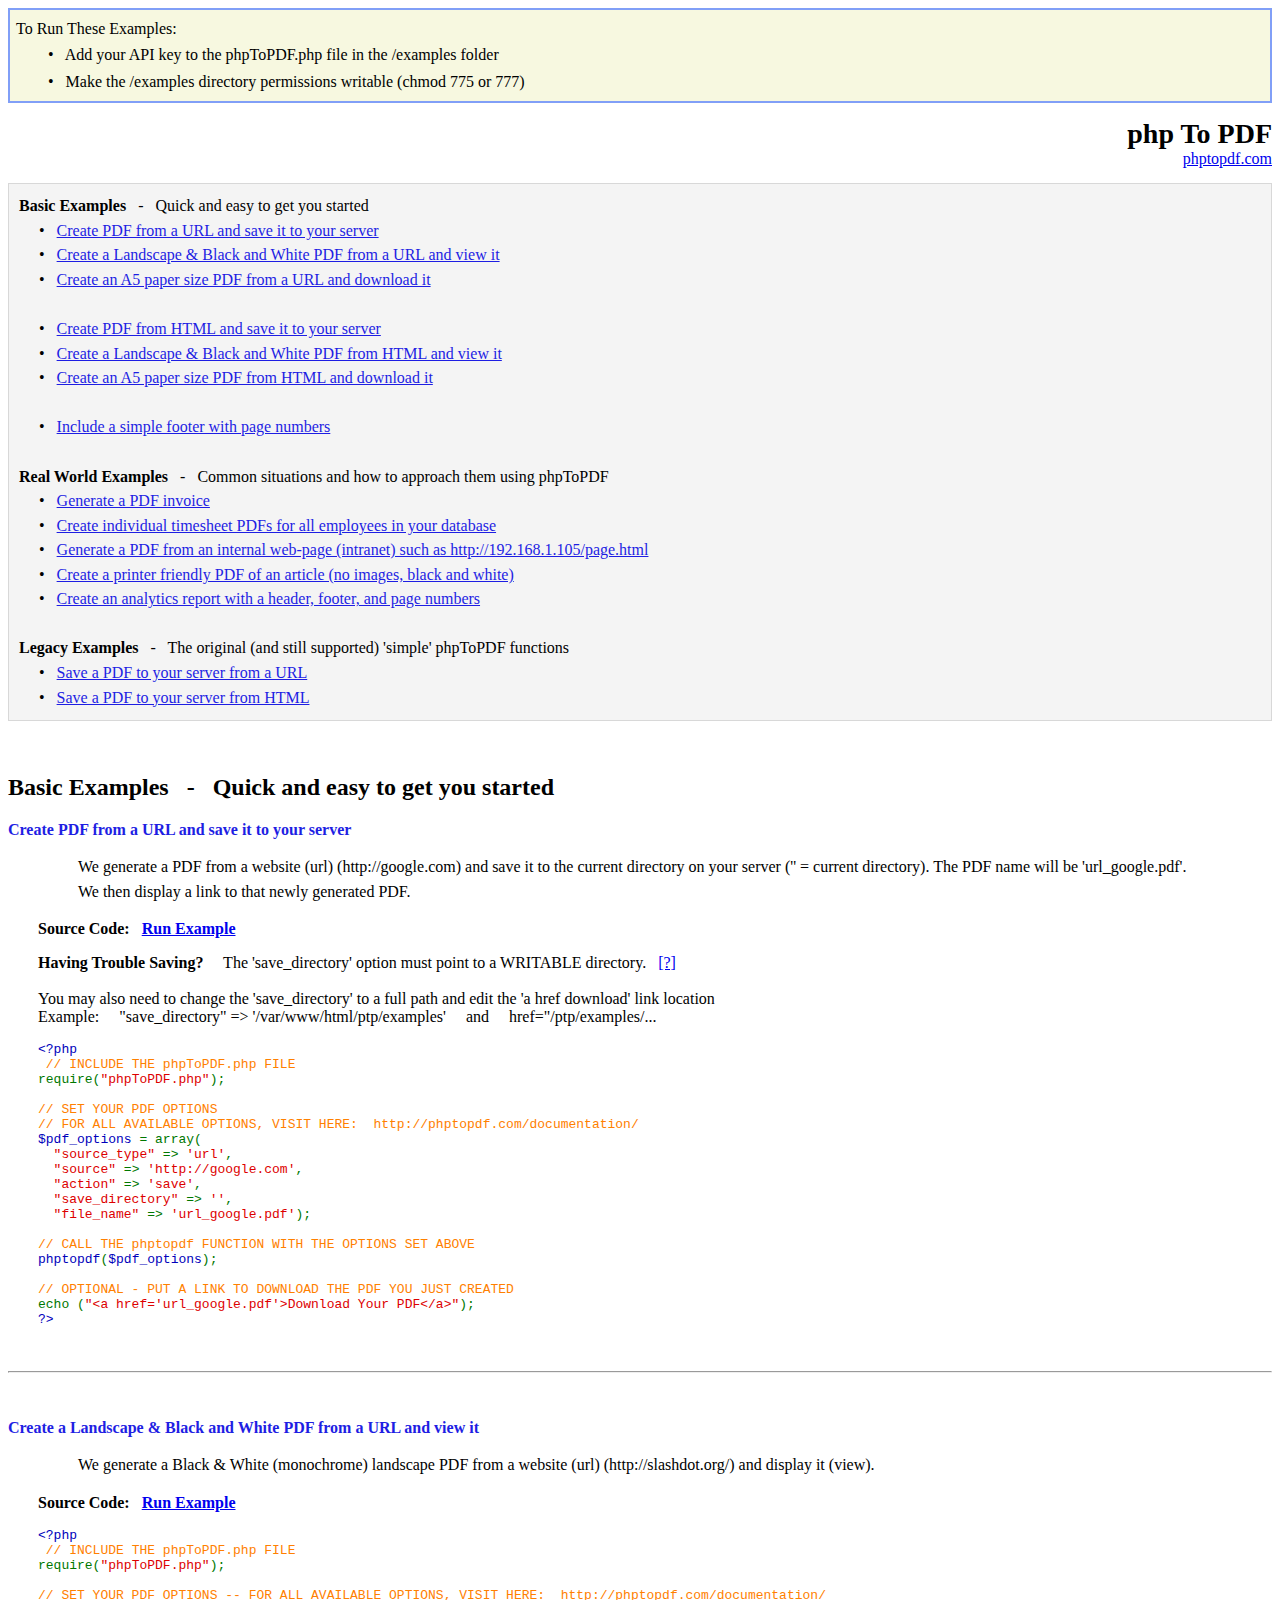
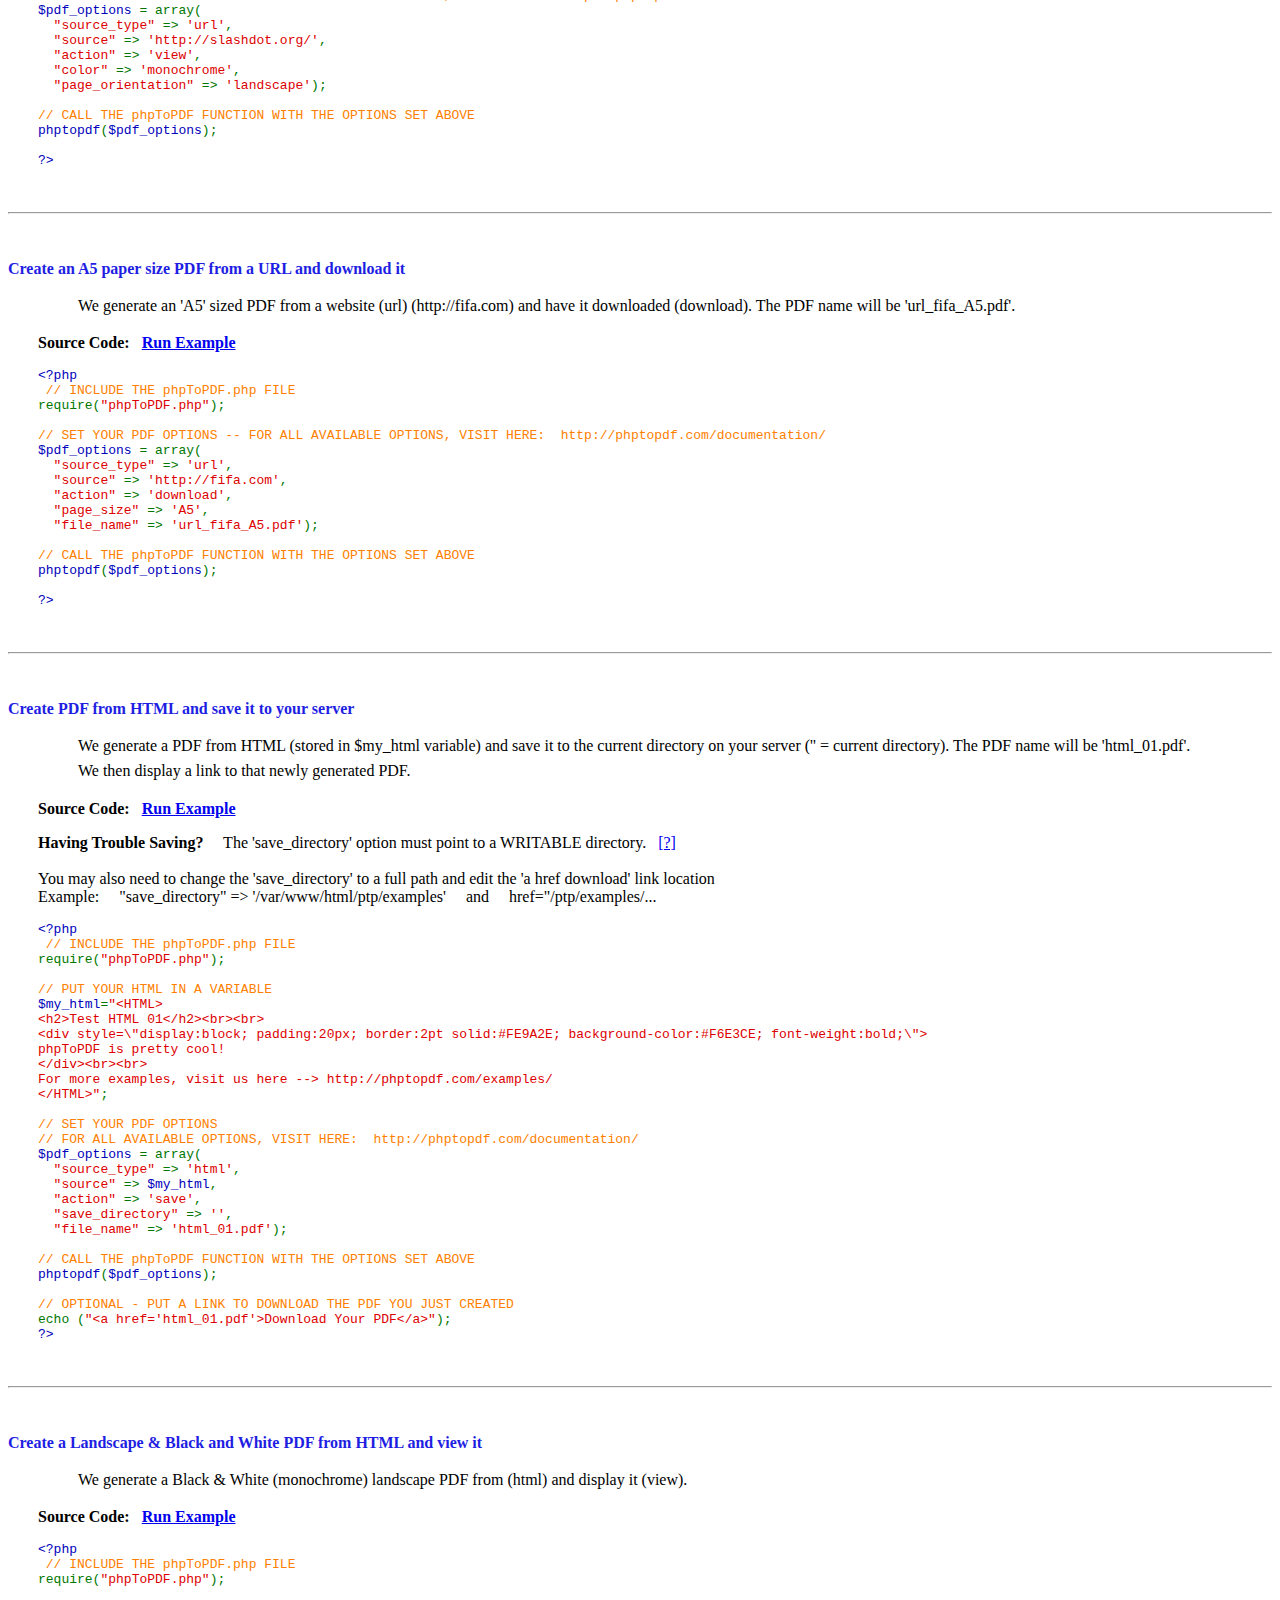
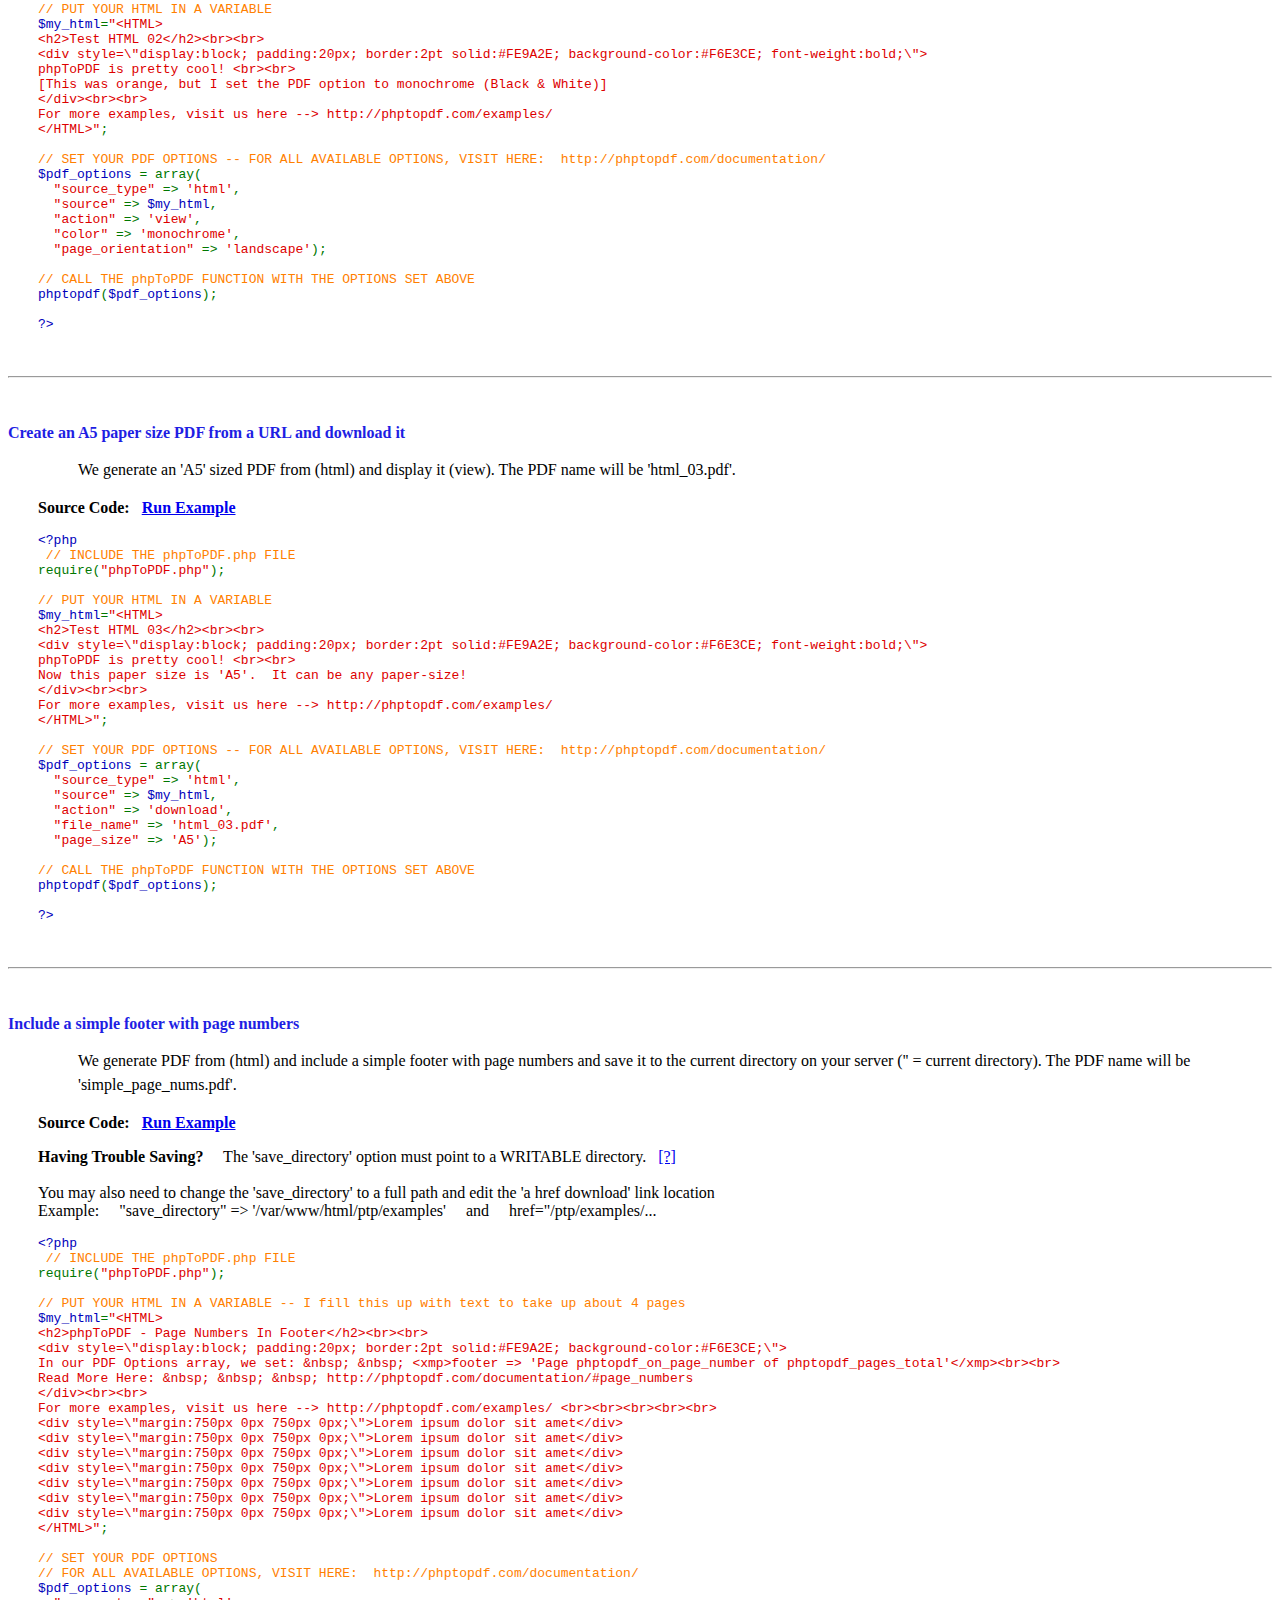
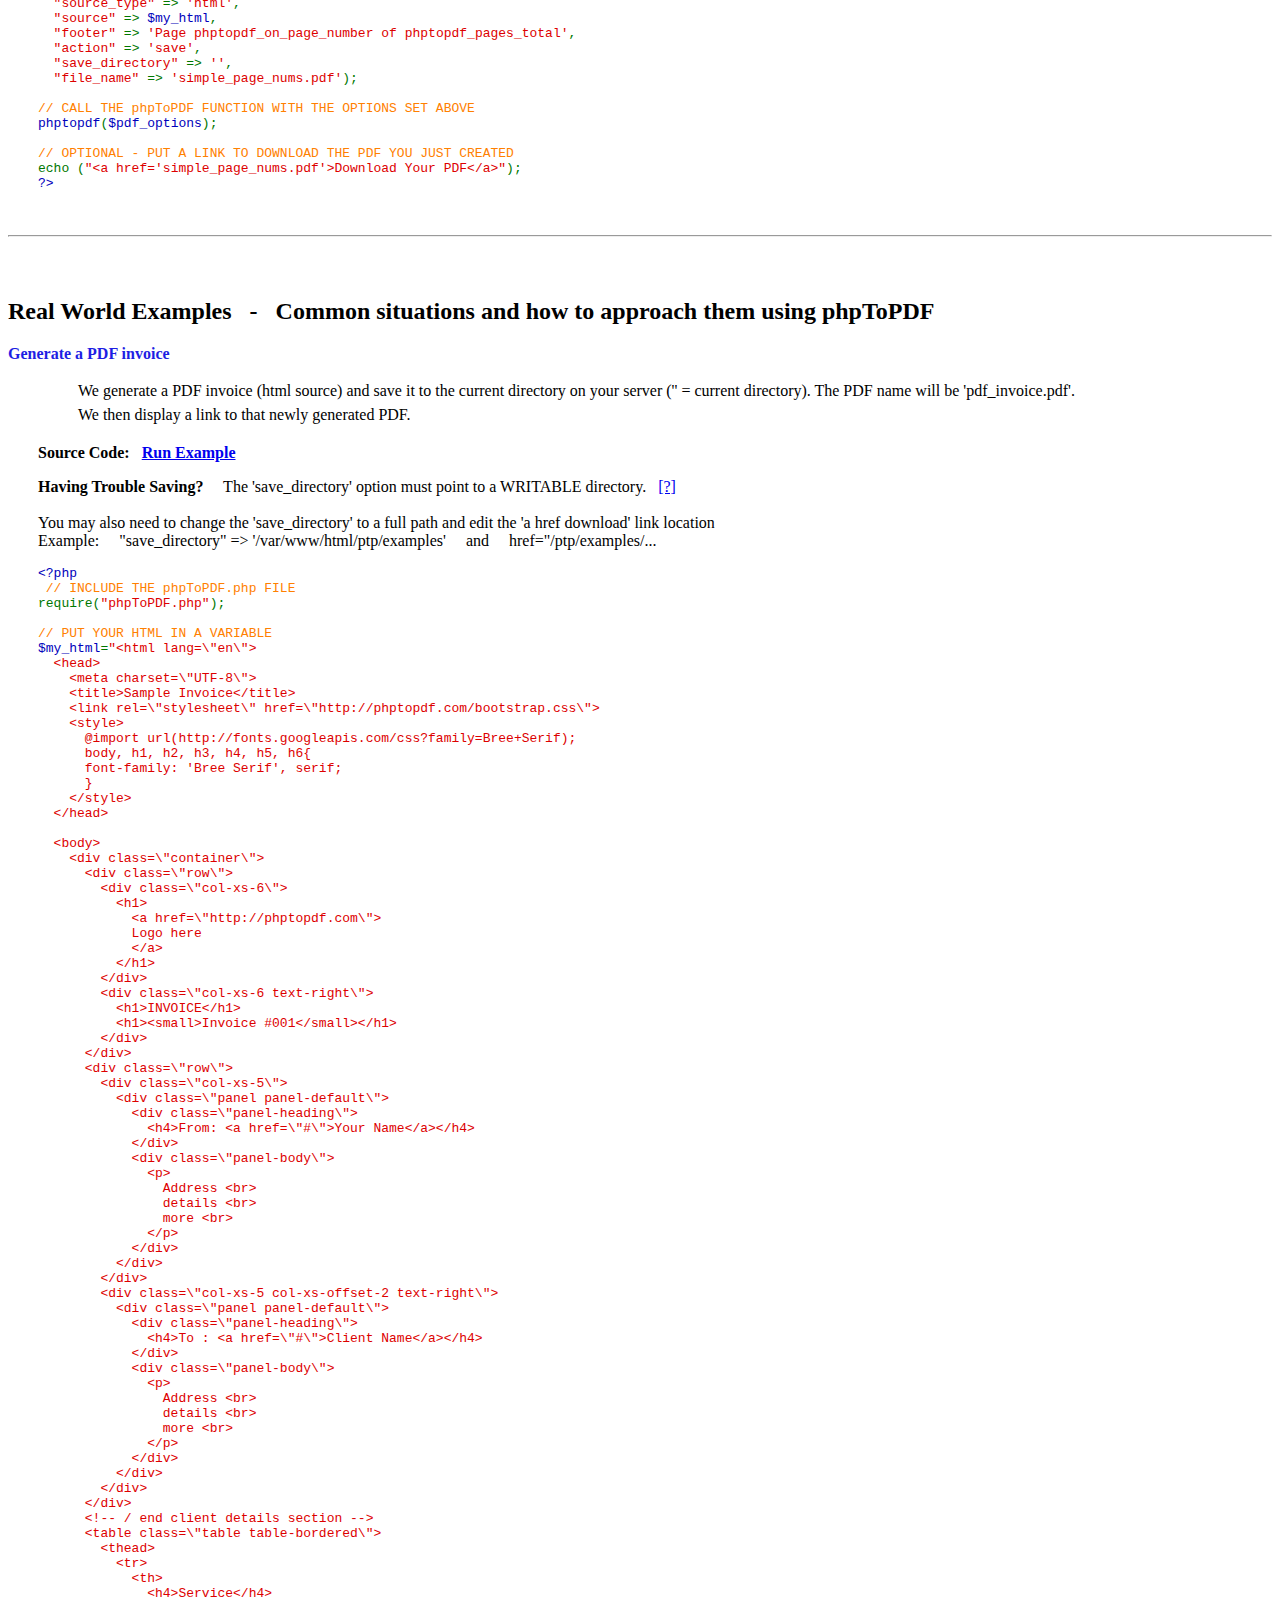
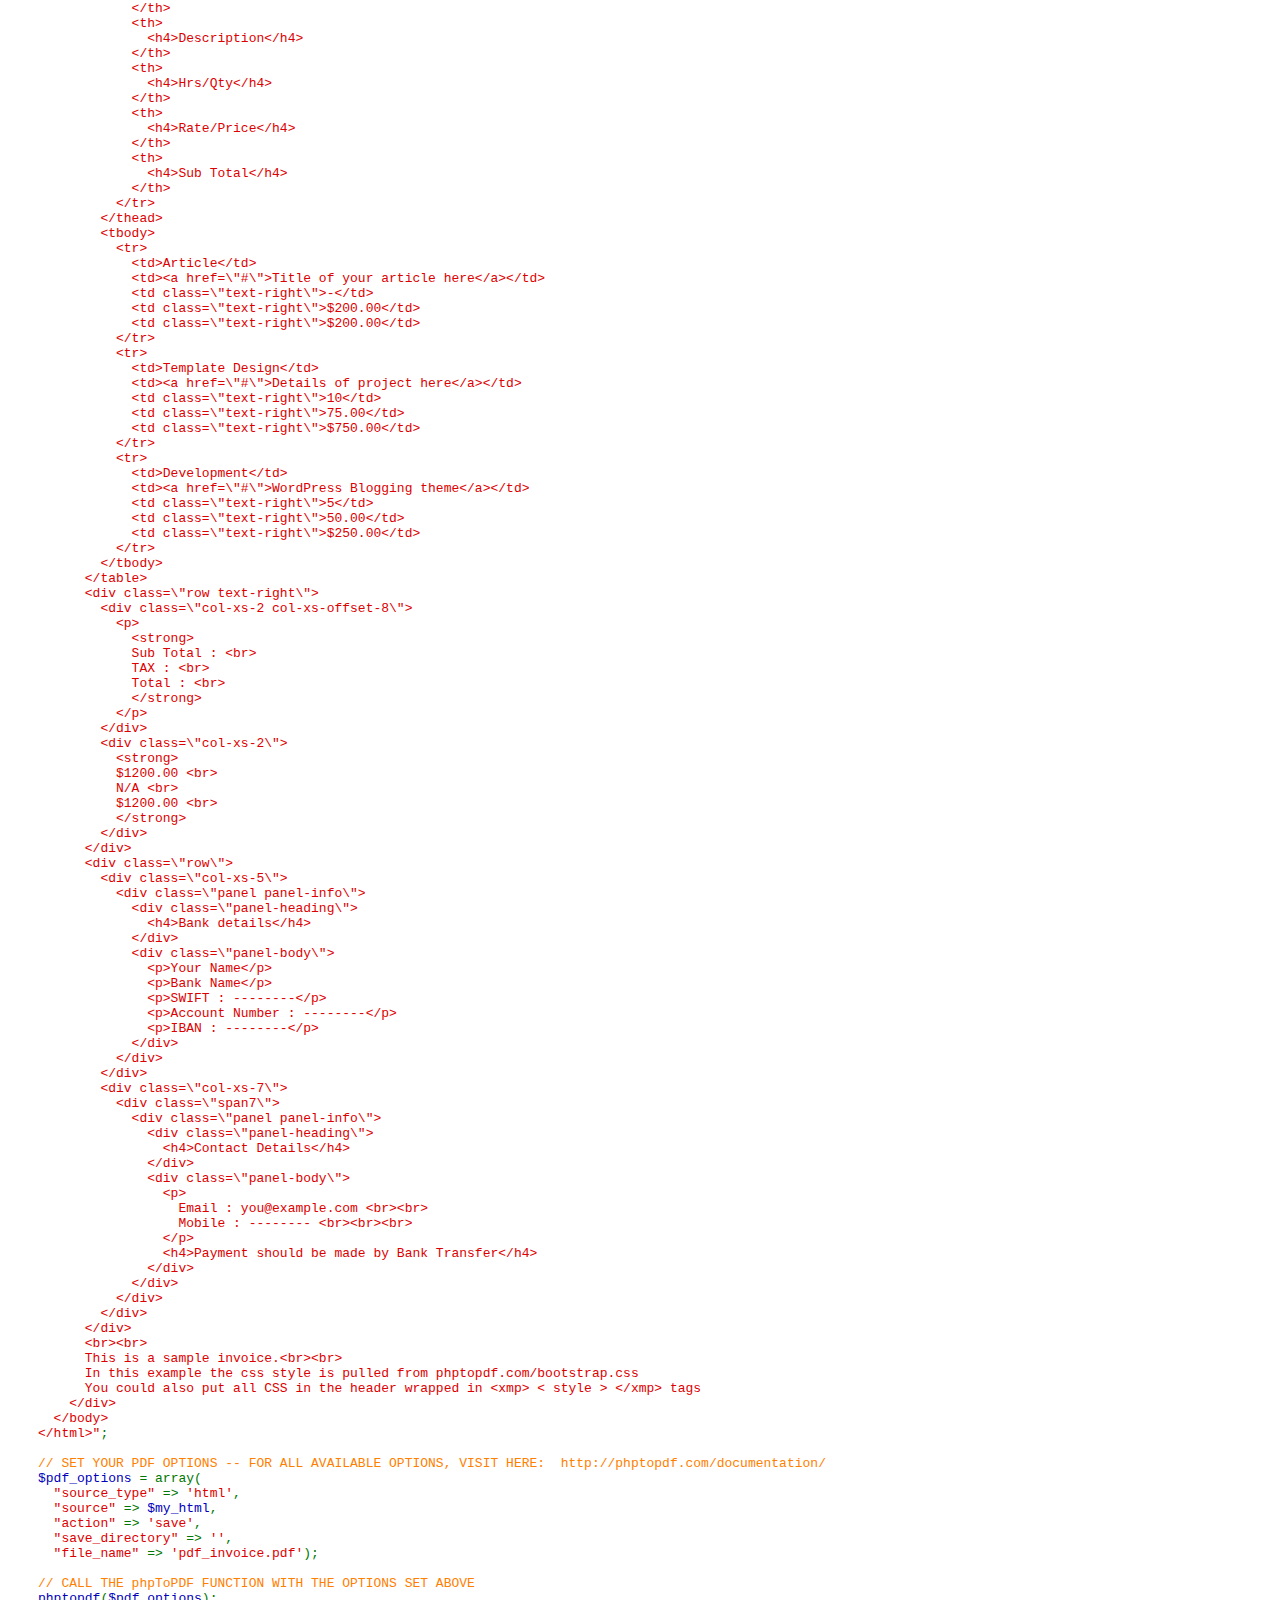
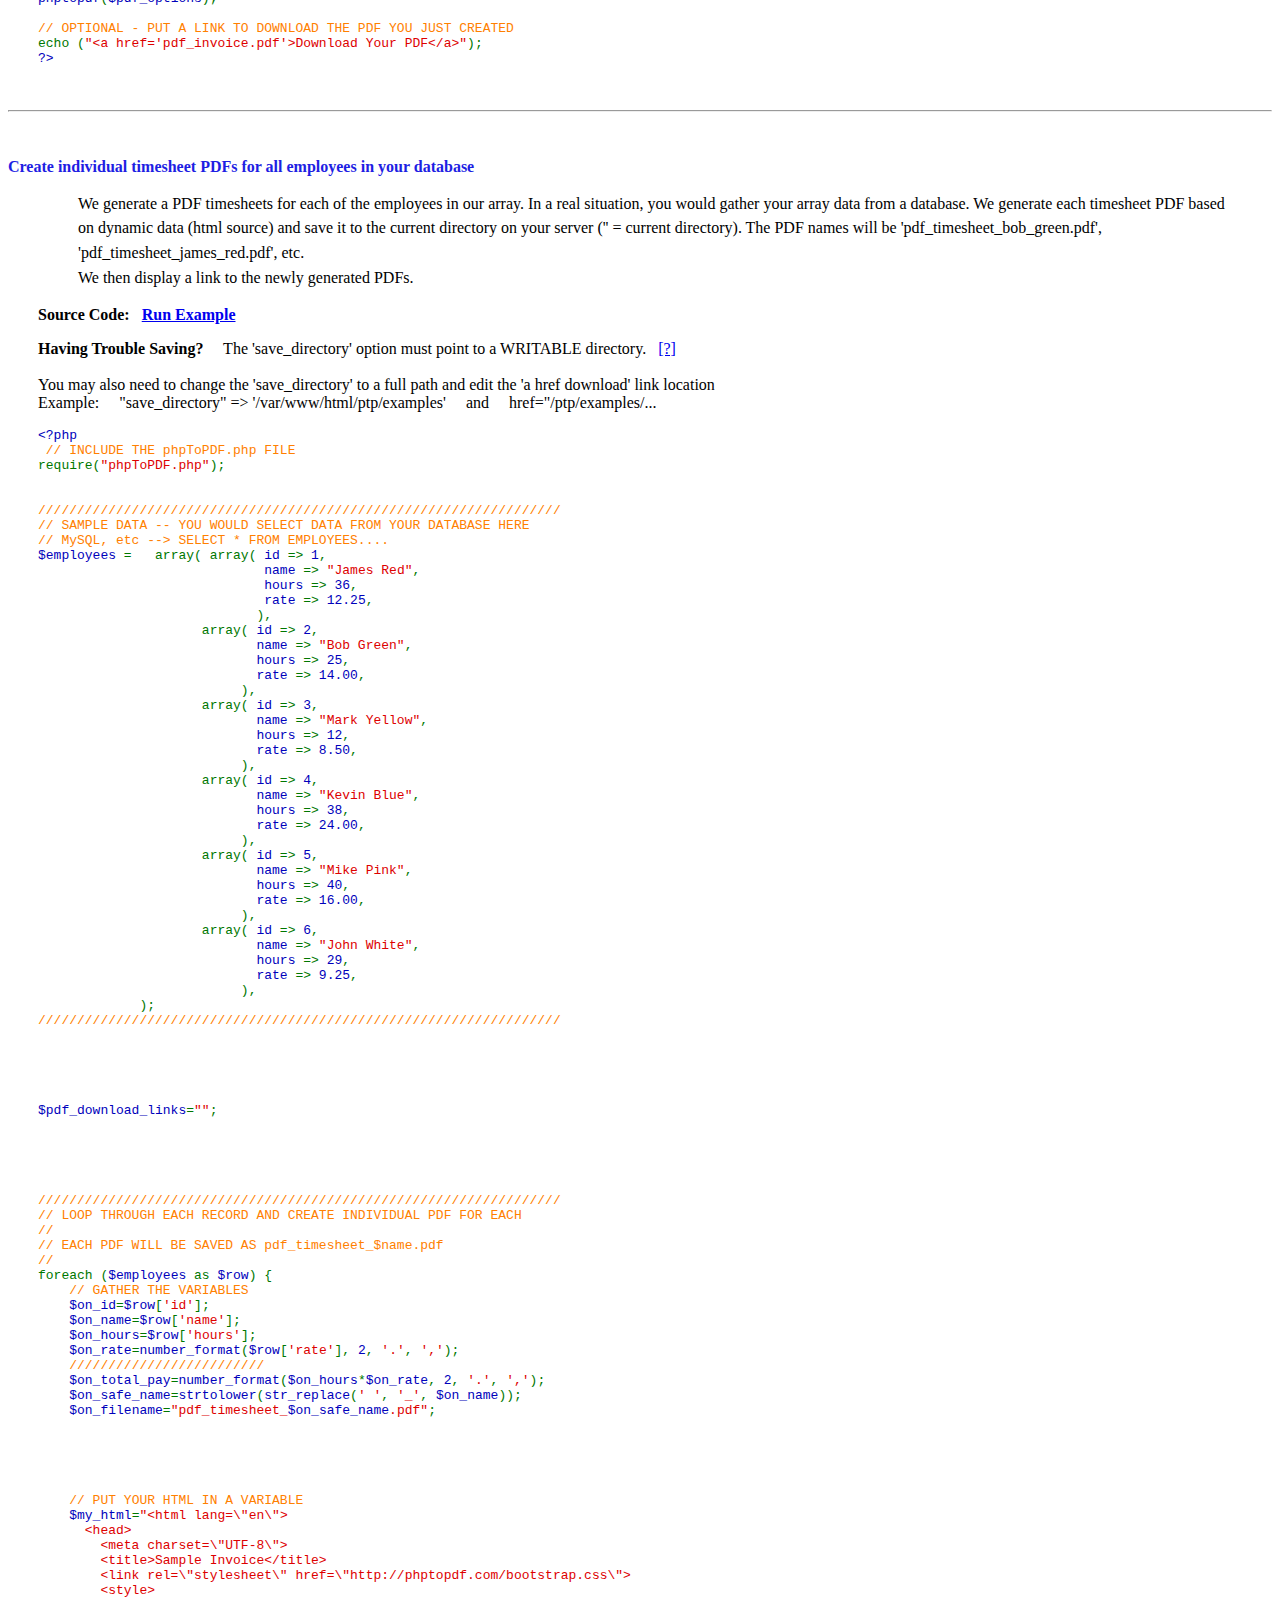
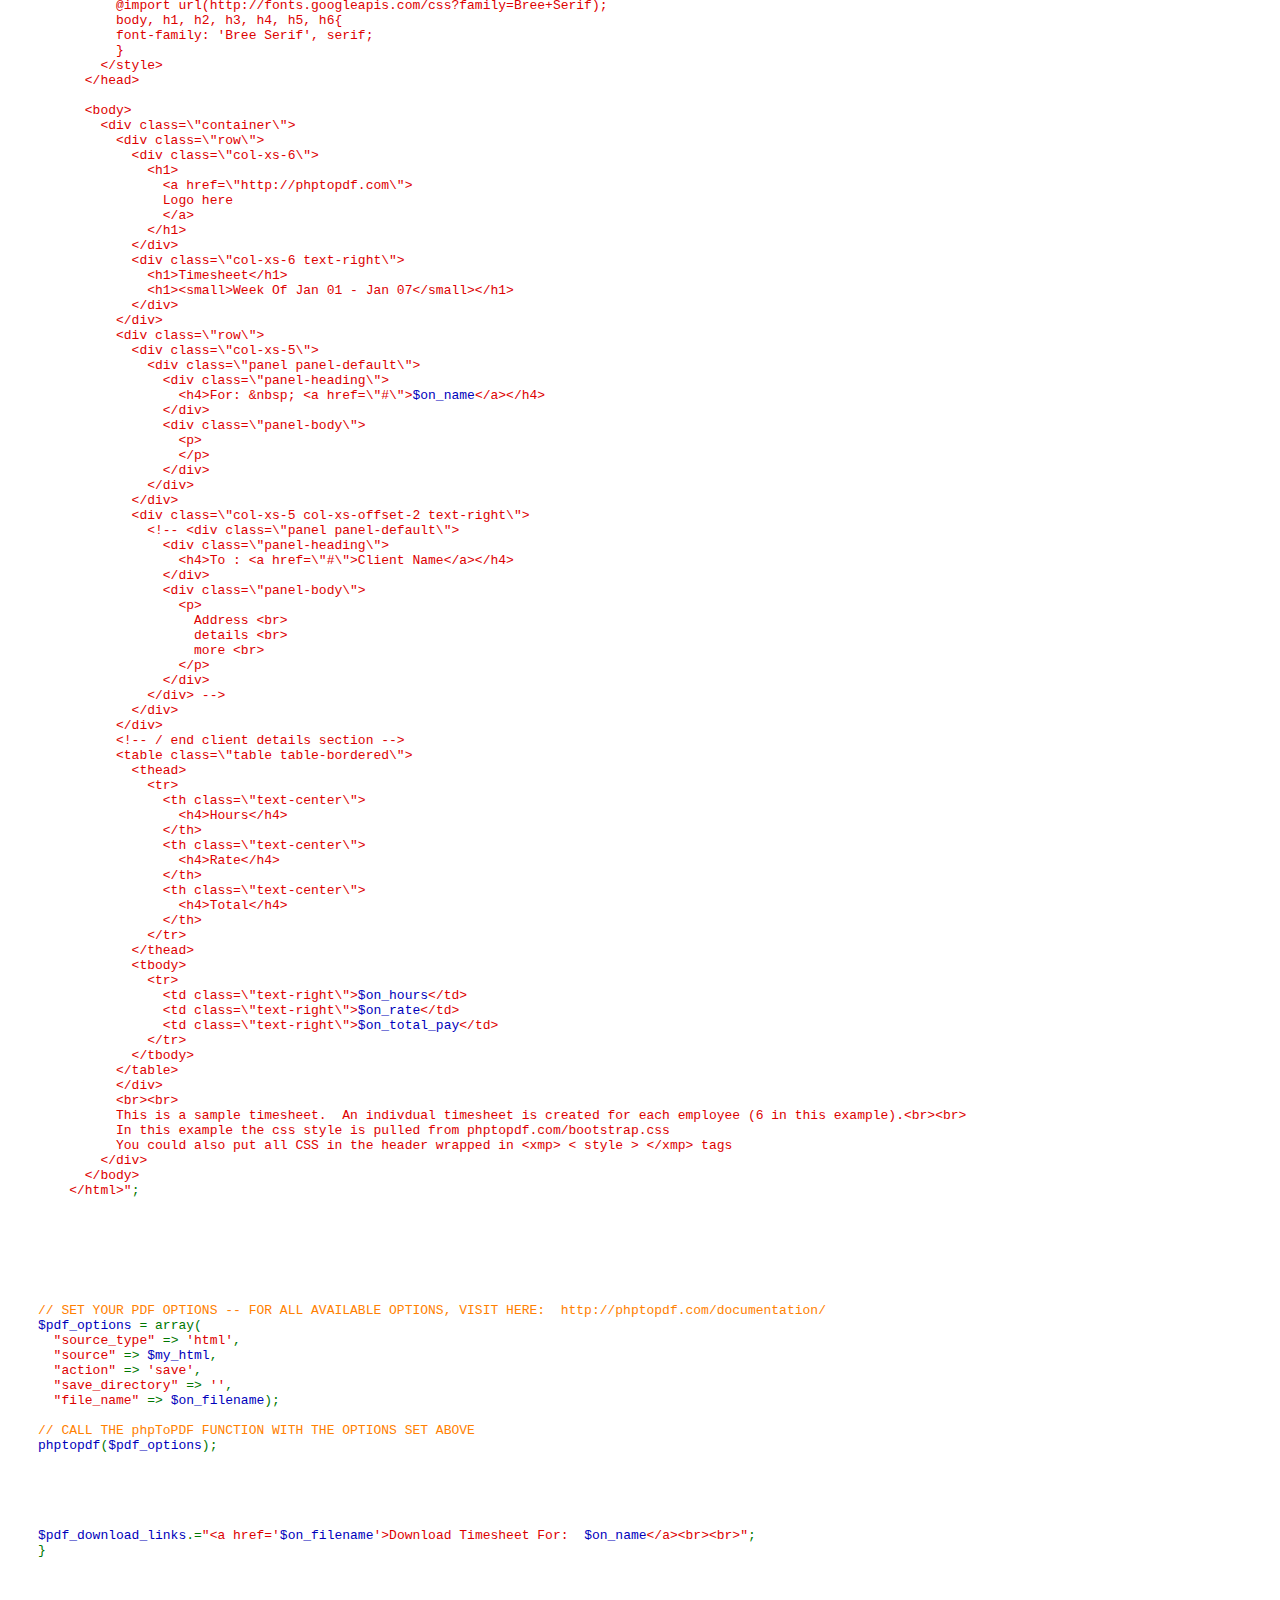
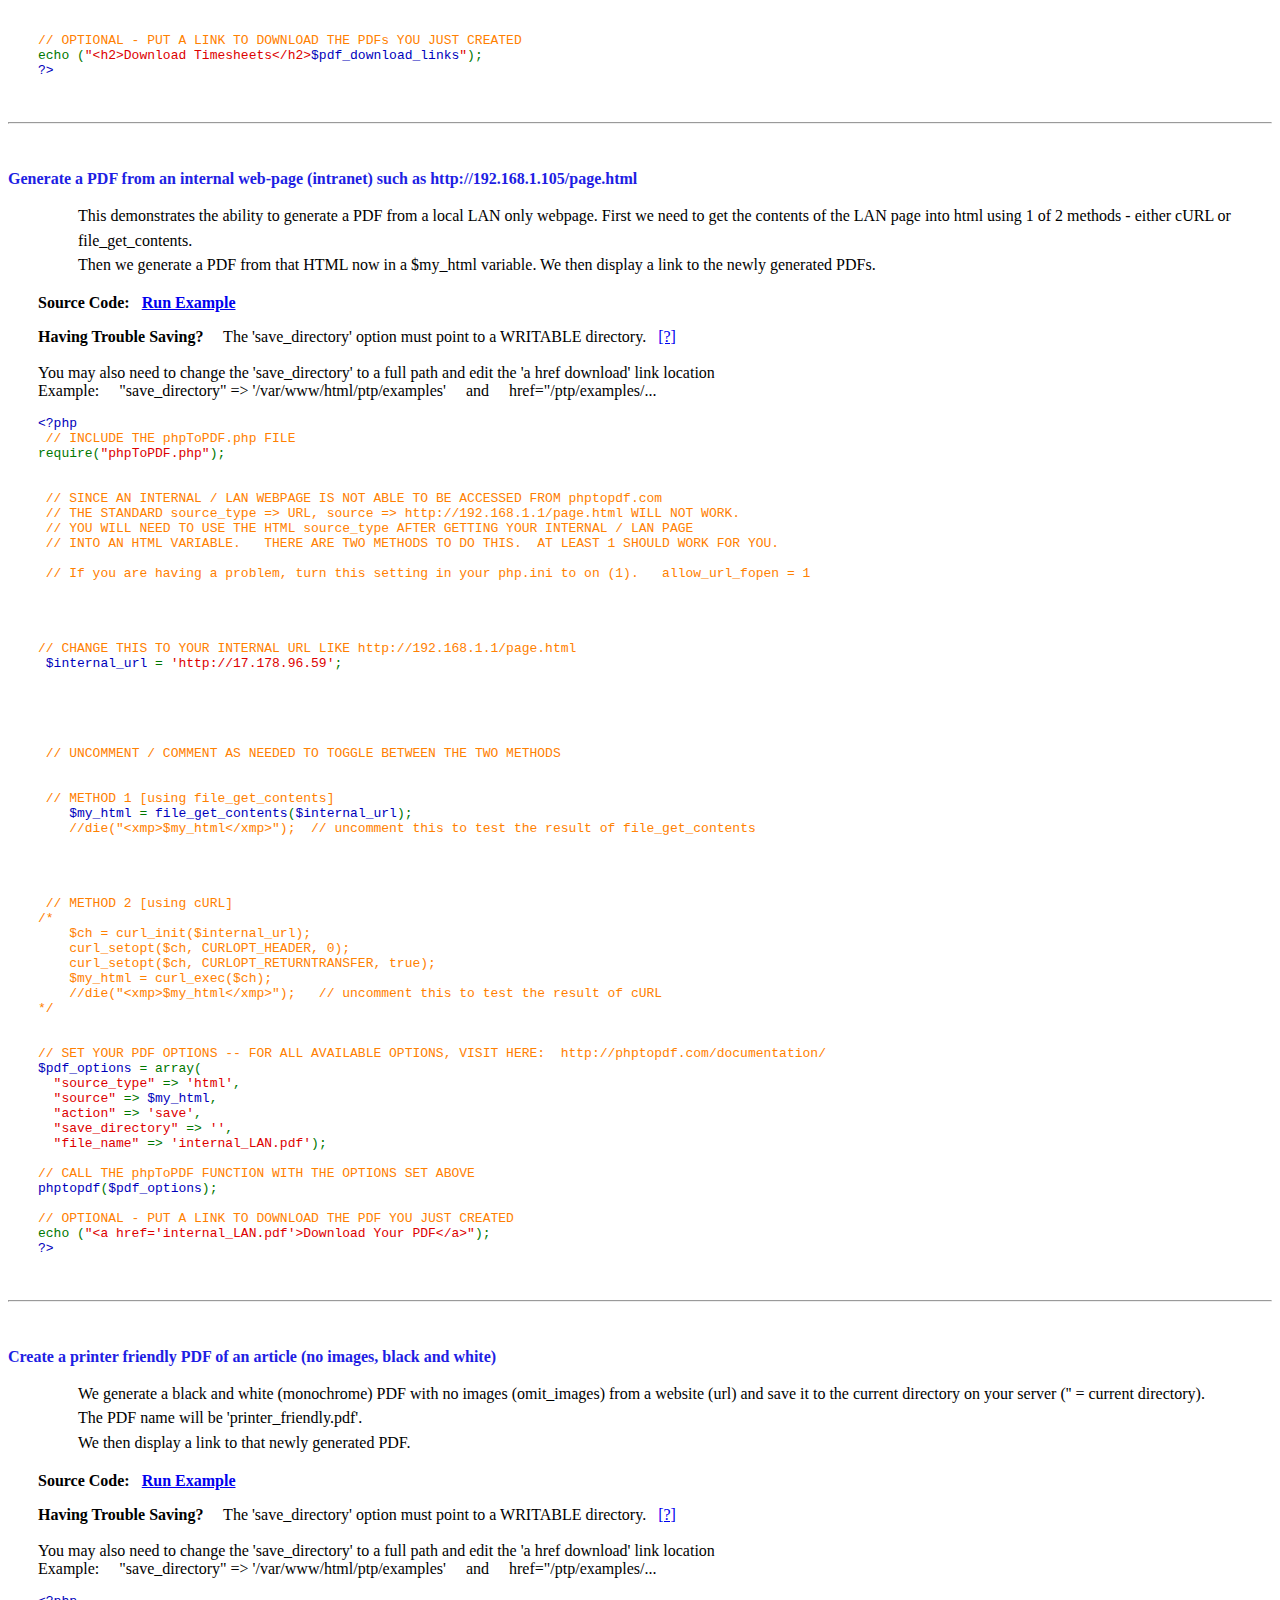
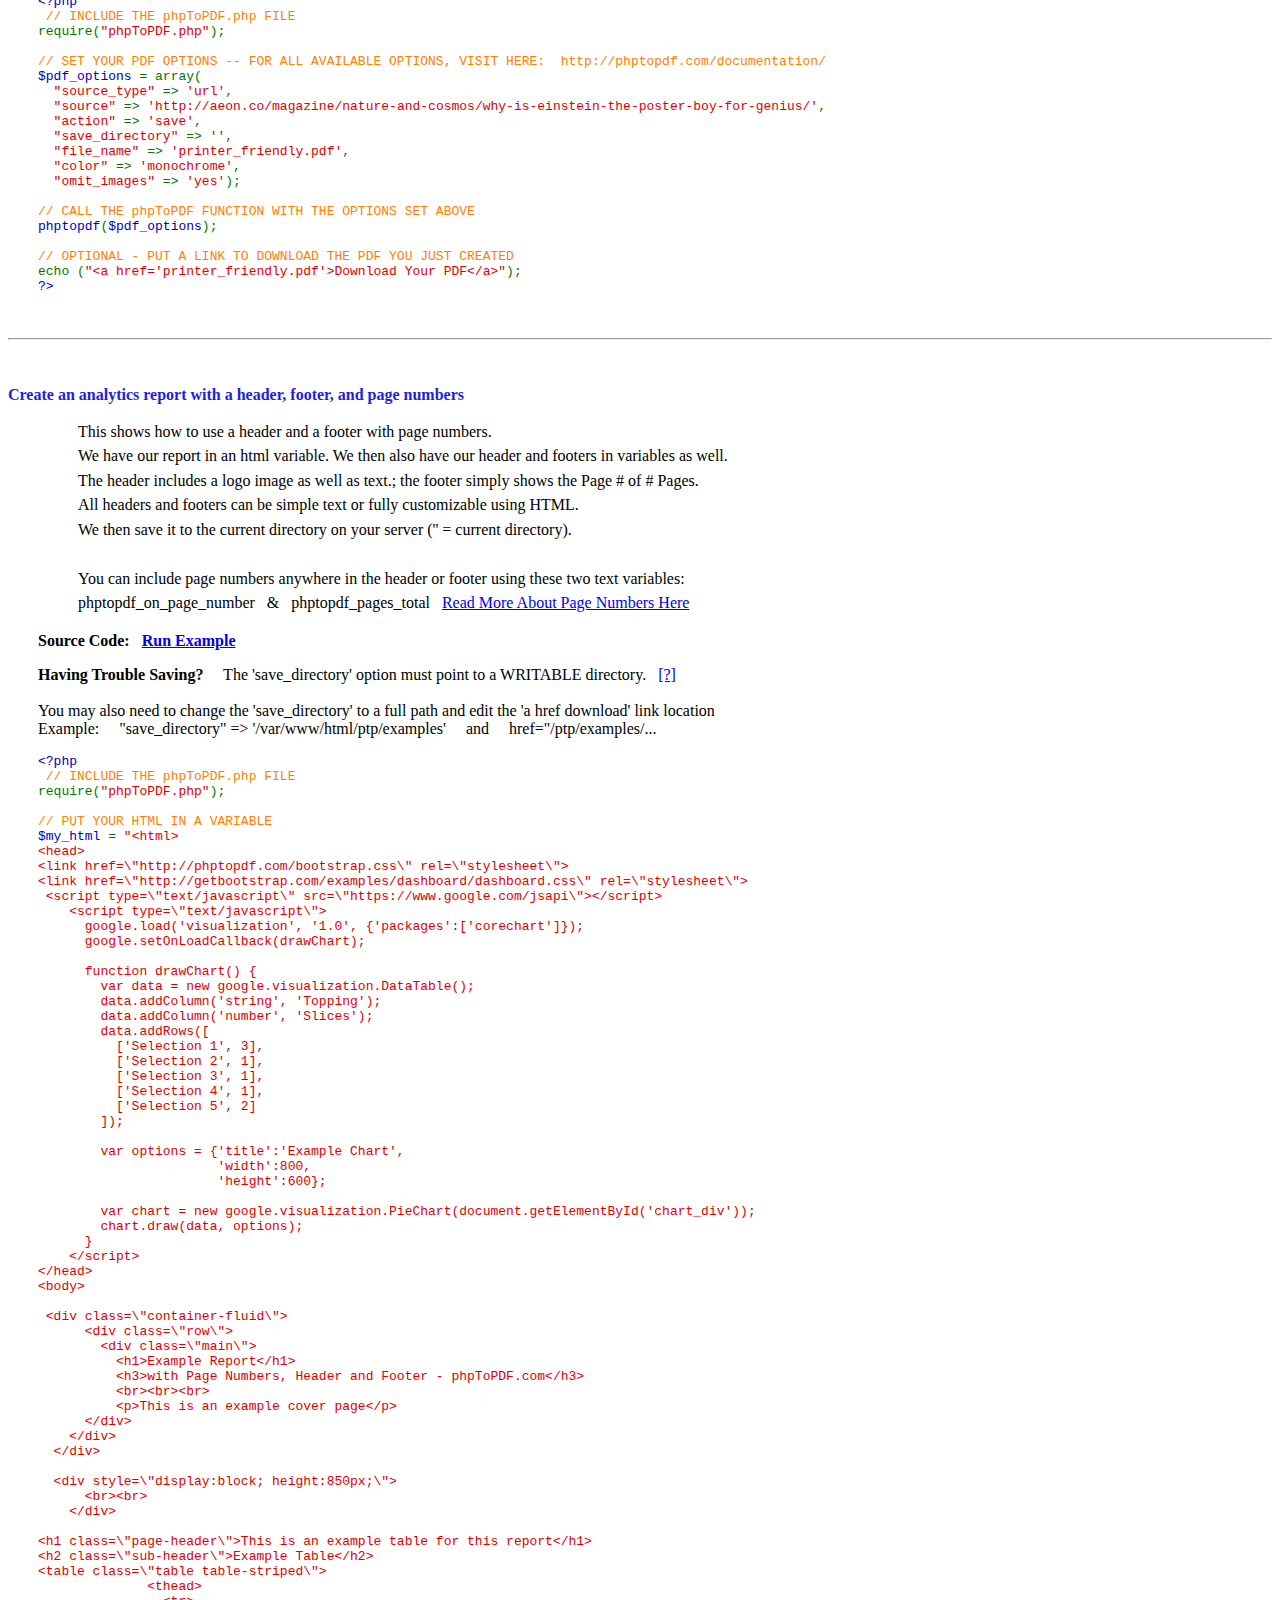
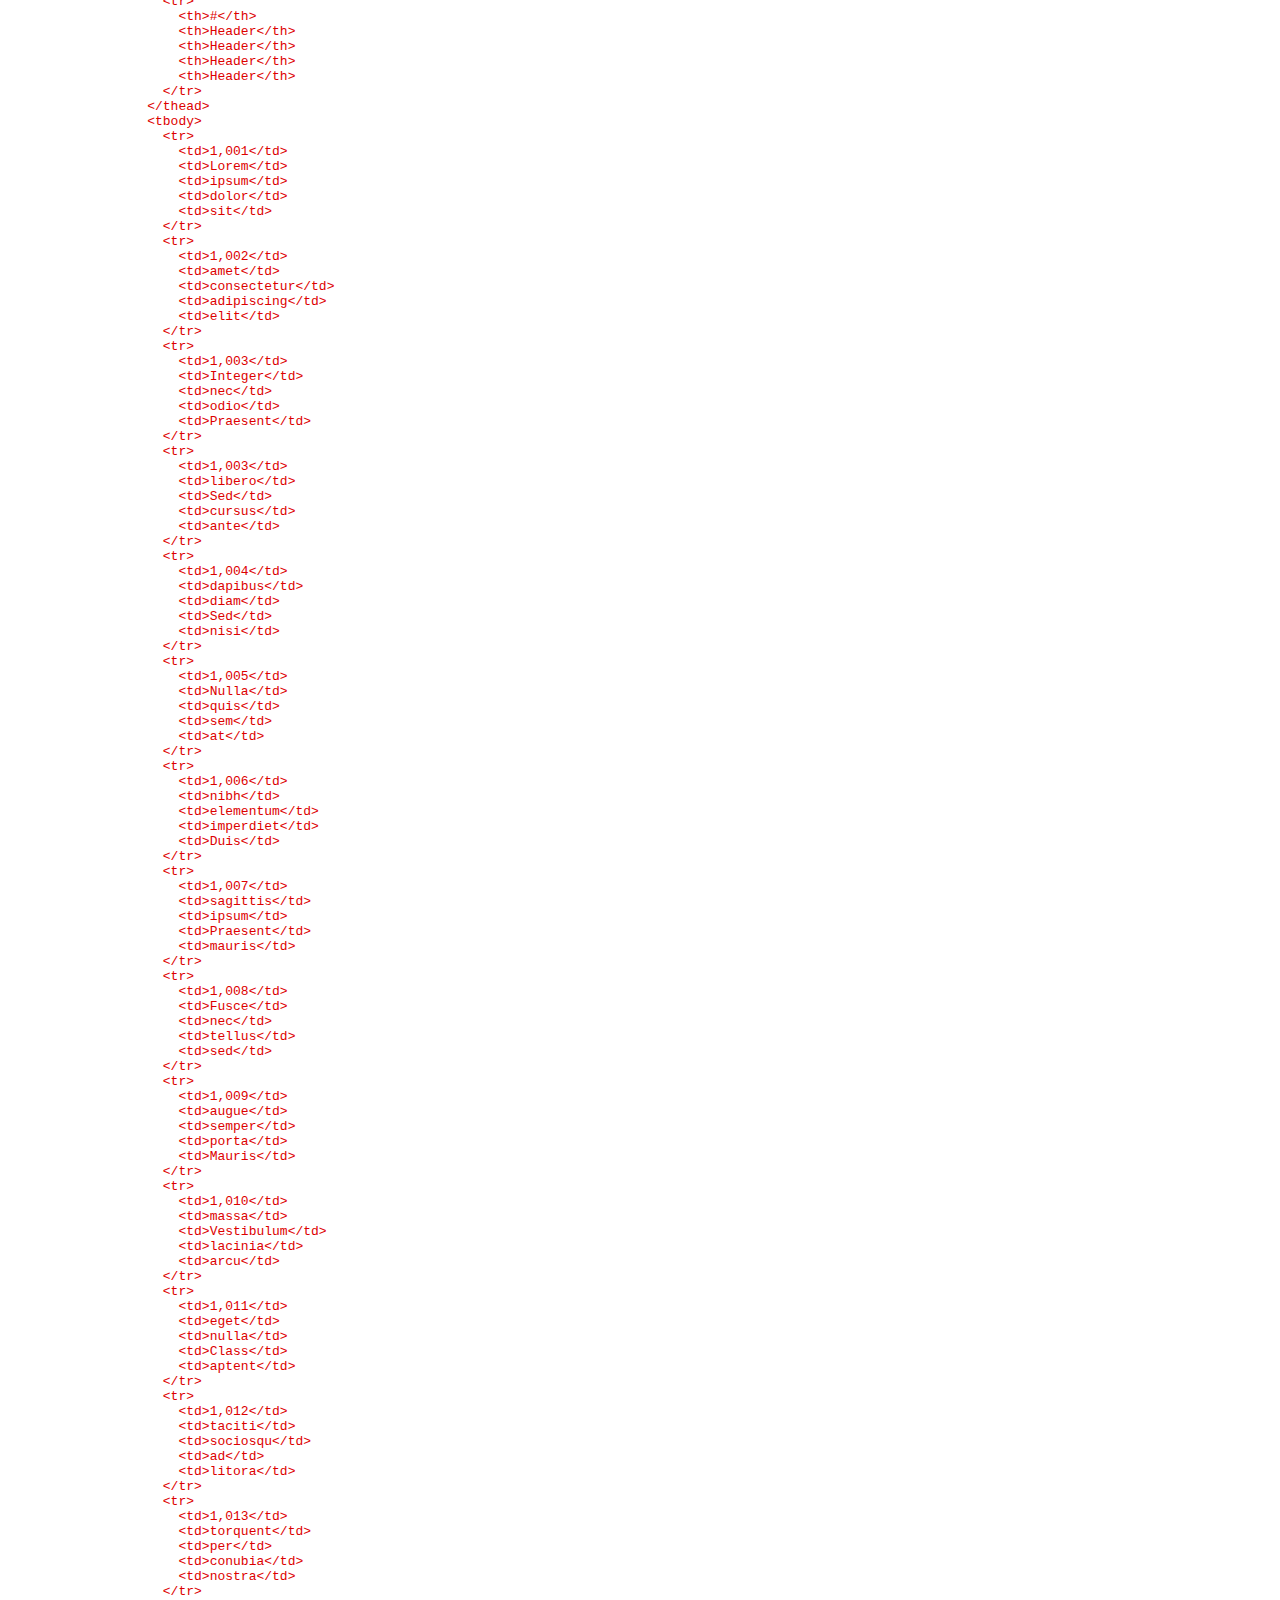
<file: workspace/phpToPDF/examples/index.html>
<!DOCTYPE html PUBLIC "-//W3C//DTD XHTML 1.0 Transitional//EN" "http://www.w3.org/TR/xhtml1/DTD/xhtml1-transitional.dtd">
<html xmlns="http://www.w3.org/1999/xhtml">
<head>
<title>php To PDF - A simple solution for PDF generation using PHP</title>
<meta http-equiv="content-type" content="text/html; charset=iso-8859-1"/>
<meta name="keywords" content="php pdf, php to pdf, pdf generation, mpdf alternative, fpdf alternative, pdflib alternative" >
<meta name="description" content="A simple solution for PDF generation using PHP.  No installation needed, no heavy resources required. Runs on any server running PHP.  Just include a single php file.">
<link href="http://phptopdf.com/css/style.css" rel="stylesheet" type="text/css"/>
<script type="text/javascript">
  var _gaq = _gaq || [];
  _gaq.push(['_setAccount', 'UA-25041847-10']);
  _gaq.push(['_trackPageview']);

  (function() {
    var ga = document.createElement('script'); ga.type = 'text/javascript'; ga.async = true;
    ga.src = ('https:' == document.location.protocol ? 'https://ssl' : 'http://www') + '.google-analytics.com/ga.js';
    var s = document.getElementsByTagName('script')[0]; s.parentNode.insertBefore(ga, s);
  })();
</script>      
</head>
<body>
<div id="container">
  <div id="navigation" style="border: none; margin-bottom: 15px;">

<div style="display:block; padding:6px; background-color:#F7F8E0; font-family:verdana; margin-bottom:15px; line-height:.70cm; border:2pt solid #819FF7;">
To Run These Examples:<br>
 &nbsp; &nbsp; &nbsp; &nbsp; &bull; &nbsp; Add your API key to the phpToPDF.php file in the /examples folder<br>
 &nbsp; &nbsp; &nbsp; &nbsp; &bull; &nbsp; Make the /examples directory permissions writable (chmod 775 or 777)<br> 
</div>
<div align="right"><span style="font-size: 28px; font-weight: bold;">php To PDF</span><br /><a href="http://phptopdf.com">phptopdf.com</a></div></div>
        <div id="easy">
          <div style="display:block; padding:10px; background-color:#F4F4F4; border:1pt solid #D8D8D8; line-height:.65cm;">


            <a href="#basic" style="text-decoration:none; color:#000000; font-weight:bold;">Basic Examples</a> &nbsp; - &nbsp; Quick and easy to get you started<br>
            &nbsp; &nbsp; &nbsp;&bull; &nbsp; <a style="color:#1E1EE3;" href="#pdf_from_url">Create PDF from a URL and save it to your server</a><br>
            &nbsp; &nbsp; &nbsp;&bull; &nbsp; <a style="color:#1E1EE3;" href="#bw_landscape_pdf_from_url">Create a Landscape & Black and White PDF from a URL and view it</a><br>
            &nbsp; &nbsp; &nbsp;&bull; &nbsp; <a style="color:#1E1EE3;" href="#A5_pdf_from_url">Create an A5 paper size PDF from a URL and download it</a><br><br>

            &nbsp; &nbsp; &nbsp;&bull; &nbsp; <a style="color:#1E1EE3;" href="#pdf_from_html">Create PDF from HTML and save it to your server</a><br>
            &nbsp; &nbsp; &nbsp;&bull; &nbsp; <a style="color:#1E1EE3;" href="#bw_landscape_pdf_from_html">Create a Landscape & Black and White PDF from HTML and view it</a><br>
            &nbsp; &nbsp; &nbsp;&bull; &nbsp; <a style="color:#1E1EE3;" href="#A5_pdf_from_html">Create an A5 paper size PDF from HTML and download it</a><br><br>
            &nbsp; &nbsp; &nbsp;&bull; &nbsp; <a style="color:#1E1EE3;" href="#simple_page_numbers">Include a simple footer with page numbers</a><br><br>                         

            <a href="#real_world" style="text-decoration:none; color:#000000; font-weight:bold;">Real World Examples</a> &nbsp; - &nbsp; Common situations and how to approach them using phpToPDF<br>
            &nbsp; &nbsp; &nbsp;&bull; &nbsp; <a style="color:#1E1EE3;" href="#generate_pdf_invoice">Generate a PDF invoice</a><br>
            &nbsp; &nbsp; &nbsp;&bull; &nbsp; <a style="color:#1E1EE3;" href="#generate_pdf_timesheets">Create individual timesheet PDFs for all employees in your database</a><br>
            &nbsp; &nbsp; &nbsp;&bull; &nbsp; <a style="color:#1E1EE3;" href="#pdf_from_LAN">Generate a PDF from an internal web-page (intranet) such as http://192.168.1.105/page.html</a><br>
            &nbsp; &nbsp; &nbsp;&bull; &nbsp; <a style="color:#1E1EE3;" href="#printer_friendly_pdf">Create a printer friendly PDF of an article (no images, black and white)</a><br>
            &nbsp; &nbsp; &nbsp;&bull; &nbsp; <a style="color:#1E1EE3;" href="#pdf_report">Create an analytics report with a header, footer, and page numbers</a><br><br>            


            <a href="#legacy" style="text-decoration:none; color:#000000; font-weight:bold;">Legacy Examples</a> &nbsp; - &nbsp; The original (and still supported) 'simple' phpToPDF functions<br>
            &nbsp; &nbsp; &nbsp;&bull; &nbsp; <a style="color:#1E1EE3;" href="#legacy_url">Save a PDF to your server from a URL</a><br>
            &nbsp; &nbsp; &nbsp;&bull; &nbsp; <a style="color:#1E1EE3;" href="#legacy_html">Save a PDF to your server from HTML</a><br>
          </div><br>















 <h2 style="margin-top: 35px;"><a name="basic" style="text-decoration:none; color:#000000;">Basic Examples</a> &nbsp; - &nbsp; Quick and easy to get you started</h2>

       


      <p style="margin:20px 0px 15px 0px;"><strong><a name="pdf_from_url" style="text-decoration:none; color:#1E1EE3; font-weight:bold;">Create PDF from a URL and save it to your server</a></strong></p>
      <div id="doc" style="margin-left:30px;">
            <blockquote>
              <p style="line-height:.65cm;">
                We generate a PDF from a website (url) (http://google.com) and save it to the current directory on your server ('' = current directory).  The PDF name will be 'url_google.pdf'.<br>
                We then display a link to that newly generated PDF.
              </p>
            </blockquote>
            <p><strong>Source Code:</strong> &nbsp; <b><a href="pdf_from_url.php" target="_blank">Run Example</a></b> <br /><div class="alert-box-save-directory">
<b>Having Trouble Saving?</b> &nbsp; &nbsp; The 'save_directory' option must point to a WRITABLE directory. &nbsp; <a target="blank" href="http://phptopdf.com/documentation/#save_directory">[?]</a><br><br>
You may also need to change the 'save_directory' to a full path and edit the 'a href download' link location<br>
Example: &nbsp; &nbsp; "save_directory" => '/var/www/html/ptp/examples' &nbsp; &nbsp; and &nbsp; &nbsp; href="/ptp/examples/...
</div></p>
            <div class="code">
              <code><span style="color: #000000">
<span style="color: #0000BB">&lt;?php<br />&nbsp;</span><span style="color: #FF8000">//&nbsp;INCLUDE&nbsp;THE&nbsp;phpToPDF.php&nbsp;FILE<br /></span><span style="color: #007700">require(</span><span style="color: #DD0000">"phpToPDF.php"</span><span style="color: #007700">);&nbsp;<br /><br /></span><span style="color: #FF8000">//&nbsp;SET&nbsp;YOUR&nbsp;PDF&nbsp;OPTIONS<br />//&nbsp;FOR&nbsp;ALL&nbsp;AVAILABLE&nbsp;OPTIONS,&nbsp;VISIT&nbsp;HERE:&nbsp;&nbsp;http://phptopdf.com/documentation/<br /></span><span style="color: #0000BB">$pdf_options&nbsp;</span><span style="color: #007700">=&nbsp;array(<br />&nbsp;&nbsp;</span><span style="color: #DD0000">"source_type"&nbsp;</span><span style="color: #007700">=&gt;&nbsp;</span><span style="color: #DD0000">'url'</span><span style="color: #007700">,<br />&nbsp;&nbsp;</span><span style="color: #DD0000">"source"&nbsp;</span><span style="color: #007700">=&gt;&nbsp;</span><span style="color: #DD0000">'http://google.com'</span><span style="color: #007700">,<br />&nbsp;&nbsp;</span><span style="color: #DD0000">"action"&nbsp;</span><span style="color: #007700">=&gt;&nbsp;</span><span style="color: #DD0000">'save'</span><span style="color: #007700">,<br />&nbsp;&nbsp;</span><span style="color: #DD0000">"save_directory"&nbsp;</span><span style="color: #007700">=&gt;&nbsp;</span><span style="color: #DD0000">''</span><span style="color: #007700">,<br />&nbsp;&nbsp;</span><span style="color: #DD0000">"file_name"&nbsp;</span><span style="color: #007700">=&gt;&nbsp;</span><span style="color: #DD0000">'url_google.pdf'</span><span style="color: #007700">);<br /><br /></span><span style="color: #FF8000">//&nbsp;CALL&nbsp;THE&nbsp;phptopdf&nbsp;FUNCTION&nbsp;WITH&nbsp;THE&nbsp;OPTIONS&nbsp;SET&nbsp;ABOVE<br /></span><span style="color: #0000BB">phptopdf</span><span style="color: #007700">(</span><span style="color: #0000BB">$pdf_options</span><span style="color: #007700">);<br /><br /></span><span style="color: #FF8000">//&nbsp;OPTIONAL&nbsp;-&nbsp;PUT&nbsp;A&nbsp;LINK&nbsp;TO&nbsp;DOWNLOAD&nbsp;THE&nbsp;PDF&nbsp;YOU&nbsp;JUST&nbsp;CREATED<br /></span><span style="color: #007700">echo&nbsp;(</span><span style="color: #DD0000">"&lt;a&nbsp;href='url_google.pdf'&gt;Download&nbsp;Your&nbsp;PDF&lt;/a&gt;"</span><span style="color: #007700">);<br /></span><span style="color: #0000BB">?&gt;</span>
</span>
</code>            </div><br><br>      
      </div>
      <hr><br>



      <p style="margin:20px 0px 15px 0px;"><strong><a name="bw_landscape_pdf_from_url" style="text-decoration:none; color:#1E1EE3; font-weight:bold;">Create a Landscape & Black and White PDF from a URL and view it</a></strong></p>
      <div id="doc" style="margin-left:30px;">
            <blockquote>
              <p style="line-height:.65cm;">
                We generate a Black & White (monochrome) landscape PDF from a website (url) (http://slashdot.org/) and display it (view).
              </p>
            </blockquote>
            <p><strong>Source Code:</strong> &nbsp; <b><a href="bw_landscape_pdf_from_url.php" target="_blank">Run Example</a></b> </p>
            <div class="code">
              <code><span style="color: #000000">
<span style="color: #0000BB">&lt;?php<br />&nbsp;</span><span style="color: #FF8000">//&nbsp;INCLUDE&nbsp;THE&nbsp;phpToPDF.php&nbsp;FILE<br /></span><span style="color: #007700">require(</span><span style="color: #DD0000">"phpToPDF.php"</span><span style="color: #007700">);&nbsp;<br /><br /></span><span style="color: #FF8000">//&nbsp;SET&nbsp;YOUR&nbsp;PDF&nbsp;OPTIONS&nbsp;--&nbsp;FOR&nbsp;ALL&nbsp;AVAILABLE&nbsp;OPTIONS,&nbsp;VISIT&nbsp;HERE:&nbsp;&nbsp;http://phptopdf.com/documentation/<br /></span><span style="color: #0000BB">$pdf_options&nbsp;</span><span style="color: #007700">=&nbsp;array(<br />&nbsp;&nbsp;</span><span style="color: #DD0000">"source_type"&nbsp;</span><span style="color: #007700">=&gt;&nbsp;</span><span style="color: #DD0000">'url'</span><span style="color: #007700">,<br />&nbsp;&nbsp;</span><span style="color: #DD0000">"source"&nbsp;</span><span style="color: #007700">=&gt;&nbsp;</span><span style="color: #DD0000">'http://slashdot.org/'</span><span style="color: #007700">,<br />&nbsp;&nbsp;</span><span style="color: #DD0000">"action"&nbsp;</span><span style="color: #007700">=&gt;&nbsp;</span><span style="color: #DD0000">'view'</span><span style="color: #007700">,<br />&nbsp;&nbsp;</span><span style="color: #DD0000">"color"&nbsp;</span><span style="color: #007700">=&gt;&nbsp;</span><span style="color: #DD0000">'monochrome'</span><span style="color: #007700">,<br />&nbsp;&nbsp;</span><span style="color: #DD0000">"page_orientation"&nbsp;</span><span style="color: #007700">=&gt;&nbsp;</span><span style="color: #DD0000">'landscape'</span><span style="color: #007700">);<br /><br /></span><span style="color: #FF8000">//&nbsp;CALL&nbsp;THE&nbsp;phpToPDF&nbsp;FUNCTION&nbsp;WITH&nbsp;THE&nbsp;OPTIONS&nbsp;SET&nbsp;ABOVE<br /></span><span style="color: #0000BB">phptopdf</span><span style="color: #007700">(</span><span style="color: #0000BB">$pdf_options</span><span style="color: #007700">);<br /><br /></span><span style="color: #0000BB">?&gt;</span>
</span>
</code>            </div><br><br>       
      </div>
      <hr><br>



      <p style="margin:20px 0px 15px 0px;"><strong><a name="A5_pdf_from_url" style="text-decoration:none; color:#1E1EE3; font-weight:bold;">Create an A5 paper size PDF from a URL and download it</a></strong></p>
      <div id="doc" style="margin-left:30px;">
            <blockquote>
              <p style="line-height:.65cm;">
                We generate an 'A5' sized PDF from a website (url) (http://fifa.com) and have it downloaded (download).  The PDF name will be 'url_fifa_A5.pdf'.
              </p>
            </blockquote>
            <p><strong>Source Code:</strong> &nbsp; <b><a href="A5_pdf_from_url.php" target="_blank">Run Example</a></b> </p>
            <div class="code">
              <code><span style="color: #000000">
<span style="color: #0000BB">&lt;?php<br />&nbsp;</span><span style="color: #FF8000">//&nbsp;INCLUDE&nbsp;THE&nbsp;phpToPDF.php&nbsp;FILE<br /></span><span style="color: #007700">require(</span><span style="color: #DD0000">"phpToPDF.php"</span><span style="color: #007700">);&nbsp;<br /><br /></span><span style="color: #FF8000">//&nbsp;SET&nbsp;YOUR&nbsp;PDF&nbsp;OPTIONS&nbsp;--&nbsp;FOR&nbsp;ALL&nbsp;AVAILABLE&nbsp;OPTIONS,&nbsp;VISIT&nbsp;HERE:&nbsp;&nbsp;http://phptopdf.com/documentation/<br /></span><span style="color: #0000BB">$pdf_options&nbsp;</span><span style="color: #007700">=&nbsp;array(<br />&nbsp;&nbsp;</span><span style="color: #DD0000">"source_type"&nbsp;</span><span style="color: #007700">=&gt;&nbsp;</span><span style="color: #DD0000">'url'</span><span style="color: #007700">,<br />&nbsp;&nbsp;</span><span style="color: #DD0000">"source"&nbsp;</span><span style="color: #007700">=&gt;&nbsp;</span><span style="color: #DD0000">'http://fifa.com'</span><span style="color: #007700">,<br />&nbsp;&nbsp;</span><span style="color: #DD0000">"action"&nbsp;</span><span style="color: #007700">=&gt;&nbsp;</span><span style="color: #DD0000">'download'</span><span style="color: #007700">,<br />&nbsp;&nbsp;</span><span style="color: #DD0000">"page_size"&nbsp;</span><span style="color: #007700">=&gt;&nbsp;</span><span style="color: #DD0000">'A5'</span><span style="color: #007700">,<br />&nbsp;&nbsp;</span><span style="color: #DD0000">"file_name"&nbsp;</span><span style="color: #007700">=&gt;&nbsp;</span><span style="color: #DD0000">'url_fifa_A5.pdf'</span><span style="color: #007700">);<br /><br /></span><span style="color: #FF8000">//&nbsp;CALL&nbsp;THE&nbsp;phpToPDF&nbsp;FUNCTION&nbsp;WITH&nbsp;THE&nbsp;OPTIONS&nbsp;SET&nbsp;ABOVE<br /></span><span style="color: #0000BB">phptopdf</span><span style="color: #007700">(</span><span style="color: #0000BB">$pdf_options</span><span style="color: #007700">);<br /><br /></span><span style="color: #0000BB">?&gt;</span>
</span>
</code>            </div><br><br>       
      </div>
      <hr><br>


















      <p style="margin:20px 0px 15px 0px;"><strong><a name="pdf_from_html" style="text-decoration:none; color:#1E1EE3; font-weight:bold;">Create PDF from HTML and save it to your server</a></strong></p>
      <div id="doc" style="margin-left:30px;">
            <blockquote>
              <p style="line-height:.65cm;">
                We generate a PDF from HTML (stored in $my_html variable) and save it to the current directory on your server ('' = current directory).  The PDF name will be 'html_01.pdf'.<br>
                We then display a link to that newly generated PDF.
              </p>
            </blockquote>
            <p><strong>Source Code:</strong> &nbsp; <b><a href="pdf_from_html.php" target="_blank">Run Example</a></b> <br /><div class="alert-box-save-directory">
<b>Having Trouble Saving?</b> &nbsp; &nbsp; The 'save_directory' option must point to a WRITABLE directory. &nbsp; <a target="blank" href="http://phptopdf.com/documentation/#save_directory">[?]</a><br><br>
You may also need to change the 'save_directory' to a full path and edit the 'a href download' link location<br>
Example: &nbsp; &nbsp; "save_directory" => '/var/www/html/ptp/examples' &nbsp; &nbsp; and &nbsp; &nbsp; href="/ptp/examples/...
</div></p>
            <div class="code">
              <code><span style="color: #000000">
<span style="color: #0000BB">&lt;?php<br />&nbsp;</span><span style="color: #FF8000">//&nbsp;INCLUDE&nbsp;THE&nbsp;phpToPDF.php&nbsp;FILE<br /></span><span style="color: #007700">require(</span><span style="color: #DD0000">"phpToPDF.php"</span><span style="color: #007700">);&nbsp;<br /><br /></span><span style="color: #FF8000">//&nbsp;PUT&nbsp;YOUR&nbsp;HTML&nbsp;IN&nbsp;A&nbsp;VARIABLE<br /></span><span style="color: #0000BB">$my_html</span><span style="color: #007700">=</span><span style="color: #DD0000">"&lt;HTML&gt;<br />&lt;h2&gt;Test&nbsp;HTML&nbsp;01&lt;/h2&gt;&lt;br&gt;&lt;br&gt;<br />&lt;div&nbsp;style=\"display:block;&nbsp;padding:20px;&nbsp;border:2pt&nbsp;solid:#FE9A2E;&nbsp;background-color:#F6E3CE;&nbsp;font-weight:bold;\"&gt;<br />phpToPDF&nbsp;is&nbsp;pretty&nbsp;cool!<br />&lt;/div&gt;&lt;br&gt;&lt;br&gt;<br />For&nbsp;more&nbsp;examples,&nbsp;visit&nbsp;us&nbsp;here&nbsp;--&gt;&nbsp;http://phptopdf.com/examples/<br />&lt;/HTML&gt;"</span><span style="color: #007700">;<br /><br /></span><span style="color: #FF8000">//&nbsp;SET&nbsp;YOUR&nbsp;PDF&nbsp;OPTIONS<br />//&nbsp;FOR&nbsp;ALL&nbsp;AVAILABLE&nbsp;OPTIONS,&nbsp;VISIT&nbsp;HERE:&nbsp;&nbsp;http://phptopdf.com/documentation/<br /></span><span style="color: #0000BB">$pdf_options&nbsp;</span><span style="color: #007700">=&nbsp;array(<br />&nbsp;&nbsp;</span><span style="color: #DD0000">"source_type"&nbsp;</span><span style="color: #007700">=&gt;&nbsp;</span><span style="color: #DD0000">'html'</span><span style="color: #007700">,<br />&nbsp;&nbsp;</span><span style="color: #DD0000">"source"&nbsp;</span><span style="color: #007700">=&gt;&nbsp;</span><span style="color: #0000BB">$my_html</span><span style="color: #007700">,<br />&nbsp;&nbsp;</span><span style="color: #DD0000">"action"&nbsp;</span><span style="color: #007700">=&gt;&nbsp;</span><span style="color: #DD0000">'save'</span><span style="color: #007700">,<br />&nbsp;&nbsp;</span><span style="color: #DD0000">"save_directory"&nbsp;</span><span style="color: #007700">=&gt;&nbsp;</span><span style="color: #DD0000">''</span><span style="color: #007700">,<br />&nbsp;&nbsp;</span><span style="color: #DD0000">"file_name"&nbsp;</span><span style="color: #007700">=&gt;&nbsp;</span><span style="color: #DD0000">'html_01.pdf'</span><span style="color: #007700">);<br /><br /></span><span style="color: #FF8000">//&nbsp;CALL&nbsp;THE&nbsp;phpToPDF&nbsp;FUNCTION&nbsp;WITH&nbsp;THE&nbsp;OPTIONS&nbsp;SET&nbsp;ABOVE<br /></span><span style="color: #0000BB">phptopdf</span><span style="color: #007700">(</span><span style="color: #0000BB">$pdf_options</span><span style="color: #007700">);<br /><br /></span><span style="color: #FF8000">//&nbsp;OPTIONAL&nbsp;-&nbsp;PUT&nbsp;A&nbsp;LINK&nbsp;TO&nbsp;DOWNLOAD&nbsp;THE&nbsp;PDF&nbsp;YOU&nbsp;JUST&nbsp;CREATED<br /></span><span style="color: #007700">echo&nbsp;(</span><span style="color: #DD0000">"&lt;a&nbsp;href='html_01.pdf'&gt;Download&nbsp;Your&nbsp;PDF&lt;/a&gt;"</span><span style="color: #007700">);<br /></span><span style="color: #0000BB">?&gt;</span>
</span>
</code>            </div><br><br>      
      </div>
      <hr><br>



      <p style="margin:20px 0px 15px 0px;"><strong><a name="bw_landscape_pdf_from_html" style="text-decoration:none; color:#1E1EE3; font-weight:bold;">Create a Landscape & Black and White PDF from HTML and view it</a></strong></p>
      <div id="doc" style="margin-left:30px;">
            <blockquote>
              <p style="line-height:.65cm;">
                We generate a Black & White (monochrome) landscape PDF from (html) and display it (view).
              </p>
            </blockquote>
            <p><strong>Source Code:</strong> &nbsp; <b><a href="bw_landscape_pdf_from_html.php" target="_blank">Run Example</a></b> </p>
            <div class="code">
              <code><span style="color: #000000">
<span style="color: #0000BB">&lt;?php<br />&nbsp;</span><span style="color: #FF8000">//&nbsp;INCLUDE&nbsp;THE&nbsp;phpToPDF.php&nbsp;FILE<br /></span><span style="color: #007700">require(</span><span style="color: #DD0000">"phpToPDF.php"</span><span style="color: #007700">);&nbsp;<br /><br /></span><span style="color: #FF8000">//&nbsp;PUT&nbsp;YOUR&nbsp;HTML&nbsp;IN&nbsp;A&nbsp;VARIABLE<br /></span><span style="color: #0000BB">$my_html</span><span style="color: #007700">=</span><span style="color: #DD0000">"&lt;HTML&gt;<br />&lt;h2&gt;Test&nbsp;HTML&nbsp;02&lt;/h2&gt;&lt;br&gt;&lt;br&gt;<br />&lt;div&nbsp;style=\"display:block;&nbsp;padding:20px;&nbsp;border:2pt&nbsp;solid:#FE9A2E;&nbsp;background-color:#F6E3CE;&nbsp;font-weight:bold;\"&gt;<br />phpToPDF&nbsp;is&nbsp;pretty&nbsp;cool!&nbsp;&lt;br&gt;&lt;br&gt;<br />[This&nbsp;was&nbsp;orange,&nbsp;but&nbsp;I&nbsp;set&nbsp;the&nbsp;PDF&nbsp;option&nbsp;to&nbsp;monochrome&nbsp;(Black&nbsp;&amp;&nbsp;White)]<br />&lt;/div&gt;&lt;br&gt;&lt;br&gt;<br />For&nbsp;more&nbsp;examples,&nbsp;visit&nbsp;us&nbsp;here&nbsp;--&gt;&nbsp;http://phptopdf.com/examples/<br />&lt;/HTML&gt;"</span><span style="color: #007700">;<br /><br /></span><span style="color: #FF8000">//&nbsp;SET&nbsp;YOUR&nbsp;PDF&nbsp;OPTIONS&nbsp;--&nbsp;FOR&nbsp;ALL&nbsp;AVAILABLE&nbsp;OPTIONS,&nbsp;VISIT&nbsp;HERE:&nbsp;&nbsp;http://phptopdf.com/documentation/<br /></span><span style="color: #0000BB">$pdf_options&nbsp;</span><span style="color: #007700">=&nbsp;array(<br />&nbsp;&nbsp;</span><span style="color: #DD0000">"source_type"&nbsp;</span><span style="color: #007700">=&gt;&nbsp;</span><span style="color: #DD0000">'html'</span><span style="color: #007700">,<br />&nbsp;&nbsp;</span><span style="color: #DD0000">"source"&nbsp;</span><span style="color: #007700">=&gt;&nbsp;</span><span style="color: #0000BB">$my_html</span><span style="color: #007700">,<br />&nbsp;&nbsp;</span><span style="color: #DD0000">"action"&nbsp;</span><span style="color: #007700">=&gt;&nbsp;</span><span style="color: #DD0000">'view'</span><span style="color: #007700">,<br />&nbsp;&nbsp;</span><span style="color: #DD0000">"color"&nbsp;</span><span style="color: #007700">=&gt;&nbsp;</span><span style="color: #DD0000">'monochrome'</span><span style="color: #007700">,<br />&nbsp;&nbsp;</span><span style="color: #DD0000">"page_orientation"&nbsp;</span><span style="color: #007700">=&gt;&nbsp;</span><span style="color: #DD0000">'landscape'</span><span style="color: #007700">);<br /><br /></span><span style="color: #FF8000">//&nbsp;CALL&nbsp;THE&nbsp;phpToPDF&nbsp;FUNCTION&nbsp;WITH&nbsp;THE&nbsp;OPTIONS&nbsp;SET&nbsp;ABOVE<br /></span><span style="color: #0000BB">phptopdf</span><span style="color: #007700">(</span><span style="color: #0000BB">$pdf_options</span><span style="color: #007700">);<br /><br /></span><span style="color: #0000BB">?&gt;</span>
</span>
</code>            </div><br><br>       
      </div>
      <hr><br>



      <p style="margin:20px 0px 15px 0px;"><strong><a name="A5_pdf_from_html" style="text-decoration:none; color:#1E1EE3; font-weight:bold;">Create an A5 paper size PDF from a URL and download it</a></strong></p>
      <div id="doc" style="margin-left:30px;">
            <blockquote>
              <p style="line-height:.65cm;">
                We generate an 'A5' sized PDF from (html) and display it (view).  The PDF name will be 'html_03.pdf'.<br>
              </p>
            </blockquote>
            <p><strong>Source Code:</strong> &nbsp; <b><a href="A5_pdf_from_html.php" target="_blank">Run Example</a></b> </p>
            <div class="code">
              <code><span style="color: #000000">
<span style="color: #0000BB">&lt;?php<br />&nbsp;</span><span style="color: #FF8000">//&nbsp;INCLUDE&nbsp;THE&nbsp;phpToPDF.php&nbsp;FILE<br /></span><span style="color: #007700">require(</span><span style="color: #DD0000">"phpToPDF.php"</span><span style="color: #007700">);&nbsp;<br /><br /></span><span style="color: #FF8000">//&nbsp;PUT&nbsp;YOUR&nbsp;HTML&nbsp;IN&nbsp;A&nbsp;VARIABLE<br /></span><span style="color: #0000BB">$my_html</span><span style="color: #007700">=</span><span style="color: #DD0000">"&lt;HTML&gt;<br />&lt;h2&gt;Test&nbsp;HTML&nbsp;03&lt;/h2&gt;&lt;br&gt;&lt;br&gt;<br />&lt;div&nbsp;style=\"display:block;&nbsp;padding:20px;&nbsp;border:2pt&nbsp;solid:#FE9A2E;&nbsp;background-color:#F6E3CE;&nbsp;font-weight:bold;\"&gt;<br />phpToPDF&nbsp;is&nbsp;pretty&nbsp;cool!&nbsp;&lt;br&gt;&lt;br&gt;<br />Now&nbsp;this&nbsp;paper&nbsp;size&nbsp;is&nbsp;'A5'.&nbsp;&nbsp;It&nbsp;can&nbsp;be&nbsp;any&nbsp;paper-size!<br />&lt;/div&gt;&lt;br&gt;&lt;br&gt;<br />For&nbsp;more&nbsp;examples,&nbsp;visit&nbsp;us&nbsp;here&nbsp;--&gt;&nbsp;http://phptopdf.com/examples/<br />&lt;/HTML&gt;"</span><span style="color: #007700">;<br /><br /></span><span style="color: #FF8000">//&nbsp;SET&nbsp;YOUR&nbsp;PDF&nbsp;OPTIONS&nbsp;--&nbsp;FOR&nbsp;ALL&nbsp;AVAILABLE&nbsp;OPTIONS,&nbsp;VISIT&nbsp;HERE:&nbsp;&nbsp;http://phptopdf.com/documentation/<br /></span><span style="color: #0000BB">$pdf_options&nbsp;</span><span style="color: #007700">=&nbsp;array(<br />&nbsp;&nbsp;</span><span style="color: #DD0000">"source_type"&nbsp;</span><span style="color: #007700">=&gt;&nbsp;</span><span style="color: #DD0000">'html'</span><span style="color: #007700">,<br />&nbsp;&nbsp;</span><span style="color: #DD0000">"source"&nbsp;</span><span style="color: #007700">=&gt;&nbsp;</span><span style="color: #0000BB">$my_html</span><span style="color: #007700">,<br />&nbsp;&nbsp;</span><span style="color: #DD0000">"action"&nbsp;</span><span style="color: #007700">=&gt;&nbsp;</span><span style="color: #DD0000">'download'</span><span style="color: #007700">,<br />&nbsp;&nbsp;</span><span style="color: #DD0000">"file_name"&nbsp;</span><span style="color: #007700">=&gt;&nbsp;</span><span style="color: #DD0000">'html_03.pdf'</span><span style="color: #007700">,<br />&nbsp;&nbsp;</span><span style="color: #DD0000">"page_size"&nbsp;</span><span style="color: #007700">=&gt;&nbsp;</span><span style="color: #DD0000">'A5'</span><span style="color: #007700">);<br /><br /></span><span style="color: #FF8000">//&nbsp;CALL&nbsp;THE&nbsp;phpToPDF&nbsp;FUNCTION&nbsp;WITH&nbsp;THE&nbsp;OPTIONS&nbsp;SET&nbsp;ABOVE<br /></span><span style="color: #0000BB">phptopdf</span><span style="color: #007700">(</span><span style="color: #0000BB">$pdf_options</span><span style="color: #007700">);<br /><br /></span><span style="color: #0000BB">?&gt;</span>
</span>
</code>            </div><br><br>       
      </div>
      <hr><br>




      <p style="margin:20px 0px 15px 0px;"><strong><a name="simple_page_numbers" style="text-decoration:none; color:#1E1EE3; font-weight:bold;">Include a simple footer with page numbers</a></strong></p>
      <div id="doc" style="margin-left:30px;">
            <blockquote>
              <p style="line-height:.65cm;">
                We generate PDF from (html) and include a simple footer with page numbers and save it to the current directory on your server ('' = current directory).  The PDF name will be 'simple_page_nums.pdf'.<br>
              </p>
            </blockquote>
            <p><strong>Source Code:</strong> &nbsp; <b><a href="simple_page_numbers.php" target="_blank">Run Example</a></b> <br /><div class="alert-box-save-directory">
<b>Having Trouble Saving?</b> &nbsp; &nbsp; The 'save_directory' option must point to a WRITABLE directory. &nbsp; <a target="blank" href="http://phptopdf.com/documentation/#save_directory">[?]</a><br><br>
You may also need to change the 'save_directory' to a full path and edit the 'a href download' link location<br>
Example: &nbsp; &nbsp; "save_directory" => '/var/www/html/ptp/examples' &nbsp; &nbsp; and &nbsp; &nbsp; href="/ptp/examples/...
</div></p>
            <div class="code">
              <code><span style="color: #000000">
<span style="color: #0000BB">&lt;?php<br />&nbsp;</span><span style="color: #FF8000">//&nbsp;INCLUDE&nbsp;THE&nbsp;phpToPDF.php&nbsp;FILE<br /></span><span style="color: #007700">require(</span><span style="color: #DD0000">"phpToPDF.php"</span><span style="color: #007700">);&nbsp;<br /><br /></span><span style="color: #FF8000">//&nbsp;PUT&nbsp;YOUR&nbsp;HTML&nbsp;IN&nbsp;A&nbsp;VARIABLE&nbsp;--&nbsp;I&nbsp;fill&nbsp;this&nbsp;up&nbsp;with&nbsp;text&nbsp;to&nbsp;take&nbsp;up&nbsp;about&nbsp;4&nbsp;pages<br /></span><span style="color: #0000BB">$my_html</span><span style="color: #007700">=</span><span style="color: #DD0000">"&lt;HTML&gt;<br />&lt;h2&gt;phpToPDF&nbsp;-&nbsp;Page&nbsp;Numbers&nbsp;In&nbsp;Footer&lt;/h2&gt;&lt;br&gt;&lt;br&gt;<br />&lt;div&nbsp;style=\"display:block;&nbsp;padding:20px;&nbsp;border:2pt&nbsp;solid:#FE9A2E;&nbsp;background-color:#F6E3CE;\"&gt;<br />In&nbsp;our&nbsp;PDF&nbsp;Options&nbsp;array,&nbsp;we&nbsp;set:&nbsp;&amp;nbsp;&nbsp;&amp;nbsp;&nbsp;&lt;xmp&gt;footer&nbsp;=&gt;&nbsp;'Page&nbsp;phptopdf_on_page_number&nbsp;of&nbsp;phptopdf_pages_total'&lt;/xmp&gt;&lt;br&gt;&lt;br&gt;<br />Read&nbsp;More&nbsp;Here:&nbsp;&amp;nbsp;&nbsp;&amp;nbsp;&nbsp;&amp;nbsp;&nbsp;http://phptopdf.com/documentation/#page_numbers<br />&lt;/div&gt;&lt;br&gt;&lt;br&gt;<br />For&nbsp;more&nbsp;examples,&nbsp;visit&nbsp;us&nbsp;here&nbsp;--&gt;&nbsp;http://phptopdf.com/examples/&nbsp;&lt;br&gt;&lt;br&gt;&lt;br&gt;&lt;br&gt;&lt;br&gt;<br />&lt;div&nbsp;style=\"margin:750px&nbsp;0px&nbsp;750px&nbsp;0px;\"&gt;Lorem&nbsp;ipsum&nbsp;dolor&nbsp;sit&nbsp;amet&lt;/div&gt;<br />&lt;div&nbsp;style=\"margin:750px&nbsp;0px&nbsp;750px&nbsp;0px;\"&gt;Lorem&nbsp;ipsum&nbsp;dolor&nbsp;sit&nbsp;amet&lt;/div&gt;<br />&lt;div&nbsp;style=\"margin:750px&nbsp;0px&nbsp;750px&nbsp;0px;\"&gt;Lorem&nbsp;ipsum&nbsp;dolor&nbsp;sit&nbsp;amet&lt;/div&gt;<br />&lt;div&nbsp;style=\"margin:750px&nbsp;0px&nbsp;750px&nbsp;0px;\"&gt;Lorem&nbsp;ipsum&nbsp;dolor&nbsp;sit&nbsp;amet&lt;/div&gt;<br />&lt;div&nbsp;style=\"margin:750px&nbsp;0px&nbsp;750px&nbsp;0px;\"&gt;Lorem&nbsp;ipsum&nbsp;dolor&nbsp;sit&nbsp;amet&lt;/div&gt;<br />&lt;div&nbsp;style=\"margin:750px&nbsp;0px&nbsp;750px&nbsp;0px;\"&gt;Lorem&nbsp;ipsum&nbsp;dolor&nbsp;sit&nbsp;amet&lt;/div&gt;<br />&lt;div&nbsp;style=\"margin:750px&nbsp;0px&nbsp;750px&nbsp;0px;\"&gt;Lorem&nbsp;ipsum&nbsp;dolor&nbsp;sit&nbsp;amet&lt;/div&gt;<br />&lt;/HTML&gt;"</span><span style="color: #007700">;<br /><br /></span><span style="color: #FF8000">//&nbsp;SET&nbsp;YOUR&nbsp;PDF&nbsp;OPTIONS<br />//&nbsp;FOR&nbsp;ALL&nbsp;AVAILABLE&nbsp;OPTIONS,&nbsp;VISIT&nbsp;HERE:&nbsp;&nbsp;http://phptopdf.com/documentation/<br /></span><span style="color: #0000BB">$pdf_options&nbsp;</span><span style="color: #007700">=&nbsp;array(<br />&nbsp;&nbsp;</span><span style="color: #DD0000">"source_type"&nbsp;</span><span style="color: #007700">=&gt;&nbsp;</span><span style="color: #DD0000">'html'</span><span style="color: #007700">,<br />&nbsp;&nbsp;</span><span style="color: #DD0000">"source"&nbsp;</span><span style="color: #007700">=&gt;&nbsp;</span><span style="color: #0000BB">$my_html</span><span style="color: #007700">,<br />&nbsp;&nbsp;</span><span style="color: #DD0000">"footer"&nbsp;</span><span style="color: #007700">=&gt;&nbsp;</span><span style="color: #DD0000">'Page&nbsp;phptopdf_on_page_number&nbsp;of&nbsp;phptopdf_pages_total'</span><span style="color: #007700">,<br />&nbsp;&nbsp;</span><span style="color: #DD0000">"action"&nbsp;</span><span style="color: #007700">=&gt;&nbsp;</span><span style="color: #DD0000">'save'</span><span style="color: #007700">,<br />&nbsp;&nbsp;</span><span style="color: #DD0000">"save_directory"&nbsp;</span><span style="color: #007700">=&gt;&nbsp;</span><span style="color: #DD0000">''</span><span style="color: #007700">,<br />&nbsp;&nbsp;</span><span style="color: #DD0000">"file_name"&nbsp;</span><span style="color: #007700">=&gt;&nbsp;</span><span style="color: #DD0000">'simple_page_nums.pdf'</span><span style="color: #007700">);<br /><br /></span><span style="color: #FF8000">//&nbsp;CALL&nbsp;THE&nbsp;phpToPDF&nbsp;FUNCTION&nbsp;WITH&nbsp;THE&nbsp;OPTIONS&nbsp;SET&nbsp;ABOVE<br /></span><span style="color: #0000BB">phptopdf</span><span style="color: #007700">(</span><span style="color: #0000BB">$pdf_options</span><span style="color: #007700">);<br /><br /></span><span style="color: #FF8000">//&nbsp;OPTIONAL&nbsp;-&nbsp;PUT&nbsp;A&nbsp;LINK&nbsp;TO&nbsp;DOWNLOAD&nbsp;THE&nbsp;PDF&nbsp;YOU&nbsp;JUST&nbsp;CREATED<br /></span><span style="color: #007700">echo&nbsp;(</span><span style="color: #DD0000">"&lt;a&nbsp;href='simple_page_nums.pdf'&gt;Download&nbsp;Your&nbsp;PDF&lt;/a&gt;"</span><span style="color: #007700">);<br /></span><span style="color: #0000BB">?&gt;</span>
</span>
</code>            </div><br><br>       
      </div>
      <hr><br>














<h2 style="margin-top: 35px;"><a name="real_world" style="text-decoration:none; color:#000000;">Real World Examples</a> &nbsp; - &nbsp; Common situations and how to approach them using phpToPDF</h2>

      <p style="margin:20px 0px 15px 0px;"><strong><a name="generate_pdf_invoice" style="text-decoration:none; color:#1E1EE3; font-weight:bold;">Generate a PDF invoice</a></strong></p>
      <div id="doc" style="margin-left:30px;">
            <blockquote>
              <p style="line-height:.65cm;">
                We generate a PDF invoice (html source) and save it to the current directory on your server ('' = current directory).  The PDF name will be 'pdf_invoice.pdf'.<br>
                We then display a link to that newly generated PDF.
              </p>
            </blockquote>
            <p><strong>Source Code:</strong> &nbsp; <b><a href="generate_pdf_invoice.php" target="_blank">Run Example</a></b> <br /><div class="alert-box-save-directory">
<b>Having Trouble Saving?</b> &nbsp; &nbsp; The 'save_directory' option must point to a WRITABLE directory. &nbsp; <a target="blank" href="http://phptopdf.com/documentation/#save_directory">[?]</a><br><br>
You may also need to change the 'save_directory' to a full path and edit the 'a href download' link location<br>
Example: &nbsp; &nbsp; "save_directory" => '/var/www/html/ptp/examples' &nbsp; &nbsp; and &nbsp; &nbsp; href="/ptp/examples/...
</div></p>
            <div class="code">
              <code><span style="color: #000000">
<span style="color: #0000BB">&lt;?php<br />&nbsp;</span><span style="color: #FF8000">//&nbsp;INCLUDE&nbsp;THE&nbsp;phpToPDF.php&nbsp;FILE<br /></span><span style="color: #007700">require(</span><span style="color: #DD0000">"phpToPDF.php"</span><span style="color: #007700">);&nbsp;<br /><br /></span><span style="color: #FF8000">//&nbsp;PUT&nbsp;YOUR&nbsp;HTML&nbsp;IN&nbsp;A&nbsp;VARIABLE<br /></span><span style="color: #0000BB">$my_html</span><span style="color: #007700">=</span><span style="color: #DD0000">"&lt;html&nbsp;lang=\"en\"&gt;<br />&nbsp;&nbsp;&lt;head&gt;<br />&nbsp;&nbsp;&nbsp;&nbsp;&lt;meta&nbsp;charset=\"UTF-8\"&gt;<br />&nbsp;&nbsp;&nbsp;&nbsp;&lt;title&gt;Sample&nbsp;Invoice&lt;/title&gt;<br />&nbsp;&nbsp;&nbsp;&nbsp;&lt;link&nbsp;rel=\"stylesheet\"&nbsp;href=\"http://phptopdf.com/bootstrap.css\"&gt;<br />&nbsp;&nbsp;&nbsp;&nbsp;&lt;style&gt;<br />&nbsp;&nbsp;&nbsp;&nbsp;&nbsp;&nbsp;@import&nbsp;url(http://fonts.googleapis.com/css?family=Bree+Serif);<br />&nbsp;&nbsp;&nbsp;&nbsp;&nbsp;&nbsp;body,&nbsp;h1,&nbsp;h2,&nbsp;h3,&nbsp;h4,&nbsp;h5,&nbsp;h6{<br />&nbsp;&nbsp;&nbsp;&nbsp;&nbsp;&nbsp;font-family:&nbsp;'Bree&nbsp;Serif',&nbsp;serif;<br />&nbsp;&nbsp;&nbsp;&nbsp;&nbsp;&nbsp;}<br />&nbsp;&nbsp;&nbsp;&nbsp;&lt;/style&gt;<br />&nbsp;&nbsp;&lt;/head&gt;<br />&nbsp;&nbsp;<br />&nbsp;&nbsp;&lt;body&gt;<br />&nbsp;&nbsp;&nbsp;&nbsp;&lt;div&nbsp;class=\"container\"&gt;<br />&nbsp;&nbsp;&nbsp;&nbsp;&nbsp;&nbsp;&lt;div&nbsp;class=\"row\"&gt;<br />&nbsp;&nbsp;&nbsp;&nbsp;&nbsp;&nbsp;&nbsp;&nbsp;&lt;div&nbsp;class=\"col-xs-6\"&gt;<br />&nbsp;&nbsp;&nbsp;&nbsp;&nbsp;&nbsp;&nbsp;&nbsp;&nbsp;&nbsp;&lt;h1&gt;<br />&nbsp;&nbsp;&nbsp;&nbsp;&nbsp;&nbsp;&nbsp;&nbsp;&nbsp;&nbsp;&nbsp;&nbsp;&lt;a&nbsp;href=\"http://phptopdf.com\"&gt;&nbsp;&nbsp;&nbsp;&nbsp;&nbsp;&nbsp;&nbsp;&nbsp;&nbsp;&nbsp;&nbsp;&nbsp;<br />&nbsp;&nbsp;&nbsp;&nbsp;&nbsp;&nbsp;&nbsp;&nbsp;&nbsp;&nbsp;&nbsp;&nbsp;Logo&nbsp;here<br />&nbsp;&nbsp;&nbsp;&nbsp;&nbsp;&nbsp;&nbsp;&nbsp;&nbsp;&nbsp;&nbsp;&nbsp;&lt;/a&gt;<br />&nbsp;&nbsp;&nbsp;&nbsp;&nbsp;&nbsp;&nbsp;&nbsp;&nbsp;&nbsp;&lt;/h1&gt;<br />&nbsp;&nbsp;&nbsp;&nbsp;&nbsp;&nbsp;&nbsp;&nbsp;&lt;/div&gt;<br />&nbsp;&nbsp;&nbsp;&nbsp;&nbsp;&nbsp;&nbsp;&nbsp;&lt;div&nbsp;class=\"col-xs-6&nbsp;text-right\"&gt;<br />&nbsp;&nbsp;&nbsp;&nbsp;&nbsp;&nbsp;&nbsp;&nbsp;&nbsp;&nbsp;&lt;h1&gt;INVOICE&lt;/h1&gt;<br />&nbsp;&nbsp;&nbsp;&nbsp;&nbsp;&nbsp;&nbsp;&nbsp;&nbsp;&nbsp;&lt;h1&gt;&lt;small&gt;Invoice&nbsp;#001&lt;/small&gt;&lt;/h1&gt;<br />&nbsp;&nbsp;&nbsp;&nbsp;&nbsp;&nbsp;&nbsp;&nbsp;&lt;/div&gt;<br />&nbsp;&nbsp;&nbsp;&nbsp;&nbsp;&nbsp;&lt;/div&gt;<br />&nbsp;&nbsp;&nbsp;&nbsp;&nbsp;&nbsp;&lt;div&nbsp;class=\"row\"&gt;<br />&nbsp;&nbsp;&nbsp;&nbsp;&nbsp;&nbsp;&nbsp;&nbsp;&lt;div&nbsp;class=\"col-xs-5\"&gt;<br />&nbsp;&nbsp;&nbsp;&nbsp;&nbsp;&nbsp;&nbsp;&nbsp;&nbsp;&nbsp;&lt;div&nbsp;class=\"panel&nbsp;panel-default\"&gt;<br />&nbsp;&nbsp;&nbsp;&nbsp;&nbsp;&nbsp;&nbsp;&nbsp;&nbsp;&nbsp;&nbsp;&nbsp;&lt;div&nbsp;class=\"panel-heading\"&gt;<br />&nbsp;&nbsp;&nbsp;&nbsp;&nbsp;&nbsp;&nbsp;&nbsp;&nbsp;&nbsp;&nbsp;&nbsp;&nbsp;&nbsp;&lt;h4&gt;From:&nbsp;&lt;a&nbsp;href=\"#\"&gt;Your&nbsp;Name&lt;/a&gt;&lt;/h4&gt;<br />&nbsp;&nbsp;&nbsp;&nbsp;&nbsp;&nbsp;&nbsp;&nbsp;&nbsp;&nbsp;&nbsp;&nbsp;&lt;/div&gt;<br />&nbsp;&nbsp;&nbsp;&nbsp;&nbsp;&nbsp;&nbsp;&nbsp;&nbsp;&nbsp;&nbsp;&nbsp;&lt;div&nbsp;class=\"panel-body\"&gt;<br />&nbsp;&nbsp;&nbsp;&nbsp;&nbsp;&nbsp;&nbsp;&nbsp;&nbsp;&nbsp;&nbsp;&nbsp;&nbsp;&nbsp;&lt;p&gt;<br />&nbsp;&nbsp;&nbsp;&nbsp;&nbsp;&nbsp;&nbsp;&nbsp;&nbsp;&nbsp;&nbsp;&nbsp;&nbsp;&nbsp;&nbsp;&nbsp;Address&nbsp;&lt;br&gt;<br />&nbsp;&nbsp;&nbsp;&nbsp;&nbsp;&nbsp;&nbsp;&nbsp;&nbsp;&nbsp;&nbsp;&nbsp;&nbsp;&nbsp;&nbsp;&nbsp;details&nbsp;&lt;br&gt;<br />&nbsp;&nbsp;&nbsp;&nbsp;&nbsp;&nbsp;&nbsp;&nbsp;&nbsp;&nbsp;&nbsp;&nbsp;&nbsp;&nbsp;&nbsp;&nbsp;more&nbsp;&lt;br&gt;<br />&nbsp;&nbsp;&nbsp;&nbsp;&nbsp;&nbsp;&nbsp;&nbsp;&nbsp;&nbsp;&nbsp;&nbsp;&nbsp;&nbsp;&lt;/p&gt;<br />&nbsp;&nbsp;&nbsp;&nbsp;&nbsp;&nbsp;&nbsp;&nbsp;&nbsp;&nbsp;&nbsp;&nbsp;&lt;/div&gt;<br />&nbsp;&nbsp;&nbsp;&nbsp;&nbsp;&nbsp;&nbsp;&nbsp;&nbsp;&nbsp;&lt;/div&gt;<br />&nbsp;&nbsp;&nbsp;&nbsp;&nbsp;&nbsp;&nbsp;&nbsp;&lt;/div&gt;<br />&nbsp;&nbsp;&nbsp;&nbsp;&nbsp;&nbsp;&nbsp;&nbsp;&lt;div&nbsp;class=\"col-xs-5&nbsp;col-xs-offset-2&nbsp;text-right\"&gt;<br />&nbsp;&nbsp;&nbsp;&nbsp;&nbsp;&nbsp;&nbsp;&nbsp;&nbsp;&nbsp;&lt;div&nbsp;class=\"panel&nbsp;panel-default\"&gt;<br />&nbsp;&nbsp;&nbsp;&nbsp;&nbsp;&nbsp;&nbsp;&nbsp;&nbsp;&nbsp;&nbsp;&nbsp;&lt;div&nbsp;class=\"panel-heading\"&gt;<br />&nbsp;&nbsp;&nbsp;&nbsp;&nbsp;&nbsp;&nbsp;&nbsp;&nbsp;&nbsp;&nbsp;&nbsp;&nbsp;&nbsp;&lt;h4&gt;To&nbsp;:&nbsp;&lt;a&nbsp;href=\"#\"&gt;Client&nbsp;Name&lt;/a&gt;&lt;/h4&gt;<br />&nbsp;&nbsp;&nbsp;&nbsp;&nbsp;&nbsp;&nbsp;&nbsp;&nbsp;&nbsp;&nbsp;&nbsp;&lt;/div&gt;<br />&nbsp;&nbsp;&nbsp;&nbsp;&nbsp;&nbsp;&nbsp;&nbsp;&nbsp;&nbsp;&nbsp;&nbsp;&lt;div&nbsp;class=\"panel-body\"&gt;<br />&nbsp;&nbsp;&nbsp;&nbsp;&nbsp;&nbsp;&nbsp;&nbsp;&nbsp;&nbsp;&nbsp;&nbsp;&nbsp;&nbsp;&lt;p&gt;<br />&nbsp;&nbsp;&nbsp;&nbsp;&nbsp;&nbsp;&nbsp;&nbsp;&nbsp;&nbsp;&nbsp;&nbsp;&nbsp;&nbsp;&nbsp;&nbsp;Address&nbsp;&lt;br&gt;<br />&nbsp;&nbsp;&nbsp;&nbsp;&nbsp;&nbsp;&nbsp;&nbsp;&nbsp;&nbsp;&nbsp;&nbsp;&nbsp;&nbsp;&nbsp;&nbsp;details&nbsp;&lt;br&gt;<br />&nbsp;&nbsp;&nbsp;&nbsp;&nbsp;&nbsp;&nbsp;&nbsp;&nbsp;&nbsp;&nbsp;&nbsp;&nbsp;&nbsp;&nbsp;&nbsp;more&nbsp;&lt;br&gt;<br />&nbsp;&nbsp;&nbsp;&nbsp;&nbsp;&nbsp;&nbsp;&nbsp;&nbsp;&nbsp;&nbsp;&nbsp;&nbsp;&nbsp;&lt;/p&gt;<br />&nbsp;&nbsp;&nbsp;&nbsp;&nbsp;&nbsp;&nbsp;&nbsp;&nbsp;&nbsp;&nbsp;&nbsp;&lt;/div&gt;<br />&nbsp;&nbsp;&nbsp;&nbsp;&nbsp;&nbsp;&nbsp;&nbsp;&nbsp;&nbsp;&lt;/div&gt;<br />&nbsp;&nbsp;&nbsp;&nbsp;&nbsp;&nbsp;&nbsp;&nbsp;&lt;/div&gt;<br />&nbsp;&nbsp;&nbsp;&nbsp;&nbsp;&nbsp;&lt;/div&gt;<br />&nbsp;&nbsp;&nbsp;&nbsp;&nbsp;&nbsp;&lt;!--&nbsp;/&nbsp;end&nbsp;client&nbsp;details&nbsp;section&nbsp;--&gt;<br />&nbsp;&nbsp;&nbsp;&nbsp;&nbsp;&nbsp;&lt;table&nbsp;class=\"table&nbsp;table-bordered\"&gt;<br />&nbsp;&nbsp;&nbsp;&nbsp;&nbsp;&nbsp;&nbsp;&nbsp;&lt;thead&gt;<br />&nbsp;&nbsp;&nbsp;&nbsp;&nbsp;&nbsp;&nbsp;&nbsp;&nbsp;&nbsp;&lt;tr&gt;<br />&nbsp;&nbsp;&nbsp;&nbsp;&nbsp;&nbsp;&nbsp;&nbsp;&nbsp;&nbsp;&nbsp;&nbsp;&lt;th&gt;<br />&nbsp;&nbsp;&nbsp;&nbsp;&nbsp;&nbsp;&nbsp;&nbsp;&nbsp;&nbsp;&nbsp;&nbsp;&nbsp;&nbsp;&lt;h4&gt;Service&lt;/h4&gt;<br />&nbsp;&nbsp;&nbsp;&nbsp;&nbsp;&nbsp;&nbsp;&nbsp;&nbsp;&nbsp;&nbsp;&nbsp;&lt;/th&gt;<br />&nbsp;&nbsp;&nbsp;&nbsp;&nbsp;&nbsp;&nbsp;&nbsp;&nbsp;&nbsp;&nbsp;&nbsp;&lt;th&gt;<br />&nbsp;&nbsp;&nbsp;&nbsp;&nbsp;&nbsp;&nbsp;&nbsp;&nbsp;&nbsp;&nbsp;&nbsp;&nbsp;&nbsp;&lt;h4&gt;Description&lt;/h4&gt;<br />&nbsp;&nbsp;&nbsp;&nbsp;&nbsp;&nbsp;&nbsp;&nbsp;&nbsp;&nbsp;&nbsp;&nbsp;&lt;/th&gt;<br />&nbsp;&nbsp;&nbsp;&nbsp;&nbsp;&nbsp;&nbsp;&nbsp;&nbsp;&nbsp;&nbsp;&nbsp;&lt;th&gt;<br />&nbsp;&nbsp;&nbsp;&nbsp;&nbsp;&nbsp;&nbsp;&nbsp;&nbsp;&nbsp;&nbsp;&nbsp;&nbsp;&nbsp;&lt;h4&gt;Hrs/Qty&lt;/h4&gt;<br />&nbsp;&nbsp;&nbsp;&nbsp;&nbsp;&nbsp;&nbsp;&nbsp;&nbsp;&nbsp;&nbsp;&nbsp;&lt;/th&gt;<br />&nbsp;&nbsp;&nbsp;&nbsp;&nbsp;&nbsp;&nbsp;&nbsp;&nbsp;&nbsp;&nbsp;&nbsp;&lt;th&gt;<br />&nbsp;&nbsp;&nbsp;&nbsp;&nbsp;&nbsp;&nbsp;&nbsp;&nbsp;&nbsp;&nbsp;&nbsp;&nbsp;&nbsp;&lt;h4&gt;Rate/Price&lt;/h4&gt;<br />&nbsp;&nbsp;&nbsp;&nbsp;&nbsp;&nbsp;&nbsp;&nbsp;&nbsp;&nbsp;&nbsp;&nbsp;&lt;/th&gt;<br />&nbsp;&nbsp;&nbsp;&nbsp;&nbsp;&nbsp;&nbsp;&nbsp;&nbsp;&nbsp;&nbsp;&nbsp;&lt;th&gt;<br />&nbsp;&nbsp;&nbsp;&nbsp;&nbsp;&nbsp;&nbsp;&nbsp;&nbsp;&nbsp;&nbsp;&nbsp;&nbsp;&nbsp;&lt;h4&gt;Sub&nbsp;Total&lt;/h4&gt;<br />&nbsp;&nbsp;&nbsp;&nbsp;&nbsp;&nbsp;&nbsp;&nbsp;&nbsp;&nbsp;&nbsp;&nbsp;&lt;/th&gt;<br />&nbsp;&nbsp;&nbsp;&nbsp;&nbsp;&nbsp;&nbsp;&nbsp;&nbsp;&nbsp;&lt;/tr&gt;<br />&nbsp;&nbsp;&nbsp;&nbsp;&nbsp;&nbsp;&nbsp;&nbsp;&lt;/thead&gt;<br />&nbsp;&nbsp;&nbsp;&nbsp;&nbsp;&nbsp;&nbsp;&nbsp;&lt;tbody&gt;<br />&nbsp;&nbsp;&nbsp;&nbsp;&nbsp;&nbsp;&nbsp;&nbsp;&nbsp;&nbsp;&lt;tr&gt;<br />&nbsp;&nbsp;&nbsp;&nbsp;&nbsp;&nbsp;&nbsp;&nbsp;&nbsp;&nbsp;&nbsp;&nbsp;&lt;td&gt;Article&lt;/td&gt;<br />&nbsp;&nbsp;&nbsp;&nbsp;&nbsp;&nbsp;&nbsp;&nbsp;&nbsp;&nbsp;&nbsp;&nbsp;&lt;td&gt;&lt;a&nbsp;href=\"#\"&gt;Title&nbsp;of&nbsp;your&nbsp;article&nbsp;here&lt;/a&gt;&lt;/td&gt;<br />&nbsp;&nbsp;&nbsp;&nbsp;&nbsp;&nbsp;&nbsp;&nbsp;&nbsp;&nbsp;&nbsp;&nbsp;&lt;td&nbsp;class=\"text-right\"&gt;-&lt;/td&gt;<br />&nbsp;&nbsp;&nbsp;&nbsp;&nbsp;&nbsp;&nbsp;&nbsp;&nbsp;&nbsp;&nbsp;&nbsp;&lt;td&nbsp;class=\"text-right\"&gt;$200.00&lt;/td&gt;<br />&nbsp;&nbsp;&nbsp;&nbsp;&nbsp;&nbsp;&nbsp;&nbsp;&nbsp;&nbsp;&nbsp;&nbsp;&lt;td&nbsp;class=\"text-right\"&gt;$200.00&lt;/td&gt;<br />&nbsp;&nbsp;&nbsp;&nbsp;&nbsp;&nbsp;&nbsp;&nbsp;&nbsp;&nbsp;&lt;/tr&gt;<br />&nbsp;&nbsp;&nbsp;&nbsp;&nbsp;&nbsp;&nbsp;&nbsp;&nbsp;&nbsp;&lt;tr&gt;<br />&nbsp;&nbsp;&nbsp;&nbsp;&nbsp;&nbsp;&nbsp;&nbsp;&nbsp;&nbsp;&nbsp;&nbsp;&lt;td&gt;Template&nbsp;Design&lt;/td&gt;<br />&nbsp;&nbsp;&nbsp;&nbsp;&nbsp;&nbsp;&nbsp;&nbsp;&nbsp;&nbsp;&nbsp;&nbsp;&lt;td&gt;&lt;a&nbsp;href=\"#\"&gt;Details&nbsp;of&nbsp;project&nbsp;here&lt;/a&gt;&lt;/td&gt;<br />&nbsp;&nbsp;&nbsp;&nbsp;&nbsp;&nbsp;&nbsp;&nbsp;&nbsp;&nbsp;&nbsp;&nbsp;&lt;td&nbsp;class=\"text-right\"&gt;10&lt;/td&gt;<br />&nbsp;&nbsp;&nbsp;&nbsp;&nbsp;&nbsp;&nbsp;&nbsp;&nbsp;&nbsp;&nbsp;&nbsp;&lt;td&nbsp;class=\"text-right\"&gt;75.00&lt;/td&gt;<br />&nbsp;&nbsp;&nbsp;&nbsp;&nbsp;&nbsp;&nbsp;&nbsp;&nbsp;&nbsp;&nbsp;&nbsp;&lt;td&nbsp;class=\"text-right\"&gt;$750.00&lt;/td&gt;<br />&nbsp;&nbsp;&nbsp;&nbsp;&nbsp;&nbsp;&nbsp;&nbsp;&nbsp;&nbsp;&lt;/tr&gt;<br />&nbsp;&nbsp;&nbsp;&nbsp;&nbsp;&nbsp;&nbsp;&nbsp;&nbsp;&nbsp;&lt;tr&gt;<br />&nbsp;&nbsp;&nbsp;&nbsp;&nbsp;&nbsp;&nbsp;&nbsp;&nbsp;&nbsp;&nbsp;&nbsp;&lt;td&gt;Development&lt;/td&gt;<br />&nbsp;&nbsp;&nbsp;&nbsp;&nbsp;&nbsp;&nbsp;&nbsp;&nbsp;&nbsp;&nbsp;&nbsp;&lt;td&gt;&lt;a&nbsp;href=\"#\"&gt;WordPress&nbsp;Blogging&nbsp;theme&lt;/a&gt;&lt;/td&gt;<br />&nbsp;&nbsp;&nbsp;&nbsp;&nbsp;&nbsp;&nbsp;&nbsp;&nbsp;&nbsp;&nbsp;&nbsp;&lt;td&nbsp;class=\"text-right\"&gt;5&lt;/td&gt;<br />&nbsp;&nbsp;&nbsp;&nbsp;&nbsp;&nbsp;&nbsp;&nbsp;&nbsp;&nbsp;&nbsp;&nbsp;&lt;td&nbsp;class=\"text-right\"&gt;50.00&lt;/td&gt;<br />&nbsp;&nbsp;&nbsp;&nbsp;&nbsp;&nbsp;&nbsp;&nbsp;&nbsp;&nbsp;&nbsp;&nbsp;&lt;td&nbsp;class=\"text-right\"&gt;$250.00&lt;/td&gt;<br />&nbsp;&nbsp;&nbsp;&nbsp;&nbsp;&nbsp;&nbsp;&nbsp;&nbsp;&nbsp;&lt;/tr&gt;<br />&nbsp;&nbsp;&nbsp;&nbsp;&nbsp;&nbsp;&nbsp;&nbsp;&lt;/tbody&gt;<br />&nbsp;&nbsp;&nbsp;&nbsp;&nbsp;&nbsp;&lt;/table&gt;<br />&nbsp;&nbsp;&nbsp;&nbsp;&nbsp;&nbsp;&lt;div&nbsp;class=\"row&nbsp;text-right\"&gt;<br />&nbsp;&nbsp;&nbsp;&nbsp;&nbsp;&nbsp;&nbsp;&nbsp;&lt;div&nbsp;class=\"col-xs-2&nbsp;col-xs-offset-8\"&gt;<br />&nbsp;&nbsp;&nbsp;&nbsp;&nbsp;&nbsp;&nbsp;&nbsp;&nbsp;&nbsp;&lt;p&gt;<br />&nbsp;&nbsp;&nbsp;&nbsp;&nbsp;&nbsp;&nbsp;&nbsp;&nbsp;&nbsp;&nbsp;&nbsp;&lt;strong&gt;<br />&nbsp;&nbsp;&nbsp;&nbsp;&nbsp;&nbsp;&nbsp;&nbsp;&nbsp;&nbsp;&nbsp;&nbsp;Sub&nbsp;Total&nbsp;:&nbsp;&lt;br&gt;<br />&nbsp;&nbsp;&nbsp;&nbsp;&nbsp;&nbsp;&nbsp;&nbsp;&nbsp;&nbsp;&nbsp;&nbsp;TAX&nbsp;:&nbsp;&lt;br&gt;<br />&nbsp;&nbsp;&nbsp;&nbsp;&nbsp;&nbsp;&nbsp;&nbsp;&nbsp;&nbsp;&nbsp;&nbsp;Total&nbsp;:&nbsp;&lt;br&gt;<br />&nbsp;&nbsp;&nbsp;&nbsp;&nbsp;&nbsp;&nbsp;&nbsp;&nbsp;&nbsp;&nbsp;&nbsp;&lt;/strong&gt;<br />&nbsp;&nbsp;&nbsp;&nbsp;&nbsp;&nbsp;&nbsp;&nbsp;&nbsp;&nbsp;&lt;/p&gt;<br />&nbsp;&nbsp;&nbsp;&nbsp;&nbsp;&nbsp;&nbsp;&nbsp;&lt;/div&gt;<br />&nbsp;&nbsp;&nbsp;&nbsp;&nbsp;&nbsp;&nbsp;&nbsp;&lt;div&nbsp;class=\"col-xs-2\"&gt;<br />&nbsp;&nbsp;&nbsp;&nbsp;&nbsp;&nbsp;&nbsp;&nbsp;&nbsp;&nbsp;&lt;strong&gt;<br />&nbsp;&nbsp;&nbsp;&nbsp;&nbsp;&nbsp;&nbsp;&nbsp;&nbsp;&nbsp;$1200.00&nbsp;&lt;br&gt;<br />&nbsp;&nbsp;&nbsp;&nbsp;&nbsp;&nbsp;&nbsp;&nbsp;&nbsp;&nbsp;N/A&nbsp;&lt;br&gt;<br />&nbsp;&nbsp;&nbsp;&nbsp;&nbsp;&nbsp;&nbsp;&nbsp;&nbsp;&nbsp;$1200.00&nbsp;&lt;br&gt;<br />&nbsp;&nbsp;&nbsp;&nbsp;&nbsp;&nbsp;&nbsp;&nbsp;&nbsp;&nbsp;&lt;/strong&gt;<br />&nbsp;&nbsp;&nbsp;&nbsp;&nbsp;&nbsp;&nbsp;&nbsp;&lt;/div&gt;<br />&nbsp;&nbsp;&nbsp;&nbsp;&nbsp;&nbsp;&lt;/div&gt;<br />&nbsp;&nbsp;&nbsp;&nbsp;&nbsp;&nbsp;&lt;div&nbsp;class=\"row\"&gt;<br />&nbsp;&nbsp;&nbsp;&nbsp;&nbsp;&nbsp;&nbsp;&nbsp;&lt;div&nbsp;class=\"col-xs-5\"&gt;<br />&nbsp;&nbsp;&nbsp;&nbsp;&nbsp;&nbsp;&nbsp;&nbsp;&nbsp;&nbsp;&lt;div&nbsp;class=\"panel&nbsp;panel-info\"&gt;<br />&nbsp;&nbsp;&nbsp;&nbsp;&nbsp;&nbsp;&nbsp;&nbsp;&nbsp;&nbsp;&nbsp;&nbsp;&lt;div&nbsp;class=\"panel-heading\"&gt;<br />&nbsp;&nbsp;&nbsp;&nbsp;&nbsp;&nbsp;&nbsp;&nbsp;&nbsp;&nbsp;&nbsp;&nbsp;&nbsp;&nbsp;&lt;h4&gt;Bank&nbsp;details&lt;/h4&gt;<br />&nbsp;&nbsp;&nbsp;&nbsp;&nbsp;&nbsp;&nbsp;&nbsp;&nbsp;&nbsp;&nbsp;&nbsp;&lt;/div&gt;<br />&nbsp;&nbsp;&nbsp;&nbsp;&nbsp;&nbsp;&nbsp;&nbsp;&nbsp;&nbsp;&nbsp;&nbsp;&lt;div&nbsp;class=\"panel-body\"&gt;<br />&nbsp;&nbsp;&nbsp;&nbsp;&nbsp;&nbsp;&nbsp;&nbsp;&nbsp;&nbsp;&nbsp;&nbsp;&nbsp;&nbsp;&lt;p&gt;Your&nbsp;Name&lt;/p&gt;<br />&nbsp;&nbsp;&nbsp;&nbsp;&nbsp;&nbsp;&nbsp;&nbsp;&nbsp;&nbsp;&nbsp;&nbsp;&nbsp;&nbsp;&lt;p&gt;Bank&nbsp;Name&lt;/p&gt;<br />&nbsp;&nbsp;&nbsp;&nbsp;&nbsp;&nbsp;&nbsp;&nbsp;&nbsp;&nbsp;&nbsp;&nbsp;&nbsp;&nbsp;&lt;p&gt;SWIFT&nbsp;:&nbsp;--------&lt;/p&gt;<br />&nbsp;&nbsp;&nbsp;&nbsp;&nbsp;&nbsp;&nbsp;&nbsp;&nbsp;&nbsp;&nbsp;&nbsp;&nbsp;&nbsp;&lt;p&gt;Account&nbsp;Number&nbsp;:&nbsp;--------&lt;/p&gt;<br />&nbsp;&nbsp;&nbsp;&nbsp;&nbsp;&nbsp;&nbsp;&nbsp;&nbsp;&nbsp;&nbsp;&nbsp;&nbsp;&nbsp;&lt;p&gt;IBAN&nbsp;:&nbsp;--------&lt;/p&gt;<br />&nbsp;&nbsp;&nbsp;&nbsp;&nbsp;&nbsp;&nbsp;&nbsp;&nbsp;&nbsp;&nbsp;&nbsp;&lt;/div&gt;<br />&nbsp;&nbsp;&nbsp;&nbsp;&nbsp;&nbsp;&nbsp;&nbsp;&nbsp;&nbsp;&lt;/div&gt;<br />&nbsp;&nbsp;&nbsp;&nbsp;&nbsp;&nbsp;&nbsp;&nbsp;&lt;/div&gt;<br />&nbsp;&nbsp;&nbsp;&nbsp;&nbsp;&nbsp;&nbsp;&nbsp;&lt;div&nbsp;class=\"col-xs-7\"&gt;<br />&nbsp;&nbsp;&nbsp;&nbsp;&nbsp;&nbsp;&nbsp;&nbsp;&nbsp;&nbsp;&lt;div&nbsp;class=\"span7\"&gt;<br />&nbsp;&nbsp;&nbsp;&nbsp;&nbsp;&nbsp;&nbsp;&nbsp;&nbsp;&nbsp;&nbsp;&nbsp;&lt;div&nbsp;class=\"panel&nbsp;panel-info\"&gt;<br />&nbsp;&nbsp;&nbsp;&nbsp;&nbsp;&nbsp;&nbsp;&nbsp;&nbsp;&nbsp;&nbsp;&nbsp;&nbsp;&nbsp;&lt;div&nbsp;class=\"panel-heading\"&gt;<br />&nbsp;&nbsp;&nbsp;&nbsp;&nbsp;&nbsp;&nbsp;&nbsp;&nbsp;&nbsp;&nbsp;&nbsp;&nbsp;&nbsp;&nbsp;&nbsp;&lt;h4&gt;Contact&nbsp;Details&lt;/h4&gt;<br />&nbsp;&nbsp;&nbsp;&nbsp;&nbsp;&nbsp;&nbsp;&nbsp;&nbsp;&nbsp;&nbsp;&nbsp;&nbsp;&nbsp;&lt;/div&gt;<br />&nbsp;&nbsp;&nbsp;&nbsp;&nbsp;&nbsp;&nbsp;&nbsp;&nbsp;&nbsp;&nbsp;&nbsp;&nbsp;&nbsp;&lt;div&nbsp;class=\"panel-body\"&gt;<br />&nbsp;&nbsp;&nbsp;&nbsp;&nbsp;&nbsp;&nbsp;&nbsp;&nbsp;&nbsp;&nbsp;&nbsp;&nbsp;&nbsp;&nbsp;&nbsp;&lt;p&gt;<br />&nbsp;&nbsp;&nbsp;&nbsp;&nbsp;&nbsp;&nbsp;&nbsp;&nbsp;&nbsp;&nbsp;&nbsp;&nbsp;&nbsp;&nbsp;&nbsp;&nbsp;&nbsp;Email&nbsp;:&nbsp;you@example.com&nbsp;&lt;br&gt;&lt;br&gt;<br />&nbsp;&nbsp;&nbsp;&nbsp;&nbsp;&nbsp;&nbsp;&nbsp;&nbsp;&nbsp;&nbsp;&nbsp;&nbsp;&nbsp;&nbsp;&nbsp;&nbsp;&nbsp;Mobile&nbsp;:&nbsp;--------&nbsp;&lt;br&gt;&lt;br&gt;&lt;br&gt;<br />&nbsp;&nbsp;&nbsp;&nbsp;&nbsp;&nbsp;&nbsp;&nbsp;&nbsp;&nbsp;&nbsp;&nbsp;&nbsp;&nbsp;&nbsp;&nbsp;&lt;/p&gt;<br />&nbsp;&nbsp;&nbsp;&nbsp;&nbsp;&nbsp;&nbsp;&nbsp;&nbsp;&nbsp;&nbsp;&nbsp;&nbsp;&nbsp;&nbsp;&nbsp;&lt;h4&gt;Payment&nbsp;should&nbsp;be&nbsp;made&nbsp;by&nbsp;Bank&nbsp;Transfer&lt;/h4&gt;<br />&nbsp;&nbsp;&nbsp;&nbsp;&nbsp;&nbsp;&nbsp;&nbsp;&nbsp;&nbsp;&nbsp;&nbsp;&nbsp;&nbsp;&lt;/div&gt;<br />&nbsp;&nbsp;&nbsp;&nbsp;&nbsp;&nbsp;&nbsp;&nbsp;&nbsp;&nbsp;&nbsp;&nbsp;&lt;/div&gt;<br />&nbsp;&nbsp;&nbsp;&nbsp;&nbsp;&nbsp;&nbsp;&nbsp;&nbsp;&nbsp;&lt;/div&gt;<br />&nbsp;&nbsp;&nbsp;&nbsp;&nbsp;&nbsp;&nbsp;&nbsp;&lt;/div&gt;<br />&nbsp;&nbsp;&nbsp;&nbsp;&nbsp;&nbsp;&lt;/div&gt;<br />&nbsp;&nbsp;&nbsp;&nbsp;&nbsp;&nbsp;&lt;br&gt;&lt;br&gt;<br />&nbsp;&nbsp;&nbsp;&nbsp;&nbsp;&nbsp;This&nbsp;is&nbsp;a&nbsp;sample&nbsp;invoice.&lt;br&gt;&lt;br&gt;<br />&nbsp;&nbsp;&nbsp;&nbsp;&nbsp;&nbsp;In&nbsp;this&nbsp;example&nbsp;the&nbsp;css&nbsp;style&nbsp;is&nbsp;pulled&nbsp;from&nbsp;phptopdf.com/bootstrap.css<br />&nbsp;&nbsp;&nbsp;&nbsp;&nbsp;&nbsp;You&nbsp;could&nbsp;also&nbsp;put&nbsp;all&nbsp;CSS&nbsp;in&nbsp;the&nbsp;header&nbsp;wrapped&nbsp;in&nbsp;&lt;xmp&gt;&nbsp;&lt;&nbsp;style&nbsp;&gt;&nbsp;&lt;/xmp&gt;&nbsp;tags<br />&nbsp;&nbsp;&nbsp;&nbsp;&lt;/div&gt;<br />&nbsp;&nbsp;&lt;/body&gt;<br />&lt;/html&gt;"</span><span style="color: #007700">;<br /><br /></span><span style="color: #FF8000">//&nbsp;SET&nbsp;YOUR&nbsp;PDF&nbsp;OPTIONS&nbsp;--&nbsp;FOR&nbsp;ALL&nbsp;AVAILABLE&nbsp;OPTIONS,&nbsp;VISIT&nbsp;HERE:&nbsp;&nbsp;http://phptopdf.com/documentation/<br /></span><span style="color: #0000BB">$pdf_options&nbsp;</span><span style="color: #007700">=&nbsp;array(<br />&nbsp;&nbsp;</span><span style="color: #DD0000">"source_type"&nbsp;</span><span style="color: #007700">=&gt;&nbsp;</span><span style="color: #DD0000">'html'</span><span style="color: #007700">,<br />&nbsp;&nbsp;</span><span style="color: #DD0000">"source"&nbsp;</span><span style="color: #007700">=&gt;&nbsp;</span><span style="color: #0000BB">$my_html</span><span style="color: #007700">,<br />&nbsp;&nbsp;</span><span style="color: #DD0000">"action"&nbsp;</span><span style="color: #007700">=&gt;&nbsp;</span><span style="color: #DD0000">'save'</span><span style="color: #007700">,<br />&nbsp;&nbsp;</span><span style="color: #DD0000">"save_directory"&nbsp;</span><span style="color: #007700">=&gt;&nbsp;</span><span style="color: #DD0000">''</span><span style="color: #007700">,<br />&nbsp;&nbsp;</span><span style="color: #DD0000">"file_name"&nbsp;</span><span style="color: #007700">=&gt;&nbsp;</span><span style="color: #DD0000">'pdf_invoice.pdf'</span><span style="color: #007700">);<br /><br /></span><span style="color: #FF8000">//&nbsp;CALL&nbsp;THE&nbsp;phpToPDF&nbsp;FUNCTION&nbsp;WITH&nbsp;THE&nbsp;OPTIONS&nbsp;SET&nbsp;ABOVE<br /></span><span style="color: #0000BB">phptopdf</span><span style="color: #007700">(</span><span style="color: #0000BB">$pdf_options</span><span style="color: #007700">);<br /><br /></span><span style="color: #FF8000">//&nbsp;OPTIONAL&nbsp;-&nbsp;PUT&nbsp;A&nbsp;LINK&nbsp;TO&nbsp;DOWNLOAD&nbsp;THE&nbsp;PDF&nbsp;YOU&nbsp;JUST&nbsp;CREATED<br /></span><span style="color: #007700">echo&nbsp;(</span><span style="color: #DD0000">"&lt;a&nbsp;href='pdf_invoice.pdf'&gt;Download&nbsp;Your&nbsp;PDF&lt;/a&gt;"</span><span style="color: #007700">);<br /></span><span style="color: #0000BB">?&gt;</span>
</span>
</code>            </div><br><br>      
      </div>
      <hr><br>


      <p style="margin:20px 0px 15px 0px;"><strong><a name="generate_pdf_timesheets" style="text-decoration:none; color:#1E1EE3; font-weight:bold;">Create individual timesheet PDFs for all employees in your database</a></strong></p>
      <div id="doc" style="margin-left:30px;">
            <blockquote>
              <p style="line-height:.65cm;">
                We generate a PDF timesheets for each of the  employees in our array.   In a real situation, you would gather your array data from a database.  We generate each timesheet PDF based on dynamic data (html source) and save it to the current directory on your server ('' = current directory).  The PDF names will be 'pdf_timesheet_bob_green.pdf', 'pdf_timesheet_james_red.pdf', etc.<br>
                We then display a link to the newly generated PDFs.
              </p>
            </blockquote>
            <p><strong>Source Code:</strong> &nbsp; <b><a href="generate_pdf_timesheets.php" target="_blank">Run Example</a></b> <br /><div class="alert-box-save-directory">
<b>Having Trouble Saving?</b> &nbsp; &nbsp; The 'save_directory' option must point to a WRITABLE directory. &nbsp; <a target="blank" href="http://phptopdf.com/documentation/#save_directory">[?]</a><br><br>
You may also need to change the 'save_directory' to a full path and edit the 'a href download' link location<br>
Example: &nbsp; &nbsp; "save_directory" => '/var/www/html/ptp/examples' &nbsp; &nbsp; and &nbsp; &nbsp; href="/ptp/examples/...
</div></p>
            <div class="code">
              <code><span style="color: #000000">
<span style="color: #0000BB">&lt;?php<br />&nbsp;</span><span style="color: #FF8000">//&nbsp;INCLUDE&nbsp;THE&nbsp;phpToPDF.php&nbsp;FILE<br /></span><span style="color: #007700">require(</span><span style="color: #DD0000">"phpToPDF.php"</span><span style="color: #007700">);&nbsp;<br /><br /><br /></span><span style="color: #FF8000">///////////////////////////////////////////////////////////////////<br />//&nbsp;SAMPLE&nbsp;DATA&nbsp;--&nbsp;YOU&nbsp;WOULD&nbsp;SELECT&nbsp;DATA&nbsp;FROM&nbsp;YOUR&nbsp;DATABASE&nbsp;HERE<br />//&nbsp;MySQL,&nbsp;etc&nbsp;--&gt;&nbsp;SELECT&nbsp;*&nbsp;FROM&nbsp;EMPLOYEES....<br /></span><span style="color: #0000BB">$employees&nbsp;</span><span style="color: #007700">=&nbsp;&nbsp;&nbsp;array(&nbsp;array(&nbsp;</span><span style="color: #0000BB">id&nbsp;</span><span style="color: #007700">=&gt;&nbsp;</span><span style="color: #0000BB">1</span><span style="color: #007700">,&nbsp;<br />&nbsp;&nbsp;&nbsp;&nbsp;&nbsp;&nbsp;&nbsp;&nbsp;&nbsp;&nbsp;&nbsp;&nbsp;&nbsp;&nbsp;&nbsp;&nbsp;&nbsp;&nbsp;&nbsp;&nbsp;&nbsp;&nbsp;&nbsp;&nbsp;&nbsp;&nbsp;&nbsp;&nbsp;&nbsp;</span><span style="color: #0000BB">name&nbsp;</span><span style="color: #007700">=&gt;&nbsp;</span><span style="color: #DD0000">"James&nbsp;Red"</span><span style="color: #007700">,<br />&nbsp;&nbsp;&nbsp;&nbsp;&nbsp;&nbsp;&nbsp;&nbsp;&nbsp;&nbsp;&nbsp;&nbsp;&nbsp;&nbsp;&nbsp;&nbsp;&nbsp;&nbsp;&nbsp;&nbsp;&nbsp;&nbsp;&nbsp;&nbsp;&nbsp;&nbsp;&nbsp;&nbsp;&nbsp;</span><span style="color: #0000BB">hours&nbsp;</span><span style="color: #007700">=&gt;&nbsp;</span><span style="color: #0000BB">36</span><span style="color: #007700">,<br />&nbsp;&nbsp;&nbsp;&nbsp;&nbsp;&nbsp;&nbsp;&nbsp;&nbsp;&nbsp;&nbsp;&nbsp;&nbsp;&nbsp;&nbsp;&nbsp;&nbsp;&nbsp;&nbsp;&nbsp;&nbsp;&nbsp;&nbsp;&nbsp;&nbsp;&nbsp;&nbsp;&nbsp;&nbsp;</span><span style="color: #0000BB">rate&nbsp;</span><span style="color: #007700">=&gt;&nbsp;</span><span style="color: #0000BB">12.25</span><span style="color: #007700">,&nbsp;<br />&nbsp;&nbsp;&nbsp;&nbsp;&nbsp;&nbsp;&nbsp;&nbsp;&nbsp;&nbsp;&nbsp;&nbsp;&nbsp;&nbsp;&nbsp;&nbsp;&nbsp;&nbsp;&nbsp;&nbsp;&nbsp;&nbsp;&nbsp;&nbsp;&nbsp;&nbsp;&nbsp;&nbsp;),<br />&nbsp;&nbsp;&nbsp;&nbsp;&nbsp;&nbsp;&nbsp;&nbsp;&nbsp;&nbsp;&nbsp;&nbsp;&nbsp;&nbsp;&nbsp;&nbsp;&nbsp;&nbsp;&nbsp;&nbsp;&nbsp;array(&nbsp;</span><span style="color: #0000BB">id&nbsp;</span><span style="color: #007700">=&gt;&nbsp;</span><span style="color: #0000BB">2</span><span style="color: #007700">,&nbsp;<br />&nbsp;&nbsp;&nbsp;&nbsp;&nbsp;&nbsp;&nbsp;&nbsp;&nbsp;&nbsp;&nbsp;&nbsp;&nbsp;&nbsp;&nbsp;&nbsp;&nbsp;&nbsp;&nbsp;&nbsp;&nbsp;&nbsp;&nbsp;&nbsp;&nbsp;&nbsp;&nbsp;&nbsp;</span><span style="color: #0000BB">name&nbsp;</span><span style="color: #007700">=&gt;&nbsp;</span><span style="color: #DD0000">"Bob&nbsp;Green"</span><span style="color: #007700">,<br />&nbsp;&nbsp;&nbsp;&nbsp;&nbsp;&nbsp;&nbsp;&nbsp;&nbsp;&nbsp;&nbsp;&nbsp;&nbsp;&nbsp;&nbsp;&nbsp;&nbsp;&nbsp;&nbsp;&nbsp;&nbsp;&nbsp;&nbsp;&nbsp;&nbsp;&nbsp;&nbsp;&nbsp;</span><span style="color: #0000BB">hours&nbsp;</span><span style="color: #007700">=&gt;&nbsp;</span><span style="color: #0000BB">25</span><span style="color: #007700">,&nbsp;&nbsp;&nbsp;&nbsp;&nbsp;&nbsp;&nbsp;&nbsp;&nbsp;&nbsp;&nbsp;&nbsp;&nbsp;&nbsp;&nbsp;&nbsp;&nbsp;&nbsp;&nbsp;&nbsp;&nbsp;&nbsp;&nbsp;&nbsp;&nbsp;&nbsp;&nbsp;&nbsp;<br />&nbsp;&nbsp;&nbsp;&nbsp;&nbsp;&nbsp;&nbsp;&nbsp;&nbsp;&nbsp;&nbsp;&nbsp;&nbsp;&nbsp;&nbsp;&nbsp;&nbsp;&nbsp;&nbsp;&nbsp;&nbsp;&nbsp;&nbsp;&nbsp;&nbsp;&nbsp;&nbsp;&nbsp;</span><span style="color: #0000BB">rate&nbsp;</span><span style="color: #007700">=&gt;&nbsp;</span><span style="color: #0000BB">14.00</span><span style="color: #007700">,<br />&nbsp;&nbsp;&nbsp;&nbsp;&nbsp;&nbsp;&nbsp;&nbsp;&nbsp;&nbsp;&nbsp;&nbsp;&nbsp;&nbsp;&nbsp;&nbsp;&nbsp;&nbsp;&nbsp;&nbsp;&nbsp;&nbsp;&nbsp;&nbsp;&nbsp;&nbsp;),<br />&nbsp;&nbsp;&nbsp;&nbsp;&nbsp;&nbsp;&nbsp;&nbsp;&nbsp;&nbsp;&nbsp;&nbsp;&nbsp;&nbsp;&nbsp;&nbsp;&nbsp;&nbsp;&nbsp;&nbsp;&nbsp;array(&nbsp;</span><span style="color: #0000BB">id&nbsp;</span><span style="color: #007700">=&gt;&nbsp;</span><span style="color: #0000BB">3</span><span style="color: #007700">,&nbsp;<br />&nbsp;&nbsp;&nbsp;&nbsp;&nbsp;&nbsp;&nbsp;&nbsp;&nbsp;&nbsp;&nbsp;&nbsp;&nbsp;&nbsp;&nbsp;&nbsp;&nbsp;&nbsp;&nbsp;&nbsp;&nbsp;&nbsp;&nbsp;&nbsp;&nbsp;&nbsp;&nbsp;&nbsp;</span><span style="color: #0000BB">name&nbsp;</span><span style="color: #007700">=&gt;&nbsp;</span><span style="color: #DD0000">"Mark&nbsp;Yellow"</span><span style="color: #007700">,<br />&nbsp;&nbsp;&nbsp;&nbsp;&nbsp;&nbsp;&nbsp;&nbsp;&nbsp;&nbsp;&nbsp;&nbsp;&nbsp;&nbsp;&nbsp;&nbsp;&nbsp;&nbsp;&nbsp;&nbsp;&nbsp;&nbsp;&nbsp;&nbsp;&nbsp;&nbsp;&nbsp;&nbsp;</span><span style="color: #0000BB">hours&nbsp;</span><span style="color: #007700">=&gt;&nbsp;</span><span style="color: #0000BB">12</span><span style="color: #007700">,<br />&nbsp;&nbsp;&nbsp;&nbsp;&nbsp;&nbsp;&nbsp;&nbsp;&nbsp;&nbsp;&nbsp;&nbsp;&nbsp;&nbsp;&nbsp;&nbsp;&nbsp;&nbsp;&nbsp;&nbsp;&nbsp;&nbsp;&nbsp;&nbsp;&nbsp;&nbsp;&nbsp;&nbsp;</span><span style="color: #0000BB">rate&nbsp;</span><span style="color: #007700">=&gt;&nbsp;</span><span style="color: #0000BB">8.50</span><span style="color: #007700">,<br />&nbsp;&nbsp;&nbsp;&nbsp;&nbsp;&nbsp;&nbsp;&nbsp;&nbsp;&nbsp;&nbsp;&nbsp;&nbsp;&nbsp;&nbsp;&nbsp;&nbsp;&nbsp;&nbsp;&nbsp;&nbsp;&nbsp;&nbsp;&nbsp;&nbsp;&nbsp;),<br />&nbsp;&nbsp;&nbsp;&nbsp;&nbsp;&nbsp;&nbsp;&nbsp;&nbsp;&nbsp;&nbsp;&nbsp;&nbsp;&nbsp;&nbsp;&nbsp;&nbsp;&nbsp;&nbsp;&nbsp;&nbsp;array(&nbsp;</span><span style="color: #0000BB">id&nbsp;</span><span style="color: #007700">=&gt;&nbsp;</span><span style="color: #0000BB">4</span><span style="color: #007700">,&nbsp;<br />&nbsp;&nbsp;&nbsp;&nbsp;&nbsp;&nbsp;&nbsp;&nbsp;&nbsp;&nbsp;&nbsp;&nbsp;&nbsp;&nbsp;&nbsp;&nbsp;&nbsp;&nbsp;&nbsp;&nbsp;&nbsp;&nbsp;&nbsp;&nbsp;&nbsp;&nbsp;&nbsp;&nbsp;</span><span style="color: #0000BB">name&nbsp;</span><span style="color: #007700">=&gt;&nbsp;</span><span style="color: #DD0000">"Kevin&nbsp;Blue"</span><span style="color: #007700">,<br />&nbsp;&nbsp;&nbsp;&nbsp;&nbsp;&nbsp;&nbsp;&nbsp;&nbsp;&nbsp;&nbsp;&nbsp;&nbsp;&nbsp;&nbsp;&nbsp;&nbsp;&nbsp;&nbsp;&nbsp;&nbsp;&nbsp;&nbsp;&nbsp;&nbsp;&nbsp;&nbsp;&nbsp;</span><span style="color: #0000BB">hours&nbsp;</span><span style="color: #007700">=&gt;&nbsp;</span><span style="color: #0000BB">38</span><span style="color: #007700">,<br />&nbsp;&nbsp;&nbsp;&nbsp;&nbsp;&nbsp;&nbsp;&nbsp;&nbsp;&nbsp;&nbsp;&nbsp;&nbsp;&nbsp;&nbsp;&nbsp;&nbsp;&nbsp;&nbsp;&nbsp;&nbsp;&nbsp;&nbsp;&nbsp;&nbsp;&nbsp;&nbsp;&nbsp;</span><span style="color: #0000BB">rate&nbsp;</span><span style="color: #007700">=&gt;&nbsp;</span><span style="color: #0000BB">24.00</span><span style="color: #007700">,<br />&nbsp;&nbsp;&nbsp;&nbsp;&nbsp;&nbsp;&nbsp;&nbsp;&nbsp;&nbsp;&nbsp;&nbsp;&nbsp;&nbsp;&nbsp;&nbsp;&nbsp;&nbsp;&nbsp;&nbsp;&nbsp;&nbsp;&nbsp;&nbsp;&nbsp;&nbsp;),<br />&nbsp;&nbsp;&nbsp;&nbsp;&nbsp;&nbsp;&nbsp;&nbsp;&nbsp;&nbsp;&nbsp;&nbsp;&nbsp;&nbsp;&nbsp;&nbsp;&nbsp;&nbsp;&nbsp;&nbsp;&nbsp;array(&nbsp;</span><span style="color: #0000BB">id&nbsp;</span><span style="color: #007700">=&gt;&nbsp;</span><span style="color: #0000BB">5</span><span style="color: #007700">,&nbsp;<br />&nbsp;&nbsp;&nbsp;&nbsp;&nbsp;&nbsp;&nbsp;&nbsp;&nbsp;&nbsp;&nbsp;&nbsp;&nbsp;&nbsp;&nbsp;&nbsp;&nbsp;&nbsp;&nbsp;&nbsp;&nbsp;&nbsp;&nbsp;&nbsp;&nbsp;&nbsp;&nbsp;&nbsp;</span><span style="color: #0000BB">name&nbsp;</span><span style="color: #007700">=&gt;&nbsp;</span><span style="color: #DD0000">"Mike&nbsp;Pink"</span><span style="color: #007700">,<br />&nbsp;&nbsp;&nbsp;&nbsp;&nbsp;&nbsp;&nbsp;&nbsp;&nbsp;&nbsp;&nbsp;&nbsp;&nbsp;&nbsp;&nbsp;&nbsp;&nbsp;&nbsp;&nbsp;&nbsp;&nbsp;&nbsp;&nbsp;&nbsp;&nbsp;&nbsp;&nbsp;&nbsp;</span><span style="color: #0000BB">hours&nbsp;</span><span style="color: #007700">=&gt;&nbsp;</span><span style="color: #0000BB">40</span><span style="color: #007700">,<br />&nbsp;&nbsp;&nbsp;&nbsp;&nbsp;&nbsp;&nbsp;&nbsp;&nbsp;&nbsp;&nbsp;&nbsp;&nbsp;&nbsp;&nbsp;&nbsp;&nbsp;&nbsp;&nbsp;&nbsp;&nbsp;&nbsp;&nbsp;&nbsp;&nbsp;&nbsp;&nbsp;&nbsp;</span><span style="color: #0000BB">rate&nbsp;</span><span style="color: #007700">=&gt;&nbsp;</span><span style="color: #0000BB">16.00</span><span style="color: #007700">,<br />&nbsp;&nbsp;&nbsp;&nbsp;&nbsp;&nbsp;&nbsp;&nbsp;&nbsp;&nbsp;&nbsp;&nbsp;&nbsp;&nbsp;&nbsp;&nbsp;&nbsp;&nbsp;&nbsp;&nbsp;&nbsp;&nbsp;&nbsp;&nbsp;&nbsp;&nbsp;),<br />&nbsp;&nbsp;&nbsp;&nbsp;&nbsp;&nbsp;&nbsp;&nbsp;&nbsp;&nbsp;&nbsp;&nbsp;&nbsp;&nbsp;&nbsp;&nbsp;&nbsp;&nbsp;&nbsp;&nbsp;&nbsp;array(&nbsp;</span><span style="color: #0000BB">id&nbsp;</span><span style="color: #007700">=&gt;&nbsp;</span><span style="color: #0000BB">6</span><span style="color: #007700">,&nbsp;<br />&nbsp;&nbsp;&nbsp;&nbsp;&nbsp;&nbsp;&nbsp;&nbsp;&nbsp;&nbsp;&nbsp;&nbsp;&nbsp;&nbsp;&nbsp;&nbsp;&nbsp;&nbsp;&nbsp;&nbsp;&nbsp;&nbsp;&nbsp;&nbsp;&nbsp;&nbsp;&nbsp;&nbsp;</span><span style="color: #0000BB">name&nbsp;</span><span style="color: #007700">=&gt;&nbsp;</span><span style="color: #DD0000">"John&nbsp;White"</span><span style="color: #007700">,<br />&nbsp;&nbsp;&nbsp;&nbsp;&nbsp;&nbsp;&nbsp;&nbsp;&nbsp;&nbsp;&nbsp;&nbsp;&nbsp;&nbsp;&nbsp;&nbsp;&nbsp;&nbsp;&nbsp;&nbsp;&nbsp;&nbsp;&nbsp;&nbsp;&nbsp;&nbsp;&nbsp;&nbsp;</span><span style="color: #0000BB">hours&nbsp;</span><span style="color: #007700">=&gt;&nbsp;</span><span style="color: #0000BB">29</span><span style="color: #007700">,<br />&nbsp;&nbsp;&nbsp;&nbsp;&nbsp;&nbsp;&nbsp;&nbsp;&nbsp;&nbsp;&nbsp;&nbsp;&nbsp;&nbsp;&nbsp;&nbsp;&nbsp;&nbsp;&nbsp;&nbsp;&nbsp;&nbsp;&nbsp;&nbsp;&nbsp;&nbsp;&nbsp;&nbsp;</span><span style="color: #0000BB">rate&nbsp;</span><span style="color: #007700">=&gt;&nbsp;</span><span style="color: #0000BB">9.25</span><span style="color: #007700">,<br />&nbsp;&nbsp;&nbsp;&nbsp;&nbsp;&nbsp;&nbsp;&nbsp;&nbsp;&nbsp;&nbsp;&nbsp;&nbsp;&nbsp;&nbsp;&nbsp;&nbsp;&nbsp;&nbsp;&nbsp;&nbsp;&nbsp;&nbsp;&nbsp;&nbsp;&nbsp;),&nbsp;&nbsp;&nbsp;&nbsp;&nbsp;&nbsp;&nbsp;&nbsp;&nbsp;&nbsp;&nbsp;&nbsp;&nbsp;&nbsp;&nbsp;&nbsp;&nbsp;&nbsp;&nbsp;&nbsp;&nbsp;&nbsp;&nbsp;&nbsp;&nbsp;&nbsp;&nbsp;&nbsp;&nbsp;&nbsp;&nbsp;&nbsp;&nbsp;&nbsp;&nbsp;&nbsp;&nbsp;&nbsp;&nbsp;&nbsp;&nbsp;&nbsp;&nbsp;&nbsp;&nbsp;&nbsp;&nbsp;&nbsp;&nbsp;&nbsp;&nbsp;&nbsp;&nbsp;&nbsp;&nbsp;&nbsp;&nbsp;&nbsp;&nbsp;&nbsp;&nbsp;&nbsp;&nbsp;&nbsp;&nbsp;&nbsp;&nbsp;&nbsp;&nbsp;&nbsp;&nbsp;&nbsp;&nbsp;<br />&nbsp;&nbsp;&nbsp;&nbsp;&nbsp;&nbsp;&nbsp;&nbsp;&nbsp;&nbsp;&nbsp;&nbsp;&nbsp;);<br /></span><span style="color: #FF8000">///////////////////////////////////////////////////////////////////<br /><br /><br /><br /><br /><br /></span><span style="color: #0000BB">$pdf_download_links</span><span style="color: #007700">=</span><span style="color: #DD0000">""</span><span style="color: #007700">;<br /><br /><br /><br /><br /><br /></span><span style="color: #FF8000">///////////////////////////////////////////////////////////////////<br />//&nbsp;LOOP&nbsp;THROUGH&nbsp;EACH&nbsp;RECORD&nbsp;AND&nbsp;CREATE&nbsp;INDIVIDUAL&nbsp;PDF&nbsp;FOR&nbsp;EACH<br />//<br />//&nbsp;EACH&nbsp;PDF&nbsp;WILL&nbsp;BE&nbsp;SAVED&nbsp;AS&nbsp;pdf_timesheet_$name.pdf<br />//<br /></span><span style="color: #007700">foreach&nbsp;(</span><span style="color: #0000BB">$employees&nbsp;</span><span style="color: #007700">as&nbsp;</span><span style="color: #0000BB">$row</span><span style="color: #007700">)&nbsp;{<br />&nbsp;&nbsp;&nbsp;&nbsp;</span><span style="color: #FF8000">//&nbsp;GATHER&nbsp;THE&nbsp;VARIABLES<br />&nbsp;&nbsp;&nbsp;&nbsp;</span><span style="color: #0000BB">$on_id</span><span style="color: #007700">=</span><span style="color: #0000BB">$row</span><span style="color: #007700">[</span><span style="color: #DD0000">'id'</span><span style="color: #007700">];<br />&nbsp;&nbsp;&nbsp;&nbsp;</span><span style="color: #0000BB">$on_name</span><span style="color: #007700">=</span><span style="color: #0000BB">$row</span><span style="color: #007700">[</span><span style="color: #DD0000">'name'</span><span style="color: #007700">];<br />&nbsp;&nbsp;&nbsp;&nbsp;</span><span style="color: #0000BB">$on_hours</span><span style="color: #007700">=</span><span style="color: #0000BB">$row</span><span style="color: #007700">[</span><span style="color: #DD0000">'hours'</span><span style="color: #007700">];<br />&nbsp;&nbsp;&nbsp;&nbsp;</span><span style="color: #0000BB">$on_rate</span><span style="color: #007700">=</span><span style="color: #0000BB">number_format</span><span style="color: #007700">(</span><span style="color: #0000BB">$row</span><span style="color: #007700">[</span><span style="color: #DD0000">'rate'</span><span style="color: #007700">],&nbsp;</span><span style="color: #0000BB">2</span><span style="color: #007700">,&nbsp;</span><span style="color: #DD0000">'.'</span><span style="color: #007700">,&nbsp;</span><span style="color: #DD0000">','</span><span style="color: #007700">);<br />&nbsp;&nbsp;&nbsp;&nbsp;</span><span style="color: #FF8000">/////////////////////////<br />&nbsp;&nbsp;&nbsp;&nbsp;</span><span style="color: #0000BB">$on_total_pay</span><span style="color: #007700">=</span><span style="color: #0000BB">number_format</span><span style="color: #007700">(</span><span style="color: #0000BB">$on_hours</span><span style="color: #007700">*</span><span style="color: #0000BB">$on_rate</span><span style="color: #007700">,&nbsp;</span><span style="color: #0000BB">2</span><span style="color: #007700">,&nbsp;</span><span style="color: #DD0000">'.'</span><span style="color: #007700">,&nbsp;</span><span style="color: #DD0000">','</span><span style="color: #007700">);<br />&nbsp;&nbsp;&nbsp;&nbsp;</span><span style="color: #0000BB">$on_safe_name</span><span style="color: #007700">=</span><span style="color: #0000BB">strtolower</span><span style="color: #007700">(</span><span style="color: #0000BB">str_replace</span><span style="color: #007700">(</span><span style="color: #DD0000">'&nbsp;'</span><span style="color: #007700">,&nbsp;</span><span style="color: #DD0000">'_'</span><span style="color: #007700">,&nbsp;</span><span style="color: #0000BB">$on_name</span><span style="color: #007700">));<br />&nbsp;&nbsp;&nbsp;&nbsp;</span><span style="color: #0000BB">$on_filename</span><span style="color: #007700">=</span><span style="color: #DD0000">"pdf_timesheet_</span><span style="color: #0000BB">$on_safe_name</span><span style="color: #DD0000">.pdf"</span><span style="color: #007700">;<br /><br /><br /><br /><br /><br />&nbsp;&nbsp;&nbsp;&nbsp;</span><span style="color: #FF8000">//&nbsp;PUT&nbsp;YOUR&nbsp;HTML&nbsp;IN&nbsp;A&nbsp;VARIABLE<br />&nbsp;&nbsp;&nbsp;&nbsp;</span><span style="color: #0000BB">$my_html</span><span style="color: #007700">=</span><span style="color: #DD0000">"&lt;html&nbsp;lang=\"en\"&gt;<br />&nbsp;&nbsp;&nbsp;&nbsp;&nbsp;&nbsp;&lt;head&gt;<br />&nbsp;&nbsp;&nbsp;&nbsp;&nbsp;&nbsp;&nbsp;&nbsp;&lt;meta&nbsp;charset=\"UTF-8\"&gt;<br />&nbsp;&nbsp;&nbsp;&nbsp;&nbsp;&nbsp;&nbsp;&nbsp;&lt;title&gt;Sample&nbsp;Invoice&lt;/title&gt;<br />&nbsp;&nbsp;&nbsp;&nbsp;&nbsp;&nbsp;&nbsp;&nbsp;&lt;link&nbsp;rel=\"stylesheet\"&nbsp;href=\"http://phptopdf.com/bootstrap.css\"&gt;<br />&nbsp;&nbsp;&nbsp;&nbsp;&nbsp;&nbsp;&nbsp;&nbsp;&lt;style&gt;<br />&nbsp;&nbsp;&nbsp;&nbsp;&nbsp;&nbsp;&nbsp;&nbsp;&nbsp;&nbsp;@import&nbsp;url(http://fonts.googleapis.com/css?family=Bree+Serif);<br />&nbsp;&nbsp;&nbsp;&nbsp;&nbsp;&nbsp;&nbsp;&nbsp;&nbsp;&nbsp;body,&nbsp;h1,&nbsp;h2,&nbsp;h3,&nbsp;h4,&nbsp;h5,&nbsp;h6{<br />&nbsp;&nbsp;&nbsp;&nbsp;&nbsp;&nbsp;&nbsp;&nbsp;&nbsp;&nbsp;font-family:&nbsp;'Bree&nbsp;Serif',&nbsp;serif;<br />&nbsp;&nbsp;&nbsp;&nbsp;&nbsp;&nbsp;&nbsp;&nbsp;&nbsp;&nbsp;}<br />&nbsp;&nbsp;&nbsp;&nbsp;&nbsp;&nbsp;&nbsp;&nbsp;&lt;/style&gt;<br />&nbsp;&nbsp;&nbsp;&nbsp;&nbsp;&nbsp;&lt;/head&gt;<br />&nbsp;&nbsp;&nbsp;&nbsp;&nbsp;&nbsp;<br />&nbsp;&nbsp;&nbsp;&nbsp;&nbsp;&nbsp;&lt;body&gt;<br />&nbsp;&nbsp;&nbsp;&nbsp;&nbsp;&nbsp;&nbsp;&nbsp;&lt;div&nbsp;class=\"container\"&gt;<br />&nbsp;&nbsp;&nbsp;&nbsp;&nbsp;&nbsp;&nbsp;&nbsp;&nbsp;&nbsp;&lt;div&nbsp;class=\"row\"&gt;<br />&nbsp;&nbsp;&nbsp;&nbsp;&nbsp;&nbsp;&nbsp;&nbsp;&nbsp;&nbsp;&nbsp;&nbsp;&lt;div&nbsp;class=\"col-xs-6\"&gt;<br />&nbsp;&nbsp;&nbsp;&nbsp;&nbsp;&nbsp;&nbsp;&nbsp;&nbsp;&nbsp;&nbsp;&nbsp;&nbsp;&nbsp;&lt;h1&gt;<br />&nbsp;&nbsp;&nbsp;&nbsp;&nbsp;&nbsp;&nbsp;&nbsp;&nbsp;&nbsp;&nbsp;&nbsp;&nbsp;&nbsp;&nbsp;&nbsp;&lt;a&nbsp;href=\"http://phptopdf.com\"&gt;&nbsp;&nbsp;&nbsp;&nbsp;&nbsp;&nbsp;&nbsp;&nbsp;&nbsp;&nbsp;&nbsp;&nbsp;<br />&nbsp;&nbsp;&nbsp;&nbsp;&nbsp;&nbsp;&nbsp;&nbsp;&nbsp;&nbsp;&nbsp;&nbsp;&nbsp;&nbsp;&nbsp;&nbsp;Logo&nbsp;here<br />&nbsp;&nbsp;&nbsp;&nbsp;&nbsp;&nbsp;&nbsp;&nbsp;&nbsp;&nbsp;&nbsp;&nbsp;&nbsp;&nbsp;&nbsp;&nbsp;&lt;/a&gt;<br />&nbsp;&nbsp;&nbsp;&nbsp;&nbsp;&nbsp;&nbsp;&nbsp;&nbsp;&nbsp;&nbsp;&nbsp;&nbsp;&nbsp;&lt;/h1&gt;<br />&nbsp;&nbsp;&nbsp;&nbsp;&nbsp;&nbsp;&nbsp;&nbsp;&nbsp;&nbsp;&nbsp;&nbsp;&lt;/div&gt;<br />&nbsp;&nbsp;&nbsp;&nbsp;&nbsp;&nbsp;&nbsp;&nbsp;&nbsp;&nbsp;&nbsp;&nbsp;&lt;div&nbsp;class=\"col-xs-6&nbsp;text-right\"&gt;<br />&nbsp;&nbsp;&nbsp;&nbsp;&nbsp;&nbsp;&nbsp;&nbsp;&nbsp;&nbsp;&nbsp;&nbsp;&nbsp;&nbsp;&lt;h1&gt;Timesheet&lt;/h1&gt;<br />&nbsp;&nbsp;&nbsp;&nbsp;&nbsp;&nbsp;&nbsp;&nbsp;&nbsp;&nbsp;&nbsp;&nbsp;&nbsp;&nbsp;&lt;h1&gt;&lt;small&gt;Week&nbsp;Of&nbsp;Jan&nbsp;01&nbsp;-&nbsp;Jan&nbsp;07&lt;/small&gt;&lt;/h1&gt;<br />&nbsp;&nbsp;&nbsp;&nbsp;&nbsp;&nbsp;&nbsp;&nbsp;&nbsp;&nbsp;&nbsp;&nbsp;&lt;/div&gt;<br />&nbsp;&nbsp;&nbsp;&nbsp;&nbsp;&nbsp;&nbsp;&nbsp;&nbsp;&nbsp;&lt;/div&gt;<br />&nbsp;&nbsp;&nbsp;&nbsp;&nbsp;&nbsp;&nbsp;&nbsp;&nbsp;&nbsp;&lt;div&nbsp;class=\"row\"&gt;<br />&nbsp;&nbsp;&nbsp;&nbsp;&nbsp;&nbsp;&nbsp;&nbsp;&nbsp;&nbsp;&nbsp;&nbsp;&lt;div&nbsp;class=\"col-xs-5\"&gt;<br />&nbsp;&nbsp;&nbsp;&nbsp;&nbsp;&nbsp;&nbsp;&nbsp;&nbsp;&nbsp;&nbsp;&nbsp;&nbsp;&nbsp;&lt;div&nbsp;class=\"panel&nbsp;panel-default\"&gt;<br />&nbsp;&nbsp;&nbsp;&nbsp;&nbsp;&nbsp;&nbsp;&nbsp;&nbsp;&nbsp;&nbsp;&nbsp;&nbsp;&nbsp;&nbsp;&nbsp;&lt;div&nbsp;class=\"panel-heading\"&gt;<br />&nbsp;&nbsp;&nbsp;&nbsp;&nbsp;&nbsp;&nbsp;&nbsp;&nbsp;&nbsp;&nbsp;&nbsp;&nbsp;&nbsp;&nbsp;&nbsp;&nbsp;&nbsp;&lt;h4&gt;For:&nbsp;&amp;nbsp;&nbsp;&lt;a&nbsp;href=\"#\"&gt;</span><span style="color: #0000BB">$on_name</span><span style="color: #DD0000">&lt;/a&gt;&lt;/h4&gt;<br />&nbsp;&nbsp;&nbsp;&nbsp;&nbsp;&nbsp;&nbsp;&nbsp;&nbsp;&nbsp;&nbsp;&nbsp;&nbsp;&nbsp;&nbsp;&nbsp;&lt;/div&gt;<br />&nbsp;&nbsp;&nbsp;&nbsp;&nbsp;&nbsp;&nbsp;&nbsp;&nbsp;&nbsp;&nbsp;&nbsp;&nbsp;&nbsp;&nbsp;&nbsp;&lt;div&nbsp;class=\"panel-body\"&gt;<br />&nbsp;&nbsp;&nbsp;&nbsp;&nbsp;&nbsp;&nbsp;&nbsp;&nbsp;&nbsp;&nbsp;&nbsp;&nbsp;&nbsp;&nbsp;&nbsp;&nbsp;&nbsp;&lt;p&gt;<br />&nbsp;&nbsp;&nbsp;&nbsp;&nbsp;&nbsp;&nbsp;&nbsp;&nbsp;&nbsp;&nbsp;&nbsp;&nbsp;&nbsp;&nbsp;&nbsp;&nbsp;&nbsp;&lt;/p&gt;<br />&nbsp;&nbsp;&nbsp;&nbsp;&nbsp;&nbsp;&nbsp;&nbsp;&nbsp;&nbsp;&nbsp;&nbsp;&nbsp;&nbsp;&nbsp;&nbsp;&lt;/div&gt;<br />&nbsp;&nbsp;&nbsp;&nbsp;&nbsp;&nbsp;&nbsp;&nbsp;&nbsp;&nbsp;&nbsp;&nbsp;&nbsp;&nbsp;&lt;/div&gt;<br />&nbsp;&nbsp;&nbsp;&nbsp;&nbsp;&nbsp;&nbsp;&nbsp;&nbsp;&nbsp;&nbsp;&nbsp;&lt;/div&gt;<br />&nbsp;&nbsp;&nbsp;&nbsp;&nbsp;&nbsp;&nbsp;&nbsp;&nbsp;&nbsp;&nbsp;&nbsp;&lt;div&nbsp;class=\"col-xs-5&nbsp;col-xs-offset-2&nbsp;text-right\"&gt;<br />&nbsp;&nbsp;&nbsp;&nbsp;&nbsp;&nbsp;&nbsp;&nbsp;&nbsp;&nbsp;&nbsp;&nbsp;&nbsp;&nbsp;&lt;!--&nbsp;&lt;div&nbsp;class=\"panel&nbsp;panel-default\"&gt;<br />&nbsp;&nbsp;&nbsp;&nbsp;&nbsp;&nbsp;&nbsp;&nbsp;&nbsp;&nbsp;&nbsp;&nbsp;&nbsp;&nbsp;&nbsp;&nbsp;&lt;div&nbsp;class=\"panel-heading\"&gt;<br />&nbsp;&nbsp;&nbsp;&nbsp;&nbsp;&nbsp;&nbsp;&nbsp;&nbsp;&nbsp;&nbsp;&nbsp;&nbsp;&nbsp;&nbsp;&nbsp;&nbsp;&nbsp;&lt;h4&gt;To&nbsp;:&nbsp;&lt;a&nbsp;href=\"#\"&gt;Client&nbsp;Name&lt;/a&gt;&lt;/h4&gt;<br />&nbsp;&nbsp;&nbsp;&nbsp;&nbsp;&nbsp;&nbsp;&nbsp;&nbsp;&nbsp;&nbsp;&nbsp;&nbsp;&nbsp;&nbsp;&nbsp;&lt;/div&gt;<br />&nbsp;&nbsp;&nbsp;&nbsp;&nbsp;&nbsp;&nbsp;&nbsp;&nbsp;&nbsp;&nbsp;&nbsp;&nbsp;&nbsp;&nbsp;&nbsp;&lt;div&nbsp;class=\"panel-body\"&gt;<br />&nbsp;&nbsp;&nbsp;&nbsp;&nbsp;&nbsp;&nbsp;&nbsp;&nbsp;&nbsp;&nbsp;&nbsp;&nbsp;&nbsp;&nbsp;&nbsp;&nbsp;&nbsp;&lt;p&gt;<br />&nbsp;&nbsp;&nbsp;&nbsp;&nbsp;&nbsp;&nbsp;&nbsp;&nbsp;&nbsp;&nbsp;&nbsp;&nbsp;&nbsp;&nbsp;&nbsp;&nbsp;&nbsp;&nbsp;&nbsp;Address&nbsp;&lt;br&gt;<br />&nbsp;&nbsp;&nbsp;&nbsp;&nbsp;&nbsp;&nbsp;&nbsp;&nbsp;&nbsp;&nbsp;&nbsp;&nbsp;&nbsp;&nbsp;&nbsp;&nbsp;&nbsp;&nbsp;&nbsp;details&nbsp;&lt;br&gt;<br />&nbsp;&nbsp;&nbsp;&nbsp;&nbsp;&nbsp;&nbsp;&nbsp;&nbsp;&nbsp;&nbsp;&nbsp;&nbsp;&nbsp;&nbsp;&nbsp;&nbsp;&nbsp;&nbsp;&nbsp;more&nbsp;&lt;br&gt;<br />&nbsp;&nbsp;&nbsp;&nbsp;&nbsp;&nbsp;&nbsp;&nbsp;&nbsp;&nbsp;&nbsp;&nbsp;&nbsp;&nbsp;&nbsp;&nbsp;&nbsp;&nbsp;&lt;/p&gt;<br />&nbsp;&nbsp;&nbsp;&nbsp;&nbsp;&nbsp;&nbsp;&nbsp;&nbsp;&nbsp;&nbsp;&nbsp;&nbsp;&nbsp;&nbsp;&nbsp;&lt;/div&gt;<br />&nbsp;&nbsp;&nbsp;&nbsp;&nbsp;&nbsp;&nbsp;&nbsp;&nbsp;&nbsp;&nbsp;&nbsp;&nbsp;&nbsp;&lt;/div&gt;&nbsp;--&gt;<br />&nbsp;&nbsp;&nbsp;&nbsp;&nbsp;&nbsp;&nbsp;&nbsp;&nbsp;&nbsp;&nbsp;&nbsp;&lt;/div&gt;<br />&nbsp;&nbsp;&nbsp;&nbsp;&nbsp;&nbsp;&nbsp;&nbsp;&nbsp;&nbsp;&lt;/div&gt;<br />&nbsp;&nbsp;&nbsp;&nbsp;&nbsp;&nbsp;&nbsp;&nbsp;&nbsp;&nbsp;&lt;!--&nbsp;/&nbsp;end&nbsp;client&nbsp;details&nbsp;section&nbsp;--&gt;<br />&nbsp;&nbsp;&nbsp;&nbsp;&nbsp;&nbsp;&nbsp;&nbsp;&nbsp;&nbsp;&lt;table&nbsp;class=\"table&nbsp;table-bordered\"&gt;<br />&nbsp;&nbsp;&nbsp;&nbsp;&nbsp;&nbsp;&nbsp;&nbsp;&nbsp;&nbsp;&nbsp;&nbsp;&lt;thead&gt;<br />&nbsp;&nbsp;&nbsp;&nbsp;&nbsp;&nbsp;&nbsp;&nbsp;&nbsp;&nbsp;&nbsp;&nbsp;&nbsp;&nbsp;&lt;tr&gt;<br />&nbsp;&nbsp;&nbsp;&nbsp;&nbsp;&nbsp;&nbsp;&nbsp;&nbsp;&nbsp;&nbsp;&nbsp;&nbsp;&nbsp;&nbsp;&nbsp;&lt;th&nbsp;class=\"text-center\"&gt;<br />&nbsp;&nbsp;&nbsp;&nbsp;&nbsp;&nbsp;&nbsp;&nbsp;&nbsp;&nbsp;&nbsp;&nbsp;&nbsp;&nbsp;&nbsp;&nbsp;&nbsp;&nbsp;&lt;h4&gt;Hours&lt;/h4&gt;<br />&nbsp;&nbsp;&nbsp;&nbsp;&nbsp;&nbsp;&nbsp;&nbsp;&nbsp;&nbsp;&nbsp;&nbsp;&nbsp;&nbsp;&nbsp;&nbsp;&lt;/th&gt;<br />&nbsp;&nbsp;&nbsp;&nbsp;&nbsp;&nbsp;&nbsp;&nbsp;&nbsp;&nbsp;&nbsp;&nbsp;&nbsp;&nbsp;&nbsp;&nbsp;&lt;th&nbsp;class=\"text-center\"&gt;<br />&nbsp;&nbsp;&nbsp;&nbsp;&nbsp;&nbsp;&nbsp;&nbsp;&nbsp;&nbsp;&nbsp;&nbsp;&nbsp;&nbsp;&nbsp;&nbsp;&nbsp;&nbsp;&lt;h4&gt;Rate&lt;/h4&gt;<br />&nbsp;&nbsp;&nbsp;&nbsp;&nbsp;&nbsp;&nbsp;&nbsp;&nbsp;&nbsp;&nbsp;&nbsp;&nbsp;&nbsp;&nbsp;&nbsp;&lt;/th&gt;<br />&nbsp;&nbsp;&nbsp;&nbsp;&nbsp;&nbsp;&nbsp;&nbsp;&nbsp;&nbsp;&nbsp;&nbsp;&nbsp;&nbsp;&nbsp;&nbsp;&lt;th&nbsp;class=\"text-center\"&gt;<br />&nbsp;&nbsp;&nbsp;&nbsp;&nbsp;&nbsp;&nbsp;&nbsp;&nbsp;&nbsp;&nbsp;&nbsp;&nbsp;&nbsp;&nbsp;&nbsp;&nbsp;&nbsp;&lt;h4&gt;Total&lt;/h4&gt;<br />&nbsp;&nbsp;&nbsp;&nbsp;&nbsp;&nbsp;&nbsp;&nbsp;&nbsp;&nbsp;&nbsp;&nbsp;&nbsp;&nbsp;&nbsp;&nbsp;&lt;/th&gt;<br />&nbsp;&nbsp;&nbsp;&nbsp;&nbsp;&nbsp;&nbsp;&nbsp;&nbsp;&nbsp;&nbsp;&nbsp;&nbsp;&nbsp;&lt;/tr&gt;<br />&nbsp;&nbsp;&nbsp;&nbsp;&nbsp;&nbsp;&nbsp;&nbsp;&nbsp;&nbsp;&nbsp;&nbsp;&lt;/thead&gt;<br />&nbsp;&nbsp;&nbsp;&nbsp;&nbsp;&nbsp;&nbsp;&nbsp;&nbsp;&nbsp;&nbsp;&nbsp;&lt;tbody&gt;<br />&nbsp;&nbsp;&nbsp;&nbsp;&nbsp;&nbsp;&nbsp;&nbsp;&nbsp;&nbsp;&nbsp;&nbsp;&nbsp;&nbsp;&lt;tr&gt;<br />&nbsp;&nbsp;&nbsp;&nbsp;&nbsp;&nbsp;&nbsp;&nbsp;&nbsp;&nbsp;&nbsp;&nbsp;&nbsp;&nbsp;&nbsp;&nbsp;&lt;td&nbsp;class=\"text-right\"&gt;</span><span style="color: #0000BB">$on_hours</span><span style="color: #DD0000">&lt;/td&gt;<br />&nbsp;&nbsp;&nbsp;&nbsp;&nbsp;&nbsp;&nbsp;&nbsp;&nbsp;&nbsp;&nbsp;&nbsp;&nbsp;&nbsp;&nbsp;&nbsp;&lt;td&nbsp;class=\"text-right\"&gt;</span><span style="color: #0000BB">$on_rate</span><span style="color: #DD0000">&lt;/td&gt;<br />&nbsp;&nbsp;&nbsp;&nbsp;&nbsp;&nbsp;&nbsp;&nbsp;&nbsp;&nbsp;&nbsp;&nbsp;&nbsp;&nbsp;&nbsp;&nbsp;&lt;td&nbsp;class=\"text-right\"&gt;</span><span style="color: #0000BB">$on_total_pay</span><span style="color: #DD0000">&lt;/td&gt;<br />&nbsp;&nbsp;&nbsp;&nbsp;&nbsp;&nbsp;&nbsp;&nbsp;&nbsp;&nbsp;&nbsp;&nbsp;&nbsp;&nbsp;&lt;/tr&gt;<br />&nbsp;&nbsp;&nbsp;&nbsp;&nbsp;&nbsp;&nbsp;&nbsp;&nbsp;&nbsp;&nbsp;&nbsp;&lt;/tbody&gt;<br />&nbsp;&nbsp;&nbsp;&nbsp;&nbsp;&nbsp;&nbsp;&nbsp;&nbsp;&nbsp;&lt;/table&gt;<br />&nbsp;&nbsp;&nbsp;&nbsp;&nbsp;&nbsp;&nbsp;&nbsp;&nbsp;&nbsp;&lt;/div&gt;<br />&nbsp;&nbsp;&nbsp;&nbsp;&nbsp;&nbsp;&nbsp;&nbsp;&nbsp;&nbsp;&lt;br&gt;&lt;br&gt;<br />&nbsp;&nbsp;&nbsp;&nbsp;&nbsp;&nbsp;&nbsp;&nbsp;&nbsp;&nbsp;This&nbsp;is&nbsp;a&nbsp;sample&nbsp;timesheet.&nbsp;&nbsp;An&nbsp;indivdual&nbsp;timesheet&nbsp;is&nbsp;created&nbsp;for&nbsp;each&nbsp;employee&nbsp;(6&nbsp;in&nbsp;this&nbsp;example).&lt;br&gt;&lt;br&gt;<br />&nbsp;&nbsp;&nbsp;&nbsp;&nbsp;&nbsp;&nbsp;&nbsp;&nbsp;&nbsp;In&nbsp;this&nbsp;example&nbsp;the&nbsp;css&nbsp;style&nbsp;is&nbsp;pulled&nbsp;from&nbsp;phptopdf.com/bootstrap.css<br />&nbsp;&nbsp;&nbsp;&nbsp;&nbsp;&nbsp;&nbsp;&nbsp;&nbsp;&nbsp;You&nbsp;could&nbsp;also&nbsp;put&nbsp;all&nbsp;CSS&nbsp;in&nbsp;the&nbsp;header&nbsp;wrapped&nbsp;in&nbsp;&lt;xmp&gt;&nbsp;&lt;&nbsp;style&nbsp;&gt;&nbsp;&lt;/xmp&gt;&nbsp;tags<br />&nbsp;&nbsp;&nbsp;&nbsp;&nbsp;&nbsp;&nbsp;&nbsp;&lt;/div&gt;<br />&nbsp;&nbsp;&nbsp;&nbsp;&nbsp;&nbsp;&lt;/body&gt;<br />&nbsp;&nbsp;&nbsp;&nbsp;&lt;/html&gt;"</span><span style="color: #007700">;<br /><br /><br /><br /><br /><br /><br /><br /></span><span style="color: #FF8000">//&nbsp;SET&nbsp;YOUR&nbsp;PDF&nbsp;OPTIONS&nbsp;--&nbsp;FOR&nbsp;ALL&nbsp;AVAILABLE&nbsp;OPTIONS,&nbsp;VISIT&nbsp;HERE:&nbsp;&nbsp;http://phptopdf.com/documentation/<br /></span><span style="color: #0000BB">$pdf_options&nbsp;</span><span style="color: #007700">=&nbsp;array(<br />&nbsp;&nbsp;</span><span style="color: #DD0000">"source_type"&nbsp;</span><span style="color: #007700">=&gt;&nbsp;</span><span style="color: #DD0000">'html'</span><span style="color: #007700">,<br />&nbsp;&nbsp;</span><span style="color: #DD0000">"source"&nbsp;</span><span style="color: #007700">=&gt;&nbsp;</span><span style="color: #0000BB">$my_html</span><span style="color: #007700">,<br />&nbsp;&nbsp;</span><span style="color: #DD0000">"action"&nbsp;</span><span style="color: #007700">=&gt;&nbsp;</span><span style="color: #DD0000">'save'</span><span style="color: #007700">,<br />&nbsp;&nbsp;</span><span style="color: #DD0000">"save_directory"&nbsp;</span><span style="color: #007700">=&gt;&nbsp;</span><span style="color: #DD0000">''</span><span style="color: #007700">,<br />&nbsp;&nbsp;</span><span style="color: #DD0000">"file_name"&nbsp;</span><span style="color: #007700">=&gt;&nbsp;</span><span style="color: #0000BB">$on_filename</span><span style="color: #007700">);<br /><br /></span><span style="color: #FF8000">//&nbsp;CALL&nbsp;THE&nbsp;phpToPDF&nbsp;FUNCTION&nbsp;WITH&nbsp;THE&nbsp;OPTIONS&nbsp;SET&nbsp;ABOVE<br /></span><span style="color: #0000BB">phptopdf</span><span style="color: #007700">(</span><span style="color: #0000BB">$pdf_options</span><span style="color: #007700">);<br /><br /><br /><br /><br /><br /></span><span style="color: #0000BB">$pdf_download_links</span><span style="color: #007700">.=</span><span style="color: #DD0000">"&lt;a&nbsp;href='</span><span style="color: #0000BB">$on_filename</span><span style="color: #DD0000">'&gt;Download&nbsp;Timesheet&nbsp;For:&nbsp;&nbsp;</span><span style="color: #0000BB">$on_name</span><span style="color: #DD0000">&lt;/a&gt;&lt;br&gt;&lt;br&gt;"</span><span style="color: #007700">;<br />}<br /><br /><br /><br /><br /><br /></span><span style="color: #FF8000">//&nbsp;OPTIONAL&nbsp;-&nbsp;PUT&nbsp;A&nbsp;LINK&nbsp;TO&nbsp;DOWNLOAD&nbsp;THE&nbsp;PDFs&nbsp;YOU&nbsp;JUST&nbsp;CREATED<br /></span><span style="color: #007700">echo&nbsp;(</span><span style="color: #DD0000">"&lt;h2&gt;Download&nbsp;Timesheets&lt;/h2&gt;</span><span style="color: #0000BB">$pdf_download_links</span><span style="color: #DD0000">"</span><span style="color: #007700">);<br /></span><span style="color: #0000BB">?&gt;</span>
</span>
</code>            </div><br><br>      
      </div>
      <hr><br>


      <p style="margin:20px 0px 15px 0px;"><strong><a name="pdf_from_LAN" style="text-decoration:none; color:#1E1EE3; font-weight:bold;">Generate a PDF from an internal web-page (intranet) such as http://192.168.1.105/page.html</a></strong></p>
      <div id="doc" style="margin-left:30px;">
            <blockquote>
              <p style="line-height:.65cm;">
                This demonstrates the ability to generate a PDF from a local LAN only webpage.  First we need to get the contents of the LAN page into html using 1 of 2 methods - either cURL or file_get_contents.<br>
                Then we generate a PDF from that HTML now in a $my_html variable.
                We then display a link to the newly generated PDFs.
              </p>
            </blockquote>
            <p><strong>Source Code:</strong> &nbsp; <b><a href="pdf_from_LAN.php" target="_blank">Run Example</a></b> <br /><div class="alert-box-save-directory">
<b>Having Trouble Saving?</b> &nbsp; &nbsp; The 'save_directory' option must point to a WRITABLE directory. &nbsp; <a target="blank" href="http://phptopdf.com/documentation/#save_directory">[?]</a><br><br>
You may also need to change the 'save_directory' to a full path and edit the 'a href download' link location<br>
Example: &nbsp; &nbsp; "save_directory" => '/var/www/html/ptp/examples' &nbsp; &nbsp; and &nbsp; &nbsp; href="/ptp/examples/...
</div></p>
            <div class="code">
              <code><span style="color: #000000">
<span style="color: #0000BB">&lt;?php<br />&nbsp;</span><span style="color: #FF8000">//&nbsp;INCLUDE&nbsp;THE&nbsp;phpToPDF.php&nbsp;FILE<br /></span><span style="color: #007700">require(</span><span style="color: #DD0000">"phpToPDF.php"</span><span style="color: #007700">);&nbsp;<br /><br /><br />&nbsp;</span><span style="color: #FF8000">//&nbsp;SINCE&nbsp;AN&nbsp;INTERNAL&nbsp;/&nbsp;LAN&nbsp;WEBPAGE&nbsp;IS&nbsp;NOT&nbsp;ABLE&nbsp;TO&nbsp;BE&nbsp;ACCESSED&nbsp;FROM&nbsp;phptopdf.com<br />&nbsp;//&nbsp;THE&nbsp;STANDARD&nbsp;source_type&nbsp;=&gt;&nbsp;URL,&nbsp;source&nbsp;=&gt;&nbsp;http://192.168.1.1/page.html&nbsp;WILL&nbsp;NOT&nbsp;WORK.&nbsp;&nbsp;<br />&nbsp;//&nbsp;YOU&nbsp;WILL&nbsp;NEED&nbsp;TO&nbsp;USE&nbsp;THE&nbsp;HTML&nbsp;source_type&nbsp;AFTER&nbsp;GETTING&nbsp;YOUR&nbsp;INTERNAL&nbsp;/&nbsp;LAN&nbsp;PAGE<br />&nbsp;//&nbsp;INTO&nbsp;AN&nbsp;HTML&nbsp;VARIABLE.&nbsp;&nbsp;&nbsp;THERE&nbsp;ARE&nbsp;TWO&nbsp;METHODS&nbsp;TO&nbsp;DO&nbsp;THIS.&nbsp;&nbsp;AT&nbsp;LEAST&nbsp;1&nbsp;SHOULD&nbsp;WORK&nbsp;FOR&nbsp;YOU.<br /><br />&nbsp;//&nbsp;If&nbsp;you&nbsp;are&nbsp;having&nbsp;a&nbsp;problem,&nbsp;turn&nbsp;this&nbsp;setting&nbsp;in&nbsp;your&nbsp;php.ini&nbsp;to&nbsp;on&nbsp;(1).&nbsp;&nbsp;&nbsp;allow_url_fopen&nbsp;=&nbsp;1<br /><br /><br /><br /><br />//&nbsp;CHANGE&nbsp;THIS&nbsp;TO&nbsp;YOUR&nbsp;INTERNAL&nbsp;URL&nbsp;LIKE&nbsp;http://192.168.1.1/page.html<br />&nbsp;</span><span style="color: #0000BB">$internal_url&nbsp;</span><span style="color: #007700">=&nbsp;</span><span style="color: #DD0000">'http://17.178.96.59'</span><span style="color: #007700">;<br />&nbsp;<br /><br /><br /><br /><br />&nbsp;</span><span style="color: #FF8000">//&nbsp;UNCOMMENT&nbsp;/&nbsp;COMMENT&nbsp;AS&nbsp;NEEDED&nbsp;TO&nbsp;TOGGLE&nbsp;BETWEEN&nbsp;THE&nbsp;TWO&nbsp;METHODS<br /><br /><br />&nbsp;//&nbsp;METHOD&nbsp;1&nbsp;[using&nbsp;file_get_contents]<br />&nbsp;&nbsp;&nbsp;&nbsp;</span><span style="color: #0000BB">$my_html&nbsp;</span><span style="color: #007700">=&nbsp;</span><span style="color: #0000BB">file_get_contents</span><span style="color: #007700">(</span><span style="color: #0000BB">$internal_url</span><span style="color: #007700">);<br />&nbsp;&nbsp;&nbsp;&nbsp;</span><span style="color: #FF8000">//die("&lt;xmp&gt;$my_html&lt;/xmp&gt;");&nbsp;&nbsp;//&nbsp;uncomment&nbsp;this&nbsp;to&nbsp;test&nbsp;the&nbsp;result&nbsp;of&nbsp;file_get_contents<br /><br /><br /><br />&nbsp;&nbsp;&nbsp;&nbsp;<br />&nbsp;//&nbsp;METHOD&nbsp;2&nbsp;[using&nbsp;cURL]<br />/*&nbsp;&nbsp;&nbsp;&nbsp;<br />&nbsp;&nbsp;&nbsp;&nbsp;$ch&nbsp;=&nbsp;curl_init($internal_url);&nbsp;&nbsp;<br />&nbsp;&nbsp;&nbsp;&nbsp;curl_setopt($ch,&nbsp;CURLOPT_HEADER,&nbsp;0);&nbsp;&nbsp;<br />&nbsp;&nbsp;&nbsp;&nbsp;curl_setopt($ch,&nbsp;CURLOPT_RETURNTRANSFER,&nbsp;true);&nbsp;&nbsp;<br />&nbsp;&nbsp;&nbsp;&nbsp;$my_html&nbsp;=&nbsp;curl_exec($ch);<br />&nbsp;&nbsp;&nbsp;&nbsp;//die("&lt;xmp&gt;$my_html&lt;/xmp&gt;");&nbsp;&nbsp;&nbsp;//&nbsp;uncomment&nbsp;this&nbsp;to&nbsp;test&nbsp;the&nbsp;result&nbsp;of&nbsp;cURL<br />*/<br /><br /><br />//&nbsp;SET&nbsp;YOUR&nbsp;PDF&nbsp;OPTIONS&nbsp;--&nbsp;FOR&nbsp;ALL&nbsp;AVAILABLE&nbsp;OPTIONS,&nbsp;VISIT&nbsp;HERE:&nbsp;&nbsp;http://phptopdf.com/documentation/<br /></span><span style="color: #0000BB">$pdf_options&nbsp;</span><span style="color: #007700">=&nbsp;array(<br />&nbsp;&nbsp;</span><span style="color: #DD0000">"source_type"&nbsp;</span><span style="color: #007700">=&gt;&nbsp;</span><span style="color: #DD0000">'html'</span><span style="color: #007700">,<br />&nbsp;&nbsp;</span><span style="color: #DD0000">"source"&nbsp;</span><span style="color: #007700">=&gt;&nbsp;</span><span style="color: #0000BB">$my_html</span><span style="color: #007700">,<br />&nbsp;&nbsp;</span><span style="color: #DD0000">"action"&nbsp;</span><span style="color: #007700">=&gt;&nbsp;</span><span style="color: #DD0000">'save'</span><span style="color: #007700">,<br />&nbsp;&nbsp;</span><span style="color: #DD0000">"save_directory"&nbsp;</span><span style="color: #007700">=&gt;&nbsp;</span><span style="color: #DD0000">''</span><span style="color: #007700">,<br />&nbsp;&nbsp;</span><span style="color: #DD0000">"file_name"&nbsp;</span><span style="color: #007700">=&gt;&nbsp;</span><span style="color: #DD0000">'internal_LAN.pdf'</span><span style="color: #007700">);<br /><br /></span><span style="color: #FF8000">//&nbsp;CALL&nbsp;THE&nbsp;phpToPDF&nbsp;FUNCTION&nbsp;WITH&nbsp;THE&nbsp;OPTIONS&nbsp;SET&nbsp;ABOVE<br /></span><span style="color: #0000BB">phptopdf</span><span style="color: #007700">(</span><span style="color: #0000BB">$pdf_options</span><span style="color: #007700">);<br /><br /></span><span style="color: #FF8000">//&nbsp;OPTIONAL&nbsp;-&nbsp;PUT&nbsp;A&nbsp;LINK&nbsp;TO&nbsp;DOWNLOAD&nbsp;THE&nbsp;PDF&nbsp;YOU&nbsp;JUST&nbsp;CREATED<br /></span><span style="color: #007700">echo&nbsp;(</span><span style="color: #DD0000">"&lt;a&nbsp;href='internal_LAN.pdf'&gt;Download&nbsp;Your&nbsp;PDF&lt;/a&gt;"</span><span style="color: #007700">);<br /></span><span style="color: #0000BB">?&gt;</span>
</span>
</code>            </div><br><br>      
      </div>
      <hr><br>



      <p style="margin:20px 0px 15px 0px;"><strong><a name="printer_friendly_pdf" style="text-decoration:none; color:#1E1EE3; font-weight:bold;">Create a printer friendly PDF of an article (no images, black and white)</a></strong></p>
      <div id="doc" style="margin-left:30px;">
            <blockquote>
              <p style="line-height:.65cm;">
                We generate a black and white (monochrome) PDF with no images (omit_images) from a website (url) and save it to the current directory on your server ('' = current directory).  The PDF name will be 'printer_friendly.pdf'.<br>
                We then display a link to that newly generated PDF.
              </p>
            </blockquote>
            <p><strong>Source Code:</strong> &nbsp; <b><a href="printer_friendly_pdf.php" target="_blank">Run Example</a></b> <br /><div class="alert-box-save-directory">
<b>Having Trouble Saving?</b> &nbsp; &nbsp; The 'save_directory' option must point to a WRITABLE directory. &nbsp; <a target="blank" href="http://phptopdf.com/documentation/#save_directory">[?]</a><br><br>
You may also need to change the 'save_directory' to a full path and edit the 'a href download' link location<br>
Example: &nbsp; &nbsp; "save_directory" => '/var/www/html/ptp/examples' &nbsp; &nbsp; and &nbsp; &nbsp; href="/ptp/examples/...
</div></p>
            <div class="code">
              <code><span style="color: #000000">
<span style="color: #0000BB">&lt;?php<br />&nbsp;</span><span style="color: #FF8000">//&nbsp;INCLUDE&nbsp;THE&nbsp;phpToPDF.php&nbsp;FILE<br /></span><span style="color: #007700">require(</span><span style="color: #DD0000">"phpToPDF.php"</span><span style="color: #007700">);&nbsp;<br /><br /></span><span style="color: #FF8000">//&nbsp;SET&nbsp;YOUR&nbsp;PDF&nbsp;OPTIONS&nbsp;--&nbsp;FOR&nbsp;ALL&nbsp;AVAILABLE&nbsp;OPTIONS,&nbsp;VISIT&nbsp;HERE:&nbsp;&nbsp;http://phptopdf.com/documentation/<br /></span><span style="color: #0000BB">$pdf_options&nbsp;</span><span style="color: #007700">=&nbsp;array(<br />&nbsp;&nbsp;</span><span style="color: #DD0000">"source_type"&nbsp;</span><span style="color: #007700">=&gt;&nbsp;</span><span style="color: #DD0000">'url'</span><span style="color: #007700">,<br />&nbsp;&nbsp;</span><span style="color: #DD0000">"source"&nbsp;</span><span style="color: #007700">=&gt;&nbsp;</span><span style="color: #DD0000">'http://aeon.co/magazine/nature-and-cosmos/why-is-einstein-the-poster-boy-for-genius/'</span><span style="color: #007700">,<br />&nbsp;&nbsp;</span><span style="color: #DD0000">"action"&nbsp;</span><span style="color: #007700">=&gt;&nbsp;</span><span style="color: #DD0000">'save'</span><span style="color: #007700">,<br />&nbsp;&nbsp;</span><span style="color: #DD0000">"save_directory"&nbsp;</span><span style="color: #007700">=&gt;&nbsp;</span><span style="color: #DD0000">''</span><span style="color: #007700">,<br />&nbsp;&nbsp;</span><span style="color: #DD0000">"file_name"&nbsp;</span><span style="color: #007700">=&gt;&nbsp;</span><span style="color: #DD0000">'printer_friendly.pdf'</span><span style="color: #007700">,<br />&nbsp;&nbsp;</span><span style="color: #DD0000">"color"&nbsp;</span><span style="color: #007700">=&gt;&nbsp;</span><span style="color: #DD0000">'monochrome'</span><span style="color: #007700">,<br />&nbsp;&nbsp;</span><span style="color: #DD0000">"omit_images"&nbsp;</span><span style="color: #007700">=&gt;&nbsp;</span><span style="color: #DD0000">'yes'</span><span style="color: #007700">);<br /><br /></span><span style="color: #FF8000">//&nbsp;CALL&nbsp;THE&nbsp;phpToPDF&nbsp;FUNCTION&nbsp;WITH&nbsp;THE&nbsp;OPTIONS&nbsp;SET&nbsp;ABOVE<br /></span><span style="color: #0000BB">phptopdf</span><span style="color: #007700">(</span><span style="color: #0000BB">$pdf_options</span><span style="color: #007700">);<br /><br /></span><span style="color: #FF8000">//&nbsp;OPTIONAL&nbsp;-&nbsp;PUT&nbsp;A&nbsp;LINK&nbsp;TO&nbsp;DOWNLOAD&nbsp;THE&nbsp;PDF&nbsp;YOU&nbsp;JUST&nbsp;CREATED<br /></span><span style="color: #007700">echo&nbsp;(</span><span style="color: #DD0000">"&lt;a&nbsp;href='printer_friendly.pdf'&gt;Download&nbsp;Your&nbsp;PDF&lt;/a&gt;"</span><span style="color: #007700">);<br /></span><span style="color: #0000BB">?&gt;</span>
</span>
</code>            </div><br><br>      
      </div>
      <hr><br>



      <p style="margin:20px 0px 15px 0px;"><strong><a name="pdf_report" style="text-decoration:none; color:#1E1EE3; font-weight:bold;">Create an analytics report with a header, footer, and page numbers</a></strong></p>
      <div id="doc" style="margin-left:30px;">
            <blockquote>
              <p style="line-height:.65cm;">
                This shows how to use a header and a footer with page numbers.<br>
                We have our report in an html variable.  We then also have our header and footers in variables as well.<br>
                The header includes a logo image as well as text.; the footer simply shows the Page # of # Pages. <br>
                All headers and footers can be simple text or fully customizable using HTML.<br>
                We then save it to the current directory on your server ('' = current directory).<br><br>
                You can include page numbers anywhere in the header or footer using these two text variables:<br>phptopdf_on_page_number &nbsp; & &nbsp;  phptopdf_pages_total &nbsp; <a href="http://phptopdf.com/documentation/#page_numbers">Read More About Page Numbers Here</a><br>                
              </p>
            </blockquote>
            <p><strong>Source Code:</strong> &nbsp; <b><a href="pdf_report.php" target="_blank">Run Example</a></b> <br /><div class="alert-box-save-directory">
<b>Having Trouble Saving?</b> &nbsp; &nbsp; The 'save_directory' option must point to a WRITABLE directory. &nbsp; <a target="blank" href="http://phptopdf.com/documentation/#save_directory">[?]</a><br><br>
You may also need to change the 'save_directory' to a full path and edit the 'a href download' link location<br>
Example: &nbsp; &nbsp; "save_directory" => '/var/www/html/ptp/examples' &nbsp; &nbsp; and &nbsp; &nbsp; href="/ptp/examples/...
</div></p>
            <div class="code">
              <code><span style="color: #000000">
<span style="color: #0000BB">&lt;?php<br />&nbsp;</span><span style="color: #FF8000">//&nbsp;INCLUDE&nbsp;THE&nbsp;phpToPDF.php&nbsp;FILE<br /></span><span style="color: #007700">require(</span><span style="color: #DD0000">"phpToPDF.php"</span><span style="color: #007700">);&nbsp;<br /><br /></span><span style="color: #FF8000">//&nbsp;PUT&nbsp;YOUR&nbsp;HTML&nbsp;IN&nbsp;A&nbsp;VARIABLE<br /></span><span style="color: #0000BB">$my_html&nbsp;</span><span style="color: #007700">=&nbsp;</span><span style="color: #DD0000">"&lt;html&gt;<br />&lt;head&gt;<br />&lt;link&nbsp;href=\"http://phptopdf.com/bootstrap.css\"&nbsp;rel=\"stylesheet\"&gt;<br />&lt;link&nbsp;href=\"http://getbootstrap.com/examples/dashboard/dashboard.css\"&nbsp;rel=\"stylesheet\"&gt;<br />&nbsp;&lt;script&nbsp;type=\"text/javascript\"&nbsp;src=\"https://www.google.com/jsapi\"&gt;&lt;/script&gt;<br />&nbsp;&nbsp;&nbsp;&nbsp;&lt;script&nbsp;type=\"text/javascript\"&gt;<br />&nbsp;&nbsp;&nbsp;&nbsp;&nbsp;&nbsp;google.load('visualization',&nbsp;'1.0',&nbsp;{'packages':['corechart']});<br />&nbsp;&nbsp;&nbsp;&nbsp;&nbsp;&nbsp;google.setOnLoadCallback(drawChart);<br /><br />&nbsp;&nbsp;&nbsp;&nbsp;&nbsp;&nbsp;function&nbsp;drawChart()&nbsp;{<br />&nbsp;&nbsp;&nbsp;&nbsp;&nbsp;&nbsp;&nbsp;&nbsp;var&nbsp;data&nbsp;=&nbsp;new&nbsp;google.visualization.DataTable();<br />&nbsp;&nbsp;&nbsp;&nbsp;&nbsp;&nbsp;&nbsp;&nbsp;data.addColumn('string',&nbsp;'Topping');<br />&nbsp;&nbsp;&nbsp;&nbsp;&nbsp;&nbsp;&nbsp;&nbsp;data.addColumn('number',&nbsp;'Slices');<br />&nbsp;&nbsp;&nbsp;&nbsp;&nbsp;&nbsp;&nbsp;&nbsp;data.addRows([<br />&nbsp;&nbsp;&nbsp;&nbsp;&nbsp;&nbsp;&nbsp;&nbsp;&nbsp;&nbsp;['Selection&nbsp;1',&nbsp;3],<br />&nbsp;&nbsp;&nbsp;&nbsp;&nbsp;&nbsp;&nbsp;&nbsp;&nbsp;&nbsp;['Selection&nbsp;2',&nbsp;1],<br />&nbsp;&nbsp;&nbsp;&nbsp;&nbsp;&nbsp;&nbsp;&nbsp;&nbsp;&nbsp;['Selection&nbsp;3',&nbsp;1],<br />&nbsp;&nbsp;&nbsp;&nbsp;&nbsp;&nbsp;&nbsp;&nbsp;&nbsp;&nbsp;['Selection&nbsp;4',&nbsp;1],<br />&nbsp;&nbsp;&nbsp;&nbsp;&nbsp;&nbsp;&nbsp;&nbsp;&nbsp;&nbsp;['Selection&nbsp;5',&nbsp;2]<br />&nbsp;&nbsp;&nbsp;&nbsp;&nbsp;&nbsp;&nbsp;&nbsp;]);<br /><br />&nbsp;&nbsp;&nbsp;&nbsp;&nbsp;&nbsp;&nbsp;&nbsp;var&nbsp;options&nbsp;=&nbsp;{'title':'Example&nbsp;Chart',<br />&nbsp;&nbsp;&nbsp;&nbsp;&nbsp;&nbsp;&nbsp;&nbsp;&nbsp;&nbsp;&nbsp;&nbsp;&nbsp;&nbsp;&nbsp;&nbsp;&nbsp;&nbsp;&nbsp;&nbsp;&nbsp;&nbsp;&nbsp;'width':800,<br />&nbsp;&nbsp;&nbsp;&nbsp;&nbsp;&nbsp;&nbsp;&nbsp;&nbsp;&nbsp;&nbsp;&nbsp;&nbsp;&nbsp;&nbsp;&nbsp;&nbsp;&nbsp;&nbsp;&nbsp;&nbsp;&nbsp;&nbsp;'height':600};<br /><br />&nbsp;&nbsp;&nbsp;&nbsp;&nbsp;&nbsp;&nbsp;&nbsp;var&nbsp;chart&nbsp;=&nbsp;new&nbsp;google.visualization.PieChart(document.getElementById('chart_div'));<br />&nbsp;&nbsp;&nbsp;&nbsp;&nbsp;&nbsp;&nbsp;&nbsp;chart.draw(data,&nbsp;options);<br />&nbsp;&nbsp;&nbsp;&nbsp;&nbsp;&nbsp;}<br />&nbsp;&nbsp;&nbsp;&nbsp;&lt;/script&gt;&nbsp;&nbsp;&nbsp;&nbsp;<br />&lt;/head&gt;<br />&lt;body&gt;<br /><br />&nbsp;&lt;div&nbsp;class=\"container-fluid\"&gt;<br />&nbsp;&nbsp;&nbsp;&nbsp;&nbsp;&nbsp;&lt;div&nbsp;class=\"row\"&gt;<br />&nbsp;&nbsp;&nbsp;&nbsp;&nbsp;&nbsp;&nbsp;&nbsp;&lt;div&nbsp;class=\"main\"&gt;<br />&nbsp;&nbsp;&nbsp;&nbsp;&nbsp;&nbsp;&nbsp;&nbsp;&nbsp;&nbsp;&lt;h1&gt;Example&nbsp;Report&lt;/h1&gt;<br />&nbsp;&nbsp;&nbsp;&nbsp;&nbsp;&nbsp;&nbsp;&nbsp;&nbsp;&nbsp;&lt;h3&gt;with&nbsp;Page&nbsp;Numbers,&nbsp;Header&nbsp;and&nbsp;Footer&nbsp;-&nbsp;phpToPDF.com&lt;/h3&gt;<br />&nbsp;&nbsp;&nbsp;&nbsp;&nbsp;&nbsp;&nbsp;&nbsp;&nbsp;&nbsp;&lt;br&gt;&lt;br&gt;&lt;br&gt;<br />&nbsp;&nbsp;&nbsp;&nbsp;&nbsp;&nbsp;&nbsp;&nbsp;&nbsp;&nbsp;&lt;p&gt;This&nbsp;is&nbsp;an&nbsp;example&nbsp;cover&nbsp;page&lt;/p&gt;<br />&nbsp;&nbsp;&nbsp;&nbsp;&nbsp;&nbsp;&lt;/div&gt;<br />&nbsp;&nbsp;&nbsp;&nbsp;&lt;/div&gt;<br />&nbsp;&nbsp;&lt;/div&gt;<br />&nbsp;&nbsp;<br />&nbsp;&nbsp;&lt;div&nbsp;style=\"display:block;&nbsp;height:850px;\"&gt;<br />&nbsp;&nbsp;&nbsp;&nbsp;&nbsp;&nbsp;&lt;br&gt;&lt;br&gt;<br />&nbsp;&nbsp;&nbsp;&nbsp;&lt;/div&gt;&nbsp;&nbsp;<br /><br />&lt;h1&nbsp;class=\"page-header\"&gt;This&nbsp;is&nbsp;an&nbsp;example&nbsp;table&nbsp;for&nbsp;this&nbsp;report&lt;/h1&gt;<br />&lt;h2&nbsp;class=\"sub-header\"&gt;Example&nbsp;Table&lt;/h2&gt;<br />&lt;table&nbsp;class=\"table&nbsp;table-striped\"&gt;<br />&nbsp;&nbsp;&nbsp;&nbsp;&nbsp;&nbsp;&nbsp;&nbsp;&nbsp;&nbsp;&nbsp;&nbsp;&nbsp;&nbsp;&lt;thead&gt;<br />&nbsp;&nbsp;&nbsp;&nbsp;&nbsp;&nbsp;&nbsp;&nbsp;&nbsp;&nbsp;&nbsp;&nbsp;&nbsp;&nbsp;&nbsp;&nbsp;&lt;tr&gt;<br />&nbsp;&nbsp;&nbsp;&nbsp;&nbsp;&nbsp;&nbsp;&nbsp;&nbsp;&nbsp;&nbsp;&nbsp;&nbsp;&nbsp;&nbsp;&nbsp;&nbsp;&nbsp;&lt;th&gt;#&lt;/th&gt;<br />&nbsp;&nbsp;&nbsp;&nbsp;&nbsp;&nbsp;&nbsp;&nbsp;&nbsp;&nbsp;&nbsp;&nbsp;&nbsp;&nbsp;&nbsp;&nbsp;&nbsp;&nbsp;&lt;th&gt;Header&lt;/th&gt;<br />&nbsp;&nbsp;&nbsp;&nbsp;&nbsp;&nbsp;&nbsp;&nbsp;&nbsp;&nbsp;&nbsp;&nbsp;&nbsp;&nbsp;&nbsp;&nbsp;&nbsp;&nbsp;&lt;th&gt;Header&lt;/th&gt;<br />&nbsp;&nbsp;&nbsp;&nbsp;&nbsp;&nbsp;&nbsp;&nbsp;&nbsp;&nbsp;&nbsp;&nbsp;&nbsp;&nbsp;&nbsp;&nbsp;&nbsp;&nbsp;&lt;th&gt;Header&lt;/th&gt;<br />&nbsp;&nbsp;&nbsp;&nbsp;&nbsp;&nbsp;&nbsp;&nbsp;&nbsp;&nbsp;&nbsp;&nbsp;&nbsp;&nbsp;&nbsp;&nbsp;&nbsp;&nbsp;&lt;th&gt;Header&lt;/th&gt;<br />&nbsp;&nbsp;&nbsp;&nbsp;&nbsp;&nbsp;&nbsp;&nbsp;&nbsp;&nbsp;&nbsp;&nbsp;&nbsp;&nbsp;&nbsp;&nbsp;&lt;/tr&gt;<br />&nbsp;&nbsp;&nbsp;&nbsp;&nbsp;&nbsp;&nbsp;&nbsp;&nbsp;&nbsp;&nbsp;&nbsp;&nbsp;&nbsp;&lt;/thead&gt;<br />&nbsp;&nbsp;&nbsp;&nbsp;&nbsp;&nbsp;&nbsp;&nbsp;&nbsp;&nbsp;&nbsp;&nbsp;&nbsp;&nbsp;&lt;tbody&gt;<br />&nbsp;&nbsp;&nbsp;&nbsp;&nbsp;&nbsp;&nbsp;&nbsp;&nbsp;&nbsp;&nbsp;&nbsp;&nbsp;&nbsp;&nbsp;&nbsp;&lt;tr&gt;<br />&nbsp;&nbsp;&nbsp;&nbsp;&nbsp;&nbsp;&nbsp;&nbsp;&nbsp;&nbsp;&nbsp;&nbsp;&nbsp;&nbsp;&nbsp;&nbsp;&nbsp;&nbsp;&lt;td&gt;1,001&lt;/td&gt;<br />&nbsp;&nbsp;&nbsp;&nbsp;&nbsp;&nbsp;&nbsp;&nbsp;&nbsp;&nbsp;&nbsp;&nbsp;&nbsp;&nbsp;&nbsp;&nbsp;&nbsp;&nbsp;&lt;td&gt;Lorem&lt;/td&gt;<br />&nbsp;&nbsp;&nbsp;&nbsp;&nbsp;&nbsp;&nbsp;&nbsp;&nbsp;&nbsp;&nbsp;&nbsp;&nbsp;&nbsp;&nbsp;&nbsp;&nbsp;&nbsp;&lt;td&gt;ipsum&lt;/td&gt;<br />&nbsp;&nbsp;&nbsp;&nbsp;&nbsp;&nbsp;&nbsp;&nbsp;&nbsp;&nbsp;&nbsp;&nbsp;&nbsp;&nbsp;&nbsp;&nbsp;&nbsp;&nbsp;&lt;td&gt;dolor&lt;/td&gt;<br />&nbsp;&nbsp;&nbsp;&nbsp;&nbsp;&nbsp;&nbsp;&nbsp;&nbsp;&nbsp;&nbsp;&nbsp;&nbsp;&nbsp;&nbsp;&nbsp;&nbsp;&nbsp;&lt;td&gt;sit&lt;/td&gt;<br />&nbsp;&nbsp;&nbsp;&nbsp;&nbsp;&nbsp;&nbsp;&nbsp;&nbsp;&nbsp;&nbsp;&nbsp;&nbsp;&nbsp;&nbsp;&nbsp;&lt;/tr&gt;<br />&nbsp;&nbsp;&nbsp;&nbsp;&nbsp;&nbsp;&nbsp;&nbsp;&nbsp;&nbsp;&nbsp;&nbsp;&nbsp;&nbsp;&nbsp;&nbsp;&lt;tr&gt;<br />&nbsp;&nbsp;&nbsp;&nbsp;&nbsp;&nbsp;&nbsp;&nbsp;&nbsp;&nbsp;&nbsp;&nbsp;&nbsp;&nbsp;&nbsp;&nbsp;&nbsp;&nbsp;&lt;td&gt;1,002&lt;/td&gt;<br />&nbsp;&nbsp;&nbsp;&nbsp;&nbsp;&nbsp;&nbsp;&nbsp;&nbsp;&nbsp;&nbsp;&nbsp;&nbsp;&nbsp;&nbsp;&nbsp;&nbsp;&nbsp;&lt;td&gt;amet&lt;/td&gt;<br />&nbsp;&nbsp;&nbsp;&nbsp;&nbsp;&nbsp;&nbsp;&nbsp;&nbsp;&nbsp;&nbsp;&nbsp;&nbsp;&nbsp;&nbsp;&nbsp;&nbsp;&nbsp;&lt;td&gt;consectetur&lt;/td&gt;<br />&nbsp;&nbsp;&nbsp;&nbsp;&nbsp;&nbsp;&nbsp;&nbsp;&nbsp;&nbsp;&nbsp;&nbsp;&nbsp;&nbsp;&nbsp;&nbsp;&nbsp;&nbsp;&lt;td&gt;adipiscing&lt;/td&gt;<br />&nbsp;&nbsp;&nbsp;&nbsp;&nbsp;&nbsp;&nbsp;&nbsp;&nbsp;&nbsp;&nbsp;&nbsp;&nbsp;&nbsp;&nbsp;&nbsp;&nbsp;&nbsp;&lt;td&gt;elit&lt;/td&gt;<br />&nbsp;&nbsp;&nbsp;&nbsp;&nbsp;&nbsp;&nbsp;&nbsp;&nbsp;&nbsp;&nbsp;&nbsp;&nbsp;&nbsp;&nbsp;&nbsp;&lt;/tr&gt;<br />&nbsp;&nbsp;&nbsp;&nbsp;&nbsp;&nbsp;&nbsp;&nbsp;&nbsp;&nbsp;&nbsp;&nbsp;&nbsp;&nbsp;&nbsp;&nbsp;&lt;tr&gt;<br />&nbsp;&nbsp;&nbsp;&nbsp;&nbsp;&nbsp;&nbsp;&nbsp;&nbsp;&nbsp;&nbsp;&nbsp;&nbsp;&nbsp;&nbsp;&nbsp;&nbsp;&nbsp;&lt;td&gt;1,003&lt;/td&gt;<br />&nbsp;&nbsp;&nbsp;&nbsp;&nbsp;&nbsp;&nbsp;&nbsp;&nbsp;&nbsp;&nbsp;&nbsp;&nbsp;&nbsp;&nbsp;&nbsp;&nbsp;&nbsp;&lt;td&gt;Integer&lt;/td&gt;<br />&nbsp;&nbsp;&nbsp;&nbsp;&nbsp;&nbsp;&nbsp;&nbsp;&nbsp;&nbsp;&nbsp;&nbsp;&nbsp;&nbsp;&nbsp;&nbsp;&nbsp;&nbsp;&lt;td&gt;nec&lt;/td&gt;<br />&nbsp;&nbsp;&nbsp;&nbsp;&nbsp;&nbsp;&nbsp;&nbsp;&nbsp;&nbsp;&nbsp;&nbsp;&nbsp;&nbsp;&nbsp;&nbsp;&nbsp;&nbsp;&lt;td&gt;odio&lt;/td&gt;<br />&nbsp;&nbsp;&nbsp;&nbsp;&nbsp;&nbsp;&nbsp;&nbsp;&nbsp;&nbsp;&nbsp;&nbsp;&nbsp;&nbsp;&nbsp;&nbsp;&nbsp;&nbsp;&lt;td&gt;Praesent&lt;/td&gt;<br />&nbsp;&nbsp;&nbsp;&nbsp;&nbsp;&nbsp;&nbsp;&nbsp;&nbsp;&nbsp;&nbsp;&nbsp;&nbsp;&nbsp;&nbsp;&nbsp;&lt;/tr&gt;<br />&nbsp;&nbsp;&nbsp;&nbsp;&nbsp;&nbsp;&nbsp;&nbsp;&nbsp;&nbsp;&nbsp;&nbsp;&nbsp;&nbsp;&nbsp;&nbsp;&lt;tr&gt;<br />&nbsp;&nbsp;&nbsp;&nbsp;&nbsp;&nbsp;&nbsp;&nbsp;&nbsp;&nbsp;&nbsp;&nbsp;&nbsp;&nbsp;&nbsp;&nbsp;&nbsp;&nbsp;&lt;td&gt;1,003&lt;/td&gt;<br />&nbsp;&nbsp;&nbsp;&nbsp;&nbsp;&nbsp;&nbsp;&nbsp;&nbsp;&nbsp;&nbsp;&nbsp;&nbsp;&nbsp;&nbsp;&nbsp;&nbsp;&nbsp;&lt;td&gt;libero&lt;/td&gt;<br />&nbsp;&nbsp;&nbsp;&nbsp;&nbsp;&nbsp;&nbsp;&nbsp;&nbsp;&nbsp;&nbsp;&nbsp;&nbsp;&nbsp;&nbsp;&nbsp;&nbsp;&nbsp;&lt;td&gt;Sed&lt;/td&gt;<br />&nbsp;&nbsp;&nbsp;&nbsp;&nbsp;&nbsp;&nbsp;&nbsp;&nbsp;&nbsp;&nbsp;&nbsp;&nbsp;&nbsp;&nbsp;&nbsp;&nbsp;&nbsp;&lt;td&gt;cursus&lt;/td&gt;<br />&nbsp;&nbsp;&nbsp;&nbsp;&nbsp;&nbsp;&nbsp;&nbsp;&nbsp;&nbsp;&nbsp;&nbsp;&nbsp;&nbsp;&nbsp;&nbsp;&nbsp;&nbsp;&lt;td&gt;ante&lt;/td&gt;<br />&nbsp;&nbsp;&nbsp;&nbsp;&nbsp;&nbsp;&nbsp;&nbsp;&nbsp;&nbsp;&nbsp;&nbsp;&nbsp;&nbsp;&nbsp;&nbsp;&lt;/tr&gt;<br />&nbsp;&nbsp;&nbsp;&nbsp;&nbsp;&nbsp;&nbsp;&nbsp;&nbsp;&nbsp;&nbsp;&nbsp;&nbsp;&nbsp;&nbsp;&nbsp;&lt;tr&gt;<br />&nbsp;&nbsp;&nbsp;&nbsp;&nbsp;&nbsp;&nbsp;&nbsp;&nbsp;&nbsp;&nbsp;&nbsp;&nbsp;&nbsp;&nbsp;&nbsp;&nbsp;&nbsp;&lt;td&gt;1,004&lt;/td&gt;<br />&nbsp;&nbsp;&nbsp;&nbsp;&nbsp;&nbsp;&nbsp;&nbsp;&nbsp;&nbsp;&nbsp;&nbsp;&nbsp;&nbsp;&nbsp;&nbsp;&nbsp;&nbsp;&lt;td&gt;dapibus&lt;/td&gt;<br />&nbsp;&nbsp;&nbsp;&nbsp;&nbsp;&nbsp;&nbsp;&nbsp;&nbsp;&nbsp;&nbsp;&nbsp;&nbsp;&nbsp;&nbsp;&nbsp;&nbsp;&nbsp;&lt;td&gt;diam&lt;/td&gt;<br />&nbsp;&nbsp;&nbsp;&nbsp;&nbsp;&nbsp;&nbsp;&nbsp;&nbsp;&nbsp;&nbsp;&nbsp;&nbsp;&nbsp;&nbsp;&nbsp;&nbsp;&nbsp;&lt;td&gt;Sed&lt;/td&gt;<br />&nbsp;&nbsp;&nbsp;&nbsp;&nbsp;&nbsp;&nbsp;&nbsp;&nbsp;&nbsp;&nbsp;&nbsp;&nbsp;&nbsp;&nbsp;&nbsp;&nbsp;&nbsp;&lt;td&gt;nisi&lt;/td&gt;<br />&nbsp;&nbsp;&nbsp;&nbsp;&nbsp;&nbsp;&nbsp;&nbsp;&nbsp;&nbsp;&nbsp;&nbsp;&nbsp;&nbsp;&nbsp;&nbsp;&lt;/tr&gt;<br />&nbsp;&nbsp;&nbsp;&nbsp;&nbsp;&nbsp;&nbsp;&nbsp;&nbsp;&nbsp;&nbsp;&nbsp;&nbsp;&nbsp;&nbsp;&nbsp;&lt;tr&gt;<br />&nbsp;&nbsp;&nbsp;&nbsp;&nbsp;&nbsp;&nbsp;&nbsp;&nbsp;&nbsp;&nbsp;&nbsp;&nbsp;&nbsp;&nbsp;&nbsp;&nbsp;&nbsp;&lt;td&gt;1,005&lt;/td&gt;<br />&nbsp;&nbsp;&nbsp;&nbsp;&nbsp;&nbsp;&nbsp;&nbsp;&nbsp;&nbsp;&nbsp;&nbsp;&nbsp;&nbsp;&nbsp;&nbsp;&nbsp;&nbsp;&lt;td&gt;Nulla&lt;/td&gt;<br />&nbsp;&nbsp;&nbsp;&nbsp;&nbsp;&nbsp;&nbsp;&nbsp;&nbsp;&nbsp;&nbsp;&nbsp;&nbsp;&nbsp;&nbsp;&nbsp;&nbsp;&nbsp;&lt;td&gt;quis&lt;/td&gt;<br />&nbsp;&nbsp;&nbsp;&nbsp;&nbsp;&nbsp;&nbsp;&nbsp;&nbsp;&nbsp;&nbsp;&nbsp;&nbsp;&nbsp;&nbsp;&nbsp;&nbsp;&nbsp;&lt;td&gt;sem&lt;/td&gt;<br />&nbsp;&nbsp;&nbsp;&nbsp;&nbsp;&nbsp;&nbsp;&nbsp;&nbsp;&nbsp;&nbsp;&nbsp;&nbsp;&nbsp;&nbsp;&nbsp;&nbsp;&nbsp;&lt;td&gt;at&lt;/td&gt;<br />&nbsp;&nbsp;&nbsp;&nbsp;&nbsp;&nbsp;&nbsp;&nbsp;&nbsp;&nbsp;&nbsp;&nbsp;&nbsp;&nbsp;&nbsp;&nbsp;&lt;/tr&gt;<br />&nbsp;&nbsp;&nbsp;&nbsp;&nbsp;&nbsp;&nbsp;&nbsp;&nbsp;&nbsp;&nbsp;&nbsp;&nbsp;&nbsp;&nbsp;&nbsp;&lt;tr&gt;<br />&nbsp;&nbsp;&nbsp;&nbsp;&nbsp;&nbsp;&nbsp;&nbsp;&nbsp;&nbsp;&nbsp;&nbsp;&nbsp;&nbsp;&nbsp;&nbsp;&nbsp;&nbsp;&lt;td&gt;1,006&lt;/td&gt;<br />&nbsp;&nbsp;&nbsp;&nbsp;&nbsp;&nbsp;&nbsp;&nbsp;&nbsp;&nbsp;&nbsp;&nbsp;&nbsp;&nbsp;&nbsp;&nbsp;&nbsp;&nbsp;&lt;td&gt;nibh&lt;/td&gt;<br />&nbsp;&nbsp;&nbsp;&nbsp;&nbsp;&nbsp;&nbsp;&nbsp;&nbsp;&nbsp;&nbsp;&nbsp;&nbsp;&nbsp;&nbsp;&nbsp;&nbsp;&nbsp;&lt;td&gt;elementum&lt;/td&gt;<br />&nbsp;&nbsp;&nbsp;&nbsp;&nbsp;&nbsp;&nbsp;&nbsp;&nbsp;&nbsp;&nbsp;&nbsp;&nbsp;&nbsp;&nbsp;&nbsp;&nbsp;&nbsp;&lt;td&gt;imperdiet&lt;/td&gt;<br />&nbsp;&nbsp;&nbsp;&nbsp;&nbsp;&nbsp;&nbsp;&nbsp;&nbsp;&nbsp;&nbsp;&nbsp;&nbsp;&nbsp;&nbsp;&nbsp;&nbsp;&nbsp;&lt;td&gt;Duis&lt;/td&gt;<br />&nbsp;&nbsp;&nbsp;&nbsp;&nbsp;&nbsp;&nbsp;&nbsp;&nbsp;&nbsp;&nbsp;&nbsp;&nbsp;&nbsp;&nbsp;&nbsp;&lt;/tr&gt;<br />&nbsp;&nbsp;&nbsp;&nbsp;&nbsp;&nbsp;&nbsp;&nbsp;&nbsp;&nbsp;&nbsp;&nbsp;&nbsp;&nbsp;&nbsp;&nbsp;&lt;tr&gt;<br />&nbsp;&nbsp;&nbsp;&nbsp;&nbsp;&nbsp;&nbsp;&nbsp;&nbsp;&nbsp;&nbsp;&nbsp;&nbsp;&nbsp;&nbsp;&nbsp;&nbsp;&nbsp;&lt;td&gt;1,007&lt;/td&gt;<br />&nbsp;&nbsp;&nbsp;&nbsp;&nbsp;&nbsp;&nbsp;&nbsp;&nbsp;&nbsp;&nbsp;&nbsp;&nbsp;&nbsp;&nbsp;&nbsp;&nbsp;&nbsp;&lt;td&gt;sagittis&lt;/td&gt;<br />&nbsp;&nbsp;&nbsp;&nbsp;&nbsp;&nbsp;&nbsp;&nbsp;&nbsp;&nbsp;&nbsp;&nbsp;&nbsp;&nbsp;&nbsp;&nbsp;&nbsp;&nbsp;&lt;td&gt;ipsum&lt;/td&gt;<br />&nbsp;&nbsp;&nbsp;&nbsp;&nbsp;&nbsp;&nbsp;&nbsp;&nbsp;&nbsp;&nbsp;&nbsp;&nbsp;&nbsp;&nbsp;&nbsp;&nbsp;&nbsp;&lt;td&gt;Praesent&lt;/td&gt;<br />&nbsp;&nbsp;&nbsp;&nbsp;&nbsp;&nbsp;&nbsp;&nbsp;&nbsp;&nbsp;&nbsp;&nbsp;&nbsp;&nbsp;&nbsp;&nbsp;&nbsp;&nbsp;&lt;td&gt;mauris&lt;/td&gt;<br />&nbsp;&nbsp;&nbsp;&nbsp;&nbsp;&nbsp;&nbsp;&nbsp;&nbsp;&nbsp;&nbsp;&nbsp;&nbsp;&nbsp;&nbsp;&nbsp;&lt;/tr&gt;<br />&nbsp;&nbsp;&nbsp;&nbsp;&nbsp;&nbsp;&nbsp;&nbsp;&nbsp;&nbsp;&nbsp;&nbsp;&nbsp;&nbsp;&nbsp;&nbsp;&lt;tr&gt;<br />&nbsp;&nbsp;&nbsp;&nbsp;&nbsp;&nbsp;&nbsp;&nbsp;&nbsp;&nbsp;&nbsp;&nbsp;&nbsp;&nbsp;&nbsp;&nbsp;&nbsp;&nbsp;&lt;td&gt;1,008&lt;/td&gt;<br />&nbsp;&nbsp;&nbsp;&nbsp;&nbsp;&nbsp;&nbsp;&nbsp;&nbsp;&nbsp;&nbsp;&nbsp;&nbsp;&nbsp;&nbsp;&nbsp;&nbsp;&nbsp;&lt;td&gt;Fusce&lt;/td&gt;<br />&nbsp;&nbsp;&nbsp;&nbsp;&nbsp;&nbsp;&nbsp;&nbsp;&nbsp;&nbsp;&nbsp;&nbsp;&nbsp;&nbsp;&nbsp;&nbsp;&nbsp;&nbsp;&lt;td&gt;nec&lt;/td&gt;<br />&nbsp;&nbsp;&nbsp;&nbsp;&nbsp;&nbsp;&nbsp;&nbsp;&nbsp;&nbsp;&nbsp;&nbsp;&nbsp;&nbsp;&nbsp;&nbsp;&nbsp;&nbsp;&lt;td&gt;tellus&lt;/td&gt;<br />&nbsp;&nbsp;&nbsp;&nbsp;&nbsp;&nbsp;&nbsp;&nbsp;&nbsp;&nbsp;&nbsp;&nbsp;&nbsp;&nbsp;&nbsp;&nbsp;&nbsp;&nbsp;&lt;td&gt;sed&lt;/td&gt;<br />&nbsp;&nbsp;&nbsp;&nbsp;&nbsp;&nbsp;&nbsp;&nbsp;&nbsp;&nbsp;&nbsp;&nbsp;&nbsp;&nbsp;&nbsp;&nbsp;&lt;/tr&gt;<br />&nbsp;&nbsp;&nbsp;&nbsp;&nbsp;&nbsp;&nbsp;&nbsp;&nbsp;&nbsp;&nbsp;&nbsp;&nbsp;&nbsp;&nbsp;&nbsp;&lt;tr&gt;<br />&nbsp;&nbsp;&nbsp;&nbsp;&nbsp;&nbsp;&nbsp;&nbsp;&nbsp;&nbsp;&nbsp;&nbsp;&nbsp;&nbsp;&nbsp;&nbsp;&nbsp;&nbsp;&lt;td&gt;1,009&lt;/td&gt;<br />&nbsp;&nbsp;&nbsp;&nbsp;&nbsp;&nbsp;&nbsp;&nbsp;&nbsp;&nbsp;&nbsp;&nbsp;&nbsp;&nbsp;&nbsp;&nbsp;&nbsp;&nbsp;&lt;td&gt;augue&lt;/td&gt;<br />&nbsp;&nbsp;&nbsp;&nbsp;&nbsp;&nbsp;&nbsp;&nbsp;&nbsp;&nbsp;&nbsp;&nbsp;&nbsp;&nbsp;&nbsp;&nbsp;&nbsp;&nbsp;&lt;td&gt;semper&lt;/td&gt;<br />&nbsp;&nbsp;&nbsp;&nbsp;&nbsp;&nbsp;&nbsp;&nbsp;&nbsp;&nbsp;&nbsp;&nbsp;&nbsp;&nbsp;&nbsp;&nbsp;&nbsp;&nbsp;&lt;td&gt;porta&lt;/td&gt;<br />&nbsp;&nbsp;&nbsp;&nbsp;&nbsp;&nbsp;&nbsp;&nbsp;&nbsp;&nbsp;&nbsp;&nbsp;&nbsp;&nbsp;&nbsp;&nbsp;&nbsp;&nbsp;&lt;td&gt;Mauris&lt;/td&gt;<br />&nbsp;&nbsp;&nbsp;&nbsp;&nbsp;&nbsp;&nbsp;&nbsp;&nbsp;&nbsp;&nbsp;&nbsp;&nbsp;&nbsp;&nbsp;&nbsp;&lt;/tr&gt;<br />&nbsp;&nbsp;&nbsp;&nbsp;&nbsp;&nbsp;&nbsp;&nbsp;&nbsp;&nbsp;&nbsp;&nbsp;&nbsp;&nbsp;&nbsp;&nbsp;&lt;tr&gt;<br />&nbsp;&nbsp;&nbsp;&nbsp;&nbsp;&nbsp;&nbsp;&nbsp;&nbsp;&nbsp;&nbsp;&nbsp;&nbsp;&nbsp;&nbsp;&nbsp;&nbsp;&nbsp;&lt;td&gt;1,010&lt;/td&gt;<br />&nbsp;&nbsp;&nbsp;&nbsp;&nbsp;&nbsp;&nbsp;&nbsp;&nbsp;&nbsp;&nbsp;&nbsp;&nbsp;&nbsp;&nbsp;&nbsp;&nbsp;&nbsp;&lt;td&gt;massa&lt;/td&gt;<br />&nbsp;&nbsp;&nbsp;&nbsp;&nbsp;&nbsp;&nbsp;&nbsp;&nbsp;&nbsp;&nbsp;&nbsp;&nbsp;&nbsp;&nbsp;&nbsp;&nbsp;&nbsp;&lt;td&gt;Vestibulum&lt;/td&gt;<br />&nbsp;&nbsp;&nbsp;&nbsp;&nbsp;&nbsp;&nbsp;&nbsp;&nbsp;&nbsp;&nbsp;&nbsp;&nbsp;&nbsp;&nbsp;&nbsp;&nbsp;&nbsp;&lt;td&gt;lacinia&lt;/td&gt;<br />&nbsp;&nbsp;&nbsp;&nbsp;&nbsp;&nbsp;&nbsp;&nbsp;&nbsp;&nbsp;&nbsp;&nbsp;&nbsp;&nbsp;&nbsp;&nbsp;&nbsp;&nbsp;&lt;td&gt;arcu&lt;/td&gt;<br />&nbsp;&nbsp;&nbsp;&nbsp;&nbsp;&nbsp;&nbsp;&nbsp;&nbsp;&nbsp;&nbsp;&nbsp;&nbsp;&nbsp;&nbsp;&nbsp;&lt;/tr&gt;<br />&nbsp;&nbsp;&nbsp;&nbsp;&nbsp;&nbsp;&nbsp;&nbsp;&nbsp;&nbsp;&nbsp;&nbsp;&nbsp;&nbsp;&nbsp;&nbsp;&lt;tr&gt;<br />&nbsp;&nbsp;&nbsp;&nbsp;&nbsp;&nbsp;&nbsp;&nbsp;&nbsp;&nbsp;&nbsp;&nbsp;&nbsp;&nbsp;&nbsp;&nbsp;&nbsp;&nbsp;&lt;td&gt;1,011&lt;/td&gt;<br />&nbsp;&nbsp;&nbsp;&nbsp;&nbsp;&nbsp;&nbsp;&nbsp;&nbsp;&nbsp;&nbsp;&nbsp;&nbsp;&nbsp;&nbsp;&nbsp;&nbsp;&nbsp;&lt;td&gt;eget&lt;/td&gt;<br />&nbsp;&nbsp;&nbsp;&nbsp;&nbsp;&nbsp;&nbsp;&nbsp;&nbsp;&nbsp;&nbsp;&nbsp;&nbsp;&nbsp;&nbsp;&nbsp;&nbsp;&nbsp;&lt;td&gt;nulla&lt;/td&gt;<br />&nbsp;&nbsp;&nbsp;&nbsp;&nbsp;&nbsp;&nbsp;&nbsp;&nbsp;&nbsp;&nbsp;&nbsp;&nbsp;&nbsp;&nbsp;&nbsp;&nbsp;&nbsp;&lt;td&gt;Class&lt;/td&gt;<br />&nbsp;&nbsp;&nbsp;&nbsp;&nbsp;&nbsp;&nbsp;&nbsp;&nbsp;&nbsp;&nbsp;&nbsp;&nbsp;&nbsp;&nbsp;&nbsp;&nbsp;&nbsp;&lt;td&gt;aptent&lt;/td&gt;<br />&nbsp;&nbsp;&nbsp;&nbsp;&nbsp;&nbsp;&nbsp;&nbsp;&nbsp;&nbsp;&nbsp;&nbsp;&nbsp;&nbsp;&nbsp;&nbsp;&lt;/tr&gt;<br />&nbsp;&nbsp;&nbsp;&nbsp;&nbsp;&nbsp;&nbsp;&nbsp;&nbsp;&nbsp;&nbsp;&nbsp;&nbsp;&nbsp;&nbsp;&nbsp;&lt;tr&gt;<br />&nbsp;&nbsp;&nbsp;&nbsp;&nbsp;&nbsp;&nbsp;&nbsp;&nbsp;&nbsp;&nbsp;&nbsp;&nbsp;&nbsp;&nbsp;&nbsp;&nbsp;&nbsp;&lt;td&gt;1,012&lt;/td&gt;<br />&nbsp;&nbsp;&nbsp;&nbsp;&nbsp;&nbsp;&nbsp;&nbsp;&nbsp;&nbsp;&nbsp;&nbsp;&nbsp;&nbsp;&nbsp;&nbsp;&nbsp;&nbsp;&lt;td&gt;taciti&lt;/td&gt;<br />&nbsp;&nbsp;&nbsp;&nbsp;&nbsp;&nbsp;&nbsp;&nbsp;&nbsp;&nbsp;&nbsp;&nbsp;&nbsp;&nbsp;&nbsp;&nbsp;&nbsp;&nbsp;&lt;td&gt;sociosqu&lt;/td&gt;<br />&nbsp;&nbsp;&nbsp;&nbsp;&nbsp;&nbsp;&nbsp;&nbsp;&nbsp;&nbsp;&nbsp;&nbsp;&nbsp;&nbsp;&nbsp;&nbsp;&nbsp;&nbsp;&lt;td&gt;ad&lt;/td&gt;<br />&nbsp;&nbsp;&nbsp;&nbsp;&nbsp;&nbsp;&nbsp;&nbsp;&nbsp;&nbsp;&nbsp;&nbsp;&nbsp;&nbsp;&nbsp;&nbsp;&nbsp;&nbsp;&lt;td&gt;litora&lt;/td&gt;<br />&nbsp;&nbsp;&nbsp;&nbsp;&nbsp;&nbsp;&nbsp;&nbsp;&nbsp;&nbsp;&nbsp;&nbsp;&nbsp;&nbsp;&nbsp;&nbsp;&lt;/tr&gt;<br />&nbsp;&nbsp;&nbsp;&nbsp;&nbsp;&nbsp;&nbsp;&nbsp;&nbsp;&nbsp;&nbsp;&nbsp;&nbsp;&nbsp;&nbsp;&nbsp;&lt;tr&gt;<br />&nbsp;&nbsp;&nbsp;&nbsp;&nbsp;&nbsp;&nbsp;&nbsp;&nbsp;&nbsp;&nbsp;&nbsp;&nbsp;&nbsp;&nbsp;&nbsp;&nbsp;&nbsp;&lt;td&gt;1,013&lt;/td&gt;<br />&nbsp;&nbsp;&nbsp;&nbsp;&nbsp;&nbsp;&nbsp;&nbsp;&nbsp;&nbsp;&nbsp;&nbsp;&nbsp;&nbsp;&nbsp;&nbsp;&nbsp;&nbsp;&lt;td&gt;torquent&lt;/td&gt;<br />&nbsp;&nbsp;&nbsp;&nbsp;&nbsp;&nbsp;&nbsp;&nbsp;&nbsp;&nbsp;&nbsp;&nbsp;&nbsp;&nbsp;&nbsp;&nbsp;&nbsp;&nbsp;&lt;td&gt;per&lt;/td&gt;<br />&nbsp;&nbsp;&nbsp;&nbsp;&nbsp;&nbsp;&nbsp;&nbsp;&nbsp;&nbsp;&nbsp;&nbsp;&nbsp;&nbsp;&nbsp;&nbsp;&nbsp;&nbsp;&lt;td&gt;conubia&lt;/td&gt;<br />&nbsp;&nbsp;&nbsp;&nbsp;&nbsp;&nbsp;&nbsp;&nbsp;&nbsp;&nbsp;&nbsp;&nbsp;&nbsp;&nbsp;&nbsp;&nbsp;&nbsp;&nbsp;&lt;td&gt;nostra&lt;/td&gt;<br />&nbsp;&nbsp;&nbsp;&nbsp;&nbsp;&nbsp;&nbsp;&nbsp;&nbsp;&nbsp;&nbsp;&nbsp;&nbsp;&nbsp;&nbsp;&nbsp;&lt;/tr&gt;<br />&nbsp;&nbsp;&nbsp;&nbsp;&nbsp;&nbsp;&nbsp;&nbsp;&nbsp;&nbsp;&nbsp;&nbsp;&nbsp;&nbsp;&nbsp;&nbsp;&lt;tr&gt;<br />&nbsp;&nbsp;&nbsp;&nbsp;&nbsp;&nbsp;&nbsp;&nbsp;&nbsp;&nbsp;&nbsp;&nbsp;&nbsp;&nbsp;&nbsp;&nbsp;&nbsp;&nbsp;&lt;td&gt;1,014&lt;/td&gt;<br />&nbsp;&nbsp;&nbsp;&nbsp;&nbsp;&nbsp;&nbsp;&nbsp;&nbsp;&nbsp;&nbsp;&nbsp;&nbsp;&nbsp;&nbsp;&nbsp;&nbsp;&nbsp;&lt;td&gt;per&lt;/td&gt;<br />&nbsp;&nbsp;&nbsp;&nbsp;&nbsp;&nbsp;&nbsp;&nbsp;&nbsp;&nbsp;&nbsp;&nbsp;&nbsp;&nbsp;&nbsp;&nbsp;&nbsp;&nbsp;&lt;td&gt;inceptos&lt;/td&gt;<br />&nbsp;&nbsp;&nbsp;&nbsp;&nbsp;&nbsp;&nbsp;&nbsp;&nbsp;&nbsp;&nbsp;&nbsp;&nbsp;&nbsp;&nbsp;&nbsp;&nbsp;&nbsp;&lt;td&gt;himenaeos&lt;/td&gt;<br />&nbsp;&nbsp;&nbsp;&nbsp;&nbsp;&nbsp;&nbsp;&nbsp;&nbsp;&nbsp;&nbsp;&nbsp;&nbsp;&nbsp;&nbsp;&nbsp;&nbsp;&nbsp;&lt;td&gt;Curabitur&lt;/td&gt;<br />&nbsp;&nbsp;&nbsp;&nbsp;&nbsp;&nbsp;&nbsp;&nbsp;&nbsp;&nbsp;&nbsp;&nbsp;&nbsp;&nbsp;&nbsp;&nbsp;&lt;/tr&gt;<br />&nbsp;&nbsp;&nbsp;&nbsp;&nbsp;&nbsp;&nbsp;&nbsp;&nbsp;&nbsp;&nbsp;&nbsp;&nbsp;&nbsp;&nbsp;&nbsp;&lt;tr&gt;<br />&nbsp;&nbsp;&nbsp;&nbsp;&nbsp;&nbsp;&nbsp;&nbsp;&nbsp;&nbsp;&nbsp;&nbsp;&nbsp;&nbsp;&nbsp;&nbsp;&nbsp;&nbsp;&lt;td&gt;1,015&lt;/td&gt;<br />&nbsp;&nbsp;&nbsp;&nbsp;&nbsp;&nbsp;&nbsp;&nbsp;&nbsp;&nbsp;&nbsp;&nbsp;&nbsp;&nbsp;&nbsp;&nbsp;&nbsp;&nbsp;&lt;td&gt;sodales&lt;/td&gt;<br />&nbsp;&nbsp;&nbsp;&nbsp;&nbsp;&nbsp;&nbsp;&nbsp;&nbsp;&nbsp;&nbsp;&nbsp;&nbsp;&nbsp;&nbsp;&nbsp;&nbsp;&nbsp;&lt;td&gt;ligula&lt;/td&gt;<br />&nbsp;&nbsp;&nbsp;&nbsp;&nbsp;&nbsp;&nbsp;&nbsp;&nbsp;&nbsp;&nbsp;&nbsp;&nbsp;&nbsp;&nbsp;&nbsp;&nbsp;&nbsp;&lt;td&gt;in&lt;/td&gt;<br />&nbsp;&nbsp;&nbsp;&nbsp;&nbsp;&nbsp;&nbsp;&nbsp;&nbsp;&nbsp;&nbsp;&nbsp;&nbsp;&nbsp;&nbsp;&nbsp;&nbsp;&nbsp;&lt;td&gt;libero&lt;/td&gt;<br />&nbsp;&nbsp;&nbsp;&nbsp;&nbsp;&nbsp;&nbsp;&nbsp;&nbsp;&nbsp;&nbsp;&nbsp;&nbsp;&nbsp;&nbsp;&nbsp;&lt;/tr&gt;<br />&nbsp;&nbsp;&nbsp;&nbsp;&nbsp;&nbsp;&nbsp;&nbsp;&nbsp;&lt;tr&gt;<br />&nbsp;&nbsp;&nbsp;&nbsp;&nbsp;&nbsp;&nbsp;&nbsp;&nbsp;&nbsp;&nbsp;&nbsp;&nbsp;&nbsp;&nbsp;&nbsp;&nbsp;&nbsp;&lt;td&gt;1,001&lt;/td&gt;<br />&nbsp;&nbsp;&nbsp;&nbsp;&nbsp;&nbsp;&nbsp;&nbsp;&nbsp;&nbsp;&nbsp;&nbsp;&nbsp;&nbsp;&nbsp;&nbsp;&nbsp;&nbsp;&lt;td&gt;Lorem&lt;/td&gt;<br />&nbsp;&nbsp;&nbsp;&nbsp;&nbsp;&nbsp;&nbsp;&nbsp;&nbsp;&nbsp;&nbsp;&nbsp;&nbsp;&nbsp;&nbsp;&nbsp;&nbsp;&nbsp;&lt;td&gt;ipsum&lt;/td&gt;<br />&nbsp;&nbsp;&nbsp;&nbsp;&nbsp;&nbsp;&nbsp;&nbsp;&nbsp;&nbsp;&nbsp;&nbsp;&nbsp;&nbsp;&nbsp;&nbsp;&nbsp;&nbsp;&lt;td&gt;dolor&lt;/td&gt;<br />&nbsp;&nbsp;&nbsp;&nbsp;&nbsp;&nbsp;&nbsp;&nbsp;&nbsp;&nbsp;&nbsp;&nbsp;&nbsp;&nbsp;&nbsp;&nbsp;&nbsp;&nbsp;&lt;td&gt;sit&lt;/td&gt;<br />&nbsp;&nbsp;&nbsp;&nbsp;&nbsp;&nbsp;&nbsp;&nbsp;&nbsp;&nbsp;&nbsp;&nbsp;&nbsp;&nbsp;&nbsp;&nbsp;&lt;/tr&gt;<br />&nbsp;&nbsp;&nbsp;&nbsp;&nbsp;&nbsp;&nbsp;&nbsp;&nbsp;&nbsp;&nbsp;&nbsp;&nbsp;&nbsp;&nbsp;&nbsp;&lt;tr&gt;<br />&nbsp;&nbsp;&nbsp;&nbsp;&nbsp;&nbsp;&nbsp;&nbsp;&nbsp;&nbsp;&nbsp;&nbsp;&nbsp;&nbsp;&nbsp;&nbsp;&nbsp;&nbsp;&lt;td&gt;1,002&lt;/td&gt;<br />&nbsp;&nbsp;&nbsp;&nbsp;&nbsp;&nbsp;&nbsp;&nbsp;&nbsp;&nbsp;&nbsp;&nbsp;&nbsp;&nbsp;&nbsp;&nbsp;&nbsp;&nbsp;&lt;td&gt;amet&lt;/td&gt;<br />&nbsp;&nbsp;&nbsp;&nbsp;&nbsp;&nbsp;&nbsp;&nbsp;&nbsp;&nbsp;&nbsp;&nbsp;&nbsp;&nbsp;&nbsp;&nbsp;&nbsp;&nbsp;&lt;td&gt;consectetur&lt;/td&gt;<br />&nbsp;&nbsp;&nbsp;&nbsp;&nbsp;&nbsp;&nbsp;&nbsp;&nbsp;&nbsp;&nbsp;&nbsp;&nbsp;&nbsp;&nbsp;&nbsp;&nbsp;&nbsp;&lt;td&gt;adipiscing&lt;/td&gt;<br />&nbsp;&nbsp;&nbsp;&nbsp;&nbsp;&nbsp;&nbsp;&nbsp;&nbsp;&nbsp;&nbsp;&nbsp;&nbsp;&nbsp;&nbsp;&nbsp;&nbsp;&nbsp;&lt;td&gt;elit&lt;/td&gt;<br />&nbsp;&nbsp;&nbsp;&nbsp;&nbsp;&nbsp;&nbsp;&nbsp;&nbsp;&nbsp;&nbsp;&nbsp;&nbsp;&nbsp;&nbsp;&nbsp;&lt;/tr&gt;<br />&nbsp;&nbsp;&nbsp;&nbsp;&nbsp;&nbsp;&nbsp;&nbsp;&nbsp;&nbsp;&nbsp;&nbsp;&nbsp;&nbsp;&nbsp;&nbsp;&lt;tr&gt;<br />&nbsp;&nbsp;&nbsp;&nbsp;&nbsp;&nbsp;&nbsp;&nbsp;&nbsp;&nbsp;&nbsp;&nbsp;&nbsp;&nbsp;&nbsp;&nbsp;&nbsp;&nbsp;&lt;td&gt;1,003&lt;/td&gt;<br />&nbsp;&nbsp;&nbsp;&nbsp;&nbsp;&nbsp;&nbsp;&nbsp;&nbsp;&nbsp;&nbsp;&nbsp;&nbsp;&nbsp;&nbsp;&nbsp;&nbsp;&nbsp;&lt;td&gt;Integer&lt;/td&gt;<br />&nbsp;&nbsp;&nbsp;&nbsp;&nbsp;&nbsp;&nbsp;&nbsp;&nbsp;&nbsp;&nbsp;&nbsp;&nbsp;&nbsp;&nbsp;&nbsp;&nbsp;&nbsp;&lt;td&gt;nec&lt;/td&gt;<br />&nbsp;&nbsp;&nbsp;&nbsp;&nbsp;&nbsp;&nbsp;&nbsp;&nbsp;&nbsp;&nbsp;&nbsp;&nbsp;&nbsp;&nbsp;&nbsp;&nbsp;&nbsp;&lt;td&gt;odio&lt;/td&gt;<br />&nbsp;&nbsp;&nbsp;&nbsp;&nbsp;&nbsp;&nbsp;&nbsp;&nbsp;&nbsp;&nbsp;&nbsp;&nbsp;&nbsp;&nbsp;&nbsp;&nbsp;&nbsp;&lt;td&gt;Praesent&lt;/td&gt;<br />&nbsp;&nbsp;&nbsp;&nbsp;&nbsp;&nbsp;&nbsp;&nbsp;&nbsp;&nbsp;&nbsp;&nbsp;&nbsp;&nbsp;&nbsp;&nbsp;&lt;/tr&gt;<br />&nbsp;&nbsp;&nbsp;&nbsp;&nbsp;&nbsp;&nbsp;&nbsp;&nbsp;&nbsp;&nbsp;&nbsp;&nbsp;&nbsp;&nbsp;&nbsp;&lt;tr&gt;<br />&nbsp;&nbsp;&nbsp;&nbsp;&nbsp;&nbsp;&nbsp;&nbsp;&nbsp;&nbsp;&nbsp;&nbsp;&nbsp;&nbsp;&nbsp;&nbsp;&nbsp;&nbsp;&lt;td&gt;1,003&lt;/td&gt;<br />&nbsp;&nbsp;&nbsp;&nbsp;&nbsp;&nbsp;&nbsp;&nbsp;&nbsp;&nbsp;&nbsp;&nbsp;&nbsp;&nbsp;&nbsp;&nbsp;&nbsp;&nbsp;&lt;td&gt;libero&lt;/td&gt;<br />&nbsp;&nbsp;&nbsp;&nbsp;&nbsp;&nbsp;&nbsp;&nbsp;&nbsp;&nbsp;&nbsp;&nbsp;&nbsp;&nbsp;&nbsp;&nbsp;&nbsp;&nbsp;&lt;td&gt;Sed&lt;/td&gt;<br />&nbsp;&nbsp;&nbsp;&nbsp;&nbsp;&nbsp;&nbsp;&nbsp;&nbsp;&nbsp;&nbsp;&nbsp;&nbsp;&nbsp;&nbsp;&nbsp;&nbsp;&nbsp;&lt;td&gt;cursus&lt;/td&gt;<br />&nbsp;&nbsp;&nbsp;&nbsp;&nbsp;&nbsp;&nbsp;&nbsp;&nbsp;&nbsp;&nbsp;&nbsp;&nbsp;&nbsp;&nbsp;&nbsp;&nbsp;&nbsp;&lt;td&gt;ante&lt;/td&gt;<br />&nbsp;&nbsp;&nbsp;&nbsp;&nbsp;&nbsp;&nbsp;&nbsp;&nbsp;&nbsp;&nbsp;&nbsp;&nbsp;&nbsp;&nbsp;&nbsp;&lt;/tr&gt;<br />&nbsp;&nbsp;&nbsp;&nbsp;&nbsp;&nbsp;&nbsp;&nbsp;&nbsp;&nbsp;&nbsp;&nbsp;&nbsp;&nbsp;&nbsp;&nbsp;&lt;tr&gt;<br />&nbsp;&nbsp;&nbsp;&nbsp;&nbsp;&nbsp;&nbsp;&nbsp;&nbsp;&nbsp;&nbsp;&nbsp;&nbsp;&nbsp;&nbsp;&nbsp;&nbsp;&nbsp;&lt;td&gt;1,004&lt;/td&gt;<br />&nbsp;&nbsp;&nbsp;&nbsp;&nbsp;&nbsp;&nbsp;&nbsp;&nbsp;&nbsp;&nbsp;&nbsp;&nbsp;&nbsp;&nbsp;&nbsp;&nbsp;&nbsp;&lt;td&gt;dapibus&lt;/td&gt;<br />&nbsp;&nbsp;&nbsp;&nbsp;&nbsp;&nbsp;&nbsp;&nbsp;&nbsp;&nbsp;&nbsp;&nbsp;&nbsp;&nbsp;&nbsp;&nbsp;&nbsp;&nbsp;&lt;td&gt;diam&lt;/td&gt;<br />&nbsp;&nbsp;&nbsp;&nbsp;&nbsp;&nbsp;&nbsp;&nbsp;&nbsp;&nbsp;&nbsp;&nbsp;&nbsp;&nbsp;&nbsp;&nbsp;&nbsp;&nbsp;&lt;td&gt;Sed&lt;/td&gt;<br />&nbsp;&nbsp;&nbsp;&nbsp;&nbsp;&nbsp;&nbsp;&nbsp;&nbsp;&nbsp;&nbsp;&nbsp;&nbsp;&nbsp;&nbsp;&nbsp;&nbsp;&nbsp;&lt;td&gt;nisi&lt;/td&gt;<br />&nbsp;&nbsp;&nbsp;&nbsp;&nbsp;&nbsp;&nbsp;&nbsp;&nbsp;&nbsp;&nbsp;&nbsp;&nbsp;&nbsp;&nbsp;&nbsp;&lt;/tr&gt;<br />&nbsp;&nbsp;&nbsp;&nbsp;&nbsp;&nbsp;&nbsp;&nbsp;&nbsp;&nbsp;&nbsp;&nbsp;&nbsp;&nbsp;&nbsp;&nbsp;&lt;tr&gt;<br />&nbsp;&nbsp;&nbsp;&nbsp;&nbsp;&nbsp;&nbsp;&nbsp;&nbsp;&nbsp;&nbsp;&nbsp;&nbsp;&nbsp;&nbsp;&nbsp;&nbsp;&nbsp;&lt;td&gt;1,005&lt;/td&gt;<br />&nbsp;&nbsp;&nbsp;&nbsp;&nbsp;&nbsp;&nbsp;&nbsp;&nbsp;&nbsp;&nbsp;&nbsp;&nbsp;&nbsp;&nbsp;&nbsp;&nbsp;&nbsp;&lt;td&gt;Nulla&lt;/td&gt;<br />&nbsp;&nbsp;&nbsp;&nbsp;&nbsp;&nbsp;&nbsp;&nbsp;&nbsp;&nbsp;&nbsp;&nbsp;&nbsp;&nbsp;&nbsp;&nbsp;&nbsp;&nbsp;&lt;td&gt;quis&lt;/td&gt;<br />&nbsp;&nbsp;&nbsp;&nbsp;&nbsp;&nbsp;&nbsp;&nbsp;&nbsp;&nbsp;&nbsp;&nbsp;&nbsp;&nbsp;&nbsp;&nbsp;&nbsp;&nbsp;&lt;td&gt;sem&lt;/td&gt;<br />&nbsp;&nbsp;&nbsp;&nbsp;&nbsp;&nbsp;&nbsp;&nbsp;&nbsp;&nbsp;&nbsp;&nbsp;&nbsp;&nbsp;&nbsp;&nbsp;&nbsp;&nbsp;&lt;td&gt;at&lt;/td&gt;<br />&nbsp;&nbsp;&nbsp;&nbsp;&nbsp;&nbsp;&nbsp;&nbsp;&nbsp;&nbsp;&nbsp;&nbsp;&nbsp;&nbsp;&nbsp;&nbsp;&lt;/tr&gt;<br />&nbsp;&nbsp;&nbsp;&nbsp;&nbsp;&nbsp;&nbsp;&nbsp;&nbsp;&nbsp;&nbsp;&nbsp;&nbsp;&nbsp;&nbsp;&nbsp;&lt;tr&gt;<br />&nbsp;&nbsp;&nbsp;&nbsp;&nbsp;&nbsp;&nbsp;&nbsp;&nbsp;&nbsp;&nbsp;&nbsp;&nbsp;&nbsp;&nbsp;&nbsp;&nbsp;&nbsp;&lt;td&gt;1,006&lt;/td&gt;<br />&nbsp;&nbsp;&nbsp;&nbsp;&nbsp;&nbsp;&nbsp;&nbsp;&nbsp;&nbsp;&nbsp;&nbsp;&nbsp;&nbsp;&nbsp;&nbsp;&nbsp;&nbsp;&lt;td&gt;nibh&lt;/td&gt;<br />&nbsp;&nbsp;&nbsp;&nbsp;&nbsp;&nbsp;&nbsp;&nbsp;&nbsp;&nbsp;&nbsp;&nbsp;&nbsp;&nbsp;&nbsp;&nbsp;&nbsp;&nbsp;&lt;td&gt;elementum&lt;/td&gt;<br />&nbsp;&nbsp;&nbsp;&nbsp;&nbsp;&nbsp;&nbsp;&nbsp;&nbsp;&nbsp;&nbsp;&nbsp;&nbsp;&nbsp;&nbsp;&nbsp;&nbsp;&nbsp;&lt;td&gt;imperdiet&lt;/td&gt;<br />&nbsp;&nbsp;&nbsp;&nbsp;&nbsp;&nbsp;&nbsp;&nbsp;&nbsp;&nbsp;&nbsp;&nbsp;&nbsp;&nbsp;&nbsp;&nbsp;&nbsp;&nbsp;&lt;td&gt;Duis&lt;/td&gt;<br />&nbsp;&nbsp;&nbsp;&nbsp;&nbsp;&nbsp;&nbsp;&nbsp;&nbsp;&nbsp;&nbsp;&nbsp;&nbsp;&nbsp;&nbsp;&nbsp;&lt;/tr&gt;<br />&nbsp;&nbsp;&nbsp;&nbsp;&nbsp;&nbsp;&nbsp;&nbsp;&nbsp;&nbsp;&nbsp;&nbsp;&nbsp;&nbsp;&nbsp;&nbsp;&lt;tr&gt;<br />&nbsp;&nbsp;&nbsp;&nbsp;&nbsp;&nbsp;&nbsp;&nbsp;&nbsp;&nbsp;&nbsp;&nbsp;&nbsp;&nbsp;&nbsp;&nbsp;&nbsp;&nbsp;&lt;td&gt;1,007&lt;/td&gt;<br />&nbsp;&nbsp;&nbsp;&nbsp;&nbsp;&nbsp;&nbsp;&nbsp;&nbsp;&nbsp;&nbsp;&nbsp;&nbsp;&nbsp;&nbsp;&nbsp;&nbsp;&nbsp;&lt;td&gt;sagittis&lt;/td&gt;<br />&nbsp;&nbsp;&nbsp;&nbsp;&nbsp;&nbsp;&nbsp;&nbsp;&nbsp;&nbsp;&nbsp;&nbsp;&nbsp;&nbsp;&nbsp;&nbsp;&nbsp;&nbsp;&lt;td&gt;ipsum&lt;/td&gt;<br />&nbsp;&nbsp;&nbsp;&nbsp;&nbsp;&nbsp;&nbsp;&nbsp;&nbsp;&nbsp;&nbsp;&nbsp;&nbsp;&nbsp;&nbsp;&nbsp;&nbsp;&nbsp;&lt;td&gt;Praesent&lt;/td&gt;<br />&nbsp;&nbsp;&nbsp;&nbsp;&nbsp;&nbsp;&nbsp;&nbsp;&nbsp;&nbsp;&nbsp;&nbsp;&nbsp;&nbsp;&nbsp;&nbsp;&nbsp;&nbsp;&lt;td&gt;mauris&lt;/td&gt;<br />&nbsp;&nbsp;&nbsp;&nbsp;&nbsp;&nbsp;&nbsp;&nbsp;&nbsp;&nbsp;&nbsp;&nbsp;&nbsp;&nbsp;&nbsp;&nbsp;&lt;/tr&gt;<br />&nbsp;&nbsp;&nbsp;&nbsp;&nbsp;&nbsp;&nbsp;&nbsp;&nbsp;&nbsp;&nbsp;&nbsp;&nbsp;&nbsp;&nbsp;&nbsp;&lt;tr&gt;<br />&nbsp;&nbsp;&nbsp;&nbsp;&nbsp;&nbsp;&nbsp;&nbsp;&nbsp;&nbsp;&nbsp;&nbsp;&nbsp;&nbsp;&nbsp;&nbsp;&nbsp;&nbsp;&lt;td&gt;1,008&lt;/td&gt;<br />&nbsp;&nbsp;&nbsp;&nbsp;&nbsp;&nbsp;&nbsp;&nbsp;&nbsp;&nbsp;&nbsp;&nbsp;&nbsp;&nbsp;&nbsp;&nbsp;&nbsp;&nbsp;&lt;td&gt;Fusce&lt;/td&gt;<br />&nbsp;&nbsp;&nbsp;&nbsp;&nbsp;&nbsp;&nbsp;&nbsp;&nbsp;&nbsp;&nbsp;&nbsp;&nbsp;&nbsp;&nbsp;&nbsp;&nbsp;&nbsp;&lt;td&gt;nec&lt;/td&gt;<br />&nbsp;&nbsp;&nbsp;&nbsp;&nbsp;&nbsp;&nbsp;&nbsp;&nbsp;&nbsp;&nbsp;&nbsp;&nbsp;&nbsp;&nbsp;&nbsp;&nbsp;&nbsp;&lt;td&gt;tellus&lt;/td&gt;<br />&nbsp;&nbsp;&nbsp;&nbsp;&nbsp;&nbsp;&nbsp;&nbsp;&nbsp;&nbsp;&nbsp;&nbsp;&nbsp;&nbsp;&nbsp;&nbsp;&nbsp;&nbsp;&lt;td&gt;sed&lt;/td&gt;<br />&nbsp;&nbsp;&nbsp;&nbsp;&nbsp;&nbsp;&nbsp;&nbsp;&nbsp;&nbsp;&nbsp;&nbsp;&nbsp;&nbsp;&nbsp;&nbsp;&lt;/tr&gt;<br />&nbsp;&nbsp;&nbsp;&nbsp;&nbsp;&nbsp;&nbsp;&nbsp;&nbsp;&nbsp;&nbsp;&nbsp;&nbsp;&nbsp;&nbsp;&nbsp;&lt;tr&gt;<br />&nbsp;&nbsp;&nbsp;&nbsp;&nbsp;&nbsp;&nbsp;&nbsp;&nbsp;&nbsp;&nbsp;&nbsp;&nbsp;&nbsp;&nbsp;&nbsp;&nbsp;&nbsp;&lt;td&gt;1,009&lt;/td&gt;<br />&nbsp;&nbsp;&nbsp;&nbsp;&nbsp;&nbsp;&nbsp;&nbsp;&nbsp;&nbsp;&nbsp;&nbsp;&nbsp;&nbsp;&nbsp;&nbsp;&nbsp;&nbsp;&lt;td&gt;augue&lt;/td&gt;<br />&nbsp;&nbsp;&nbsp;&nbsp;&nbsp;&nbsp;&nbsp;&nbsp;&nbsp;&nbsp;&nbsp;&nbsp;&nbsp;&nbsp;&nbsp;&nbsp;&nbsp;&nbsp;&lt;td&gt;semper&lt;/td&gt;<br />&nbsp;&nbsp;&nbsp;&nbsp;&nbsp;&nbsp;&nbsp;&nbsp;&nbsp;&nbsp;&nbsp;&nbsp;&nbsp;&nbsp;&nbsp;&nbsp;&nbsp;&nbsp;&lt;td&gt;porta&lt;/td&gt;<br />&nbsp;&nbsp;&nbsp;&nbsp;&nbsp;&nbsp;&nbsp;&nbsp;&nbsp;&nbsp;&nbsp;&nbsp;&nbsp;&nbsp;&nbsp;&nbsp;&nbsp;&nbsp;&lt;td&gt;Mauris&lt;/td&gt;<br />&nbsp;&nbsp;&nbsp;&nbsp;&nbsp;&nbsp;&nbsp;&nbsp;&nbsp;&nbsp;&nbsp;&nbsp;&nbsp;&nbsp;&nbsp;&nbsp;&lt;/tr&gt;<br />&nbsp;&nbsp;&nbsp;&nbsp;&nbsp;&nbsp;&nbsp;&nbsp;&nbsp;&nbsp;&nbsp;&nbsp;&nbsp;&nbsp;&nbsp;&nbsp;&lt;tr&gt;<br />&nbsp;&nbsp;&nbsp;&nbsp;&nbsp;&nbsp;&nbsp;&nbsp;&nbsp;&nbsp;&nbsp;&nbsp;&nbsp;&nbsp;&nbsp;&nbsp;&nbsp;&nbsp;&lt;td&gt;1,010&lt;/td&gt;<br />&nbsp;&nbsp;&nbsp;&nbsp;&nbsp;&nbsp;&nbsp;&nbsp;&nbsp;&nbsp;&nbsp;&nbsp;&nbsp;&nbsp;&nbsp;&nbsp;&nbsp;&nbsp;&lt;td&gt;massa&lt;/td&gt;<br />&nbsp;&nbsp;&nbsp;&nbsp;&nbsp;&nbsp;&nbsp;&nbsp;&nbsp;&nbsp;&nbsp;&nbsp;&nbsp;&nbsp;&nbsp;&nbsp;&nbsp;&nbsp;&lt;td&gt;Vestibulum&lt;/td&gt;<br />&nbsp;&nbsp;&nbsp;&nbsp;&nbsp;&nbsp;&nbsp;&nbsp;&nbsp;&nbsp;&nbsp;&nbsp;&nbsp;&nbsp;&nbsp;&nbsp;&nbsp;&nbsp;&lt;td&gt;lacinia&lt;/td&gt;<br />&nbsp;&nbsp;&nbsp;&nbsp;&nbsp;&nbsp;&nbsp;&nbsp;&nbsp;&nbsp;&nbsp;&nbsp;&nbsp;&nbsp;&nbsp;&nbsp;&nbsp;&nbsp;&lt;td&gt;arcu&lt;/td&gt;<br />&nbsp;&nbsp;&nbsp;&nbsp;&nbsp;&nbsp;&nbsp;&nbsp;&nbsp;&nbsp;&nbsp;&nbsp;&nbsp;&nbsp;&nbsp;&nbsp;&lt;/tr&gt;<br />&nbsp;&nbsp;&nbsp;&nbsp;&nbsp;&nbsp;&nbsp;&nbsp;&nbsp;&nbsp;&nbsp;&nbsp;&nbsp;&nbsp;&nbsp;&nbsp;&lt;tr&gt;<br />&nbsp;&nbsp;&nbsp;&nbsp;&nbsp;&nbsp;&nbsp;&nbsp;&nbsp;&nbsp;&nbsp;&nbsp;&nbsp;&nbsp;&nbsp;&nbsp;&nbsp;&nbsp;&lt;td&gt;1,011&lt;/td&gt;<br />&nbsp;&nbsp;&nbsp;&nbsp;&nbsp;&nbsp;&nbsp;&nbsp;&nbsp;&nbsp;&nbsp;&nbsp;&nbsp;&nbsp;&nbsp;&nbsp;&nbsp;&nbsp;&lt;td&gt;eget&lt;/td&gt;<br />&nbsp;&nbsp;&nbsp;&nbsp;&nbsp;&nbsp;&nbsp;&nbsp;&nbsp;&nbsp;&nbsp;&nbsp;&nbsp;&nbsp;&nbsp;&nbsp;&nbsp;&nbsp;&lt;td&gt;nulla&lt;/td&gt;<br />&nbsp;&nbsp;&nbsp;&nbsp;&nbsp;&nbsp;&nbsp;&nbsp;&nbsp;&nbsp;&nbsp;&nbsp;&nbsp;&nbsp;&nbsp;&nbsp;&nbsp;&nbsp;&lt;td&gt;Class&lt;/td&gt;<br />&nbsp;&nbsp;&nbsp;&nbsp;&nbsp;&nbsp;&nbsp;&nbsp;&nbsp;&nbsp;&nbsp;&nbsp;&nbsp;&nbsp;&nbsp;&nbsp;&nbsp;&nbsp;&lt;td&gt;aptent&lt;/td&gt;<br />&nbsp;&nbsp;&nbsp;&nbsp;&nbsp;&nbsp;&nbsp;&nbsp;&nbsp;&nbsp;&nbsp;&nbsp;&nbsp;&nbsp;&nbsp;&nbsp;&lt;/tr&gt;<br />&nbsp;&nbsp;&nbsp;&nbsp;&nbsp;&nbsp;&nbsp;&nbsp;&nbsp;&nbsp;&nbsp;&nbsp;&nbsp;&nbsp;&nbsp;&nbsp;&lt;tr&gt;<br />&nbsp;&nbsp;&nbsp;&nbsp;&nbsp;&nbsp;&nbsp;&nbsp;&nbsp;&nbsp;&nbsp;&nbsp;&nbsp;&nbsp;&nbsp;&nbsp;&nbsp;&nbsp;&lt;td&gt;1,012&lt;/td&gt;<br />&nbsp;&nbsp;&nbsp;&nbsp;&nbsp;&nbsp;&nbsp;&nbsp;&nbsp;&nbsp;&nbsp;&nbsp;&nbsp;&nbsp;&nbsp;&nbsp;&nbsp;&nbsp;&lt;td&gt;taciti&lt;/td&gt;<br />&nbsp;&nbsp;&nbsp;&nbsp;&nbsp;&nbsp;&nbsp;&nbsp;&nbsp;&nbsp;&nbsp;&nbsp;&nbsp;&nbsp;&nbsp;&nbsp;&nbsp;&nbsp;&lt;td&gt;sociosqu&lt;/td&gt;<br />&nbsp;&nbsp;&nbsp;&nbsp;&nbsp;&nbsp;&nbsp;&nbsp;&nbsp;&nbsp;&nbsp;&nbsp;&nbsp;&nbsp;&nbsp;&nbsp;&nbsp;&nbsp;&lt;td&gt;ad&lt;/td&gt;<br />&nbsp;&nbsp;&nbsp;&nbsp;&nbsp;&nbsp;&nbsp;&nbsp;&nbsp;&nbsp;&nbsp;&nbsp;&nbsp;&nbsp;&nbsp;&nbsp;&nbsp;&nbsp;&lt;td&gt;litora&lt;/td&gt;<br />&nbsp;&nbsp;&nbsp;&nbsp;&nbsp;&nbsp;&nbsp;&nbsp;&nbsp;&nbsp;&nbsp;&nbsp;&nbsp;&nbsp;&nbsp;&nbsp;&lt;/tr&gt;<br />&nbsp;&nbsp;&nbsp;&nbsp;&nbsp;&nbsp;&nbsp;&nbsp;&nbsp;&nbsp;&nbsp;&nbsp;&nbsp;&nbsp;&nbsp;&nbsp;&lt;tr&gt;<br />&nbsp;&nbsp;&nbsp;&nbsp;&nbsp;&nbsp;&nbsp;&nbsp;&nbsp;&nbsp;&nbsp;&nbsp;&nbsp;&nbsp;&nbsp;&nbsp;&nbsp;&nbsp;&lt;td&gt;1,013&lt;/td&gt;<br />&nbsp;&nbsp;&nbsp;&nbsp;&nbsp;&nbsp;&nbsp;&nbsp;&nbsp;&nbsp;&nbsp;&nbsp;&nbsp;&nbsp;&nbsp;&nbsp;&nbsp;&nbsp;&lt;td&gt;torquent&lt;/td&gt;<br />&nbsp;&nbsp;&nbsp;&nbsp;&nbsp;&nbsp;&nbsp;&nbsp;&nbsp;&nbsp;&nbsp;&nbsp;&nbsp;&nbsp;&nbsp;&nbsp;&nbsp;&nbsp;&lt;td&gt;per&lt;/td&gt;<br />&nbsp;&nbsp;&nbsp;&nbsp;&nbsp;&nbsp;&nbsp;&nbsp;&nbsp;&nbsp;&nbsp;&nbsp;&nbsp;&nbsp;&nbsp;&nbsp;&nbsp;&nbsp;&lt;td&gt;conubia&lt;/td&gt;<br />&nbsp;&nbsp;&nbsp;&nbsp;&nbsp;&nbsp;&nbsp;&nbsp;&nbsp;&nbsp;&nbsp;&nbsp;&nbsp;&nbsp;&nbsp;&nbsp;&nbsp;&nbsp;&lt;td&gt;nostra&lt;/td&gt;<br />&nbsp;&nbsp;&nbsp;&nbsp;&nbsp;&nbsp;&nbsp;&nbsp;&nbsp;&nbsp;&nbsp;&nbsp;&nbsp;&nbsp;&nbsp;&nbsp;&lt;/tr&gt;<br />&nbsp;&nbsp;&nbsp;&nbsp;&nbsp;&nbsp;&nbsp;&nbsp;&nbsp;&nbsp;&nbsp;&nbsp;&nbsp;&nbsp;&nbsp;&nbsp;&lt;tr&gt;<br />&nbsp;&nbsp;&nbsp;&nbsp;&nbsp;&nbsp;&nbsp;&nbsp;&nbsp;&nbsp;&nbsp;&nbsp;&nbsp;&nbsp;&nbsp;&nbsp;&nbsp;&nbsp;&lt;td&gt;1,014&lt;/td&gt;<br />&nbsp;&nbsp;&nbsp;&nbsp;&nbsp;&nbsp;&nbsp;&nbsp;&nbsp;&nbsp;&nbsp;&nbsp;&nbsp;&nbsp;&nbsp;&nbsp;&nbsp;&nbsp;&lt;td&gt;per&lt;/td&gt;<br />&nbsp;&nbsp;&nbsp;&nbsp;&nbsp;&nbsp;&nbsp;&nbsp;&nbsp;&nbsp;&nbsp;&nbsp;&nbsp;&nbsp;&nbsp;&nbsp;&nbsp;&nbsp;&lt;td&gt;inceptos&lt;/td&gt;<br />&nbsp;&nbsp;&nbsp;&nbsp;&nbsp;&nbsp;&nbsp;&nbsp;&nbsp;&nbsp;&nbsp;&nbsp;&nbsp;&nbsp;&nbsp;&nbsp;&nbsp;&nbsp;&lt;td&gt;himenaeos&lt;/td&gt;<br />&nbsp;&nbsp;&nbsp;&nbsp;&nbsp;&nbsp;&nbsp;&nbsp;&nbsp;&nbsp;&nbsp;&nbsp;&nbsp;&nbsp;&nbsp;&nbsp;&nbsp;&nbsp;&lt;td&gt;Curabitur&lt;/td&gt;<br />&nbsp;&nbsp;&nbsp;&nbsp;&nbsp;&nbsp;&nbsp;&nbsp;&nbsp;&nbsp;&nbsp;&nbsp;&nbsp;&nbsp;&nbsp;&nbsp;&lt;/tr&gt;<br />&nbsp;&nbsp;&nbsp;&nbsp;&nbsp;&nbsp;&nbsp;&nbsp;&nbsp;&nbsp;&nbsp;&nbsp;&nbsp;&nbsp;&nbsp;&nbsp;&lt;tr&gt;<br />&nbsp;&nbsp;&nbsp;&nbsp;&nbsp;&nbsp;&nbsp;&nbsp;&nbsp;&nbsp;&nbsp;&nbsp;&nbsp;&nbsp;&nbsp;&nbsp;&nbsp;&nbsp;&lt;td&gt;1,015&lt;/td&gt;<br />&nbsp;&nbsp;&nbsp;&nbsp;&nbsp;&nbsp;&nbsp;&nbsp;&nbsp;&nbsp;&nbsp;&nbsp;&nbsp;&nbsp;&nbsp;&nbsp;&nbsp;&nbsp;&lt;td&gt;sodales&lt;/td&gt;<br />&nbsp;&nbsp;&nbsp;&nbsp;&nbsp;&nbsp;&nbsp;&nbsp;&nbsp;&nbsp;&nbsp;&nbsp;&nbsp;&nbsp;&nbsp;&nbsp;&nbsp;&nbsp;&lt;td&gt;ligula&lt;/td&gt;<br />&nbsp;&nbsp;&nbsp;&nbsp;&nbsp;&nbsp;&nbsp;&nbsp;&nbsp;&nbsp;&nbsp;&nbsp;&nbsp;&nbsp;&nbsp;&nbsp;&nbsp;&nbsp;&lt;td&gt;in&lt;/td&gt;<br />&nbsp;&nbsp;&nbsp;&nbsp;&nbsp;&nbsp;&nbsp;&nbsp;&nbsp;&nbsp;&nbsp;&nbsp;&nbsp;&nbsp;&nbsp;&nbsp;&nbsp;&nbsp;&lt;td&gt;libero&lt;/td&gt;<br />&nbsp;&nbsp;&nbsp;&nbsp;&nbsp;&nbsp;&nbsp;&nbsp;&nbsp;&nbsp;&nbsp;&nbsp;&nbsp;&nbsp;&nbsp;&nbsp;&lt;/tr&gt;<br />&nbsp;&nbsp;&nbsp;&nbsp;&nbsp;&nbsp;&nbsp;&nbsp;&nbsp;&lt;tr&gt;<br />&nbsp;&nbsp;&nbsp;&nbsp;&nbsp;&nbsp;&nbsp;&nbsp;&nbsp;&nbsp;&nbsp;&nbsp;&nbsp;&nbsp;&nbsp;&nbsp;&nbsp;&nbsp;&lt;td&gt;1,001&lt;/td&gt;<br />&nbsp;&nbsp;&nbsp;&nbsp;&nbsp;&nbsp;&nbsp;&nbsp;&nbsp;&nbsp;&nbsp;&nbsp;&nbsp;&nbsp;&nbsp;&nbsp;&nbsp;&nbsp;&lt;td&gt;Lorem&lt;/td&gt;<br />&nbsp;&nbsp;&nbsp;&nbsp;&nbsp;&nbsp;&nbsp;&nbsp;&nbsp;&nbsp;&nbsp;&nbsp;&nbsp;&nbsp;&nbsp;&nbsp;&nbsp;&nbsp;&lt;td&gt;ipsum&lt;/td&gt;<br />&nbsp;&nbsp;&nbsp;&nbsp;&nbsp;&nbsp;&nbsp;&nbsp;&nbsp;&nbsp;&nbsp;&nbsp;&nbsp;&nbsp;&nbsp;&nbsp;&nbsp;&nbsp;&lt;td&gt;dolor&lt;/td&gt;<br />&nbsp;&nbsp;&nbsp;&nbsp;&nbsp;&nbsp;&nbsp;&nbsp;&nbsp;&nbsp;&nbsp;&nbsp;&nbsp;&nbsp;&nbsp;&nbsp;&nbsp;&nbsp;&lt;td&gt;sit&lt;/td&gt;<br />&nbsp;&nbsp;&nbsp;&nbsp;&nbsp;&nbsp;&nbsp;&nbsp;&nbsp;&nbsp;&nbsp;&nbsp;&nbsp;&nbsp;&nbsp;&nbsp;&lt;/tr&gt;<br />&nbsp;&nbsp;&nbsp;&nbsp;&nbsp;&nbsp;&nbsp;&nbsp;&nbsp;&nbsp;&nbsp;&nbsp;&nbsp;&nbsp;&nbsp;&nbsp;&lt;tr&gt;<br />&nbsp;&nbsp;&nbsp;&nbsp;&nbsp;&nbsp;&nbsp;&nbsp;&nbsp;&nbsp;&nbsp;&nbsp;&nbsp;&nbsp;&nbsp;&nbsp;&nbsp;&nbsp;&lt;td&gt;1,002&lt;/td&gt;<br />&nbsp;&nbsp;&nbsp;&nbsp;&nbsp;&nbsp;&nbsp;&nbsp;&nbsp;&nbsp;&nbsp;&nbsp;&nbsp;&nbsp;&nbsp;&nbsp;&nbsp;&nbsp;&lt;td&gt;amet&lt;/td&gt;<br />&nbsp;&nbsp;&nbsp;&nbsp;&nbsp;&nbsp;&nbsp;&nbsp;&nbsp;&nbsp;&nbsp;&nbsp;&nbsp;&nbsp;&nbsp;&nbsp;&nbsp;&nbsp;&lt;td&gt;consectetur&lt;/td&gt;<br />&nbsp;&nbsp;&nbsp;&nbsp;&nbsp;&nbsp;&nbsp;&nbsp;&nbsp;&nbsp;&nbsp;&nbsp;&nbsp;&nbsp;&nbsp;&nbsp;&nbsp;&nbsp;&lt;td&gt;adipiscing&lt;/td&gt;<br />&nbsp;&nbsp;&nbsp;&nbsp;&nbsp;&nbsp;&nbsp;&nbsp;&nbsp;&nbsp;&nbsp;&nbsp;&nbsp;&nbsp;&nbsp;&nbsp;&nbsp;&nbsp;&lt;td&gt;elit&lt;/td&gt;<br />&nbsp;&nbsp;&nbsp;&nbsp;&nbsp;&nbsp;&nbsp;&nbsp;&nbsp;&nbsp;&nbsp;&nbsp;&nbsp;&nbsp;&nbsp;&nbsp;&lt;/tr&gt;<br />&nbsp;&nbsp;&nbsp;&nbsp;&nbsp;&nbsp;&nbsp;&nbsp;&nbsp;&nbsp;&nbsp;&nbsp;&nbsp;&nbsp;&nbsp;&nbsp;&lt;tr&gt;<br />&nbsp;&nbsp;&nbsp;&nbsp;&nbsp;&nbsp;&nbsp;&nbsp;&nbsp;&nbsp;&nbsp;&nbsp;&nbsp;&nbsp;&nbsp;&nbsp;&nbsp;&nbsp;&lt;td&gt;1,003&lt;/td&gt;<br />&nbsp;&nbsp;&nbsp;&nbsp;&nbsp;&nbsp;&nbsp;&nbsp;&nbsp;&nbsp;&nbsp;&nbsp;&nbsp;&nbsp;&nbsp;&nbsp;&nbsp;&nbsp;&lt;td&gt;Integer&lt;/td&gt;<br />&nbsp;&nbsp;&nbsp;&nbsp;&nbsp;&nbsp;&nbsp;&nbsp;&nbsp;&nbsp;&nbsp;&nbsp;&nbsp;&nbsp;&nbsp;&nbsp;&nbsp;&nbsp;&lt;td&gt;nec&lt;/td&gt;<br />&nbsp;&nbsp;&nbsp;&nbsp;&nbsp;&nbsp;&nbsp;&nbsp;&nbsp;&nbsp;&nbsp;&nbsp;&nbsp;&nbsp;&nbsp;&nbsp;&nbsp;&nbsp;&lt;td&gt;odio&lt;/td&gt;<br />&nbsp;&nbsp;&nbsp;&nbsp;&nbsp;&nbsp;&nbsp;&nbsp;&nbsp;&nbsp;&nbsp;&nbsp;&nbsp;&nbsp;&nbsp;&nbsp;&nbsp;&nbsp;&lt;td&gt;Praesent&lt;/td&gt;<br />&nbsp;&nbsp;&nbsp;&nbsp;&nbsp;&nbsp;&nbsp;&nbsp;&nbsp;&nbsp;&nbsp;&nbsp;&nbsp;&nbsp;&nbsp;&nbsp;&lt;/tr&gt;<br />&nbsp;&nbsp;&nbsp;&nbsp;&nbsp;&nbsp;&nbsp;&nbsp;&nbsp;&nbsp;&nbsp;&nbsp;&nbsp;&nbsp;&nbsp;&nbsp;&lt;tr&gt;<br />&nbsp;&nbsp;&nbsp;&nbsp;&nbsp;&nbsp;&nbsp;&nbsp;&nbsp;&nbsp;&nbsp;&nbsp;&nbsp;&nbsp;&nbsp;&nbsp;&nbsp;&nbsp;&lt;td&gt;1,003&lt;/td&gt;<br />&nbsp;&nbsp;&nbsp;&nbsp;&nbsp;&nbsp;&nbsp;&nbsp;&nbsp;&nbsp;&nbsp;&nbsp;&nbsp;&nbsp;&nbsp;&nbsp;&nbsp;&nbsp;&lt;td&gt;libero&lt;/td&gt;<br />&nbsp;&nbsp;&nbsp;&nbsp;&nbsp;&nbsp;&nbsp;&nbsp;&nbsp;&nbsp;&nbsp;&nbsp;&nbsp;&nbsp;&nbsp;&nbsp;&nbsp;&nbsp;&lt;td&gt;Sed&lt;/td&gt;<br />&nbsp;&nbsp;&nbsp;&nbsp;&nbsp;&nbsp;&nbsp;&nbsp;&nbsp;&nbsp;&nbsp;&nbsp;&nbsp;&nbsp;&nbsp;&nbsp;&nbsp;&nbsp;&lt;td&gt;cursus&lt;/td&gt;<br />&nbsp;&nbsp;&nbsp;&nbsp;&nbsp;&nbsp;&nbsp;&nbsp;&nbsp;&nbsp;&nbsp;&nbsp;&nbsp;&nbsp;&nbsp;&nbsp;&nbsp;&nbsp;&lt;td&gt;ante&lt;/td&gt;<br />&nbsp;&nbsp;&nbsp;&nbsp;&nbsp;&nbsp;&nbsp;&nbsp;&nbsp;&nbsp;&nbsp;&nbsp;&nbsp;&nbsp;&nbsp;&nbsp;&lt;/tr&gt;<br />&nbsp;&nbsp;&nbsp;&nbsp;&nbsp;&nbsp;&nbsp;&nbsp;&nbsp;&nbsp;&nbsp;&nbsp;&nbsp;&nbsp;&nbsp;&nbsp;&lt;tr&gt;<br />&nbsp;&nbsp;&nbsp;&nbsp;&nbsp;&nbsp;&nbsp;&nbsp;&nbsp;&nbsp;&nbsp;&nbsp;&nbsp;&nbsp;&nbsp;&nbsp;&nbsp;&nbsp;&lt;td&gt;1,004&lt;/td&gt;<br />&nbsp;&nbsp;&nbsp;&nbsp;&nbsp;&nbsp;&nbsp;&nbsp;&nbsp;&nbsp;&nbsp;&nbsp;&nbsp;&nbsp;&nbsp;&nbsp;&nbsp;&nbsp;&lt;td&gt;dapibus&lt;/td&gt;<br />&nbsp;&nbsp;&nbsp;&nbsp;&nbsp;&nbsp;&nbsp;&nbsp;&nbsp;&nbsp;&nbsp;&nbsp;&nbsp;&nbsp;&nbsp;&nbsp;&nbsp;&nbsp;&lt;td&gt;diam&lt;/td&gt;<br />&nbsp;&nbsp;&nbsp;&nbsp;&nbsp;&nbsp;&nbsp;&nbsp;&nbsp;&nbsp;&nbsp;&nbsp;&nbsp;&nbsp;&nbsp;&nbsp;&nbsp;&nbsp;&lt;td&gt;Sed&lt;/td&gt;<br />&nbsp;&nbsp;&nbsp;&nbsp;&nbsp;&nbsp;&nbsp;&nbsp;&nbsp;&nbsp;&nbsp;&nbsp;&nbsp;&nbsp;&nbsp;&nbsp;&nbsp;&nbsp;&lt;td&gt;nisi&lt;/td&gt;<br />&nbsp;&nbsp;&nbsp;&nbsp;&nbsp;&nbsp;&nbsp;&nbsp;&nbsp;&nbsp;&nbsp;&nbsp;&nbsp;&nbsp;&nbsp;&nbsp;&lt;/tr&gt;<br />&nbsp;&nbsp;&nbsp;&nbsp;&nbsp;&nbsp;&nbsp;&nbsp;&nbsp;&nbsp;&nbsp;&nbsp;&nbsp;&nbsp;&nbsp;&nbsp;&lt;tr&gt;<br />&nbsp;&nbsp;&nbsp;&nbsp;&nbsp;&nbsp;&nbsp;&nbsp;&nbsp;&nbsp;&nbsp;&nbsp;&nbsp;&nbsp;&nbsp;&nbsp;&nbsp;&nbsp;&lt;td&gt;1,005&lt;/td&gt;<br />&nbsp;&nbsp;&nbsp;&nbsp;&nbsp;&nbsp;&nbsp;&nbsp;&nbsp;&nbsp;&nbsp;&nbsp;&nbsp;&nbsp;&nbsp;&nbsp;&nbsp;&nbsp;&lt;td&gt;Nulla&lt;/td&gt;<br />&nbsp;&nbsp;&nbsp;&nbsp;&nbsp;&nbsp;&nbsp;&nbsp;&nbsp;&nbsp;&nbsp;&nbsp;&nbsp;&nbsp;&nbsp;&nbsp;&nbsp;&nbsp;&lt;td&gt;quis&lt;/td&gt;<br />&nbsp;&nbsp;&nbsp;&nbsp;&nbsp;&nbsp;&nbsp;&nbsp;&nbsp;&nbsp;&nbsp;&nbsp;&nbsp;&nbsp;&nbsp;&nbsp;&nbsp;&nbsp;&lt;td&gt;sem&lt;/td&gt;<br />&nbsp;&nbsp;&nbsp;&nbsp;&nbsp;&nbsp;&nbsp;&nbsp;&nbsp;&nbsp;&nbsp;&nbsp;&nbsp;&nbsp;&nbsp;&nbsp;&nbsp;&nbsp;&lt;td&gt;at&lt;/td&gt;<br />&nbsp;&nbsp;&nbsp;&nbsp;&nbsp;&nbsp;&nbsp;&nbsp;&nbsp;&nbsp;&nbsp;&nbsp;&nbsp;&nbsp;&nbsp;&nbsp;&lt;/tr&gt;<br />&nbsp;&nbsp;&nbsp;&nbsp;&nbsp;&nbsp;&nbsp;&nbsp;&nbsp;&nbsp;&nbsp;&nbsp;&nbsp;&nbsp;&nbsp;&nbsp;&lt;tr&gt;<br />&nbsp;&nbsp;&nbsp;&nbsp;&nbsp;&nbsp;&nbsp;&nbsp;&nbsp;&nbsp;&nbsp;&nbsp;&nbsp;&nbsp;&nbsp;&nbsp;&nbsp;&nbsp;&lt;td&gt;1,006&lt;/td&gt;<br />&nbsp;&nbsp;&nbsp;&nbsp;&nbsp;&nbsp;&nbsp;&nbsp;&nbsp;&nbsp;&nbsp;&nbsp;&nbsp;&nbsp;&nbsp;&nbsp;&nbsp;&nbsp;&lt;td&gt;nibh&lt;/td&gt;<br />&nbsp;&nbsp;&nbsp;&nbsp;&nbsp;&nbsp;&nbsp;&nbsp;&nbsp;&nbsp;&nbsp;&nbsp;&nbsp;&nbsp;&nbsp;&nbsp;&nbsp;&nbsp;&lt;td&gt;elementum&lt;/td&gt;<br />&nbsp;&nbsp;&nbsp;&nbsp;&nbsp;&nbsp;&nbsp;&nbsp;&nbsp;&nbsp;&nbsp;&nbsp;&nbsp;&nbsp;&nbsp;&nbsp;&nbsp;&nbsp;&lt;td&gt;imperdiet&lt;/td&gt;<br />&nbsp;&nbsp;&nbsp;&nbsp;&nbsp;&nbsp;&nbsp;&nbsp;&nbsp;&nbsp;&nbsp;&nbsp;&nbsp;&nbsp;&nbsp;&nbsp;&nbsp;&nbsp;&lt;td&gt;Duis&lt;/td&gt;<br />&nbsp;&nbsp;&nbsp;&nbsp;&nbsp;&nbsp;&nbsp;&nbsp;&nbsp;&nbsp;&nbsp;&nbsp;&nbsp;&nbsp;&nbsp;&nbsp;&lt;/tr&gt;<br />&nbsp;&nbsp;&nbsp;&nbsp;&nbsp;&nbsp;&nbsp;&nbsp;&nbsp;&nbsp;&nbsp;&nbsp;&nbsp;&nbsp;&nbsp;&nbsp;&lt;tr&gt;<br />&nbsp;&nbsp;&nbsp;&nbsp;&nbsp;&nbsp;&nbsp;&nbsp;&nbsp;&nbsp;&nbsp;&nbsp;&nbsp;&nbsp;&nbsp;&nbsp;&nbsp;&nbsp;&lt;td&gt;1,007&lt;/td&gt;<br />&nbsp;&nbsp;&nbsp;&nbsp;&nbsp;&nbsp;&nbsp;&nbsp;&nbsp;&nbsp;&nbsp;&nbsp;&nbsp;&nbsp;&nbsp;&nbsp;&nbsp;&nbsp;&lt;td&gt;sagittis&lt;/td&gt;<br />&nbsp;&nbsp;&nbsp;&nbsp;&nbsp;&nbsp;&nbsp;&nbsp;&nbsp;&nbsp;&nbsp;&nbsp;&nbsp;&nbsp;&nbsp;&nbsp;&nbsp;&nbsp;&lt;td&gt;ipsum&lt;/td&gt;<br />&nbsp;&nbsp;&nbsp;&nbsp;&nbsp;&nbsp;&nbsp;&nbsp;&nbsp;&nbsp;&nbsp;&nbsp;&nbsp;&nbsp;&nbsp;&nbsp;&nbsp;&nbsp;&lt;td&gt;Praesent&lt;/td&gt;<br />&nbsp;&nbsp;&nbsp;&nbsp;&nbsp;&nbsp;&nbsp;&nbsp;&nbsp;&nbsp;&nbsp;&nbsp;&nbsp;&nbsp;&nbsp;&nbsp;&nbsp;&nbsp;&lt;td&gt;mauris&lt;/td&gt;<br />&nbsp;&nbsp;&nbsp;&nbsp;&nbsp;&nbsp;&nbsp;&nbsp;&nbsp;&nbsp;&nbsp;&nbsp;&nbsp;&nbsp;&nbsp;&nbsp;&lt;/tr&gt;<br />&nbsp;&nbsp;&nbsp;&nbsp;&nbsp;&nbsp;&nbsp;&nbsp;&nbsp;&nbsp;&nbsp;&nbsp;&nbsp;&nbsp;&nbsp;&nbsp;&lt;tr&gt;<br />&nbsp;&nbsp;&nbsp;&nbsp;&nbsp;&nbsp;&nbsp;&nbsp;&nbsp;&nbsp;&nbsp;&nbsp;&nbsp;&nbsp;&nbsp;&nbsp;&nbsp;&nbsp;&lt;td&gt;1,008&lt;/td&gt;<br />&nbsp;&nbsp;&nbsp;&nbsp;&nbsp;&nbsp;&nbsp;&nbsp;&nbsp;&nbsp;&nbsp;&nbsp;&nbsp;&nbsp;&nbsp;&nbsp;&nbsp;&nbsp;&lt;td&gt;Fusce&lt;/td&gt;<br />&nbsp;&nbsp;&nbsp;&nbsp;&nbsp;&nbsp;&nbsp;&nbsp;&nbsp;&nbsp;&nbsp;&nbsp;&nbsp;&nbsp;&nbsp;&nbsp;&nbsp;&nbsp;&lt;td&gt;nec&lt;/td&gt;<br />&nbsp;&nbsp;&nbsp;&nbsp;&nbsp;&nbsp;&nbsp;&nbsp;&nbsp;&nbsp;&nbsp;&nbsp;&nbsp;&nbsp;&nbsp;&nbsp;&nbsp;&nbsp;&lt;td&gt;tellus&lt;/td&gt;<br />&nbsp;&nbsp;&nbsp;&nbsp;&nbsp;&nbsp;&nbsp;&nbsp;&nbsp;&nbsp;&nbsp;&nbsp;&nbsp;&nbsp;&nbsp;&nbsp;&nbsp;&nbsp;&lt;td&gt;sed&lt;/td&gt;<br />&nbsp;&nbsp;&nbsp;&nbsp;&nbsp;&nbsp;&nbsp;&nbsp;&nbsp;&nbsp;&nbsp;&nbsp;&nbsp;&nbsp;&nbsp;&nbsp;&lt;/tr&gt;<br />&nbsp;&nbsp;&nbsp;&nbsp;&nbsp;&nbsp;&nbsp;&nbsp;&nbsp;&nbsp;&nbsp;&nbsp;&nbsp;&nbsp;&nbsp;&nbsp;&lt;tr&gt;<br />&nbsp;&nbsp;&nbsp;&nbsp;&nbsp;&nbsp;&nbsp;&nbsp;&nbsp;&nbsp;&nbsp;&nbsp;&nbsp;&nbsp;&nbsp;&nbsp;&nbsp;&nbsp;&lt;td&gt;1,009&lt;/td&gt;<br />&nbsp;&nbsp;&nbsp;&nbsp;&nbsp;&nbsp;&nbsp;&nbsp;&nbsp;&nbsp;&nbsp;&nbsp;&nbsp;&nbsp;&nbsp;&nbsp;&nbsp;&nbsp;&lt;td&gt;augue&lt;/td&gt;<br />&nbsp;&nbsp;&nbsp;&nbsp;&nbsp;&nbsp;&nbsp;&nbsp;&nbsp;&nbsp;&nbsp;&nbsp;&nbsp;&nbsp;&nbsp;&nbsp;&nbsp;&nbsp;&lt;td&gt;semper&lt;/td&gt;<br />&nbsp;&nbsp;&nbsp;&nbsp;&nbsp;&nbsp;&nbsp;&nbsp;&nbsp;&nbsp;&nbsp;&nbsp;&nbsp;&nbsp;&nbsp;&nbsp;&nbsp;&nbsp;&lt;td&gt;porta&lt;/td&gt;<br />&nbsp;&nbsp;&nbsp;&nbsp;&nbsp;&nbsp;&nbsp;&nbsp;&nbsp;&nbsp;&nbsp;&nbsp;&nbsp;&nbsp;&nbsp;&nbsp;&nbsp;&nbsp;&lt;td&gt;Mauris&lt;/td&gt;<br />&nbsp;&nbsp;&nbsp;&nbsp;&nbsp;&nbsp;&nbsp;&nbsp;&nbsp;&nbsp;&nbsp;&nbsp;&nbsp;&nbsp;&nbsp;&nbsp;&lt;/tr&gt;<br />&nbsp;&nbsp;&nbsp;&nbsp;&nbsp;&nbsp;&nbsp;&nbsp;&nbsp;&nbsp;&nbsp;&nbsp;&nbsp;&nbsp;&nbsp;&nbsp;&lt;tr&gt;<br />&nbsp;&nbsp;&nbsp;&nbsp;&nbsp;&nbsp;&nbsp;&nbsp;&nbsp;&nbsp;&nbsp;&nbsp;&nbsp;&nbsp;&nbsp;&nbsp;&nbsp;&nbsp;&lt;td&gt;1,010&lt;/td&gt;<br />&nbsp;&nbsp;&nbsp;&nbsp;&nbsp;&nbsp;&nbsp;&nbsp;&nbsp;&nbsp;&nbsp;&nbsp;&nbsp;&nbsp;&nbsp;&nbsp;&nbsp;&nbsp;&lt;td&gt;massa&lt;/td&gt;<br />&nbsp;&nbsp;&nbsp;&nbsp;&nbsp;&nbsp;&nbsp;&nbsp;&nbsp;&nbsp;&nbsp;&nbsp;&nbsp;&nbsp;&nbsp;&nbsp;&nbsp;&nbsp;&lt;td&gt;Vestibulum&lt;/td&gt;<br />&nbsp;&nbsp;&nbsp;&nbsp;&nbsp;&nbsp;&nbsp;&nbsp;&nbsp;&nbsp;&nbsp;&nbsp;&nbsp;&nbsp;&nbsp;&nbsp;&nbsp;&nbsp;&lt;td&gt;lacinia&lt;/td&gt;<br />&nbsp;&nbsp;&nbsp;&nbsp;&nbsp;&nbsp;&nbsp;&nbsp;&nbsp;&nbsp;&nbsp;&nbsp;&nbsp;&nbsp;&nbsp;&nbsp;&nbsp;&nbsp;&lt;td&gt;arcu&lt;/td&gt;<br />&nbsp;&nbsp;&nbsp;&nbsp;&nbsp;&nbsp;&nbsp;&nbsp;&nbsp;&nbsp;&nbsp;&nbsp;&nbsp;&nbsp;&nbsp;&nbsp;&lt;/tr&gt;<br />&nbsp;&nbsp;&nbsp;&nbsp;&nbsp;&nbsp;&nbsp;&nbsp;&nbsp;&nbsp;&nbsp;&nbsp;&nbsp;&nbsp;&nbsp;&nbsp;&lt;tr&gt;<br />&nbsp;&nbsp;&nbsp;&nbsp;&nbsp;&nbsp;&nbsp;&nbsp;&nbsp;&nbsp;&nbsp;&nbsp;&nbsp;&nbsp;&nbsp;&nbsp;&nbsp;&nbsp;&lt;td&gt;1,011&lt;/td&gt;<br />&nbsp;&nbsp;&nbsp;&nbsp;&nbsp;&nbsp;&nbsp;&nbsp;&nbsp;&nbsp;&nbsp;&nbsp;&nbsp;&nbsp;&nbsp;&nbsp;&nbsp;&nbsp;&lt;td&gt;eget&lt;/td&gt;<br />&nbsp;&nbsp;&nbsp;&nbsp;&nbsp;&nbsp;&nbsp;&nbsp;&nbsp;&nbsp;&nbsp;&nbsp;&nbsp;&nbsp;&nbsp;&nbsp;&nbsp;&nbsp;&lt;td&gt;nulla&lt;/td&gt;<br />&nbsp;&nbsp;&nbsp;&nbsp;&nbsp;&nbsp;&nbsp;&nbsp;&nbsp;&nbsp;&nbsp;&nbsp;&nbsp;&nbsp;&nbsp;&nbsp;&nbsp;&nbsp;&lt;td&gt;Class&lt;/td&gt;<br />&nbsp;&nbsp;&nbsp;&nbsp;&nbsp;&nbsp;&nbsp;&nbsp;&nbsp;&nbsp;&nbsp;&nbsp;&nbsp;&nbsp;&nbsp;&nbsp;&nbsp;&nbsp;&lt;td&gt;aptent&lt;/td&gt;<br />&nbsp;&nbsp;&nbsp;&nbsp;&nbsp;&nbsp;&nbsp;&nbsp;&nbsp;&nbsp;&nbsp;&nbsp;&nbsp;&nbsp;&nbsp;&nbsp;&lt;/tr&gt;<br />&nbsp;&nbsp;&nbsp;&nbsp;&nbsp;&nbsp;&nbsp;&nbsp;&nbsp;&nbsp;&nbsp;&nbsp;&nbsp;&nbsp;&nbsp;&nbsp;&lt;tr&gt;<br />&nbsp;&nbsp;&nbsp;&nbsp;&nbsp;&nbsp;&nbsp;&nbsp;&nbsp;&nbsp;&nbsp;&nbsp;&nbsp;&nbsp;&nbsp;&nbsp;&nbsp;&nbsp;&lt;td&gt;1,012&lt;/td&gt;<br />&nbsp;&nbsp;&nbsp;&nbsp;&nbsp;&nbsp;&nbsp;&nbsp;&nbsp;&nbsp;&nbsp;&nbsp;&nbsp;&nbsp;&nbsp;&nbsp;&nbsp;&nbsp;&lt;td&gt;taciti&lt;/td&gt;<br />&nbsp;&nbsp;&nbsp;&nbsp;&nbsp;&nbsp;&nbsp;&nbsp;&nbsp;&nbsp;&nbsp;&nbsp;&nbsp;&nbsp;&nbsp;&nbsp;&nbsp;&nbsp;&lt;td&gt;sociosqu&lt;/td&gt;<br />&nbsp;&nbsp;&nbsp;&nbsp;&nbsp;&nbsp;&nbsp;&nbsp;&nbsp;&nbsp;&nbsp;&nbsp;&nbsp;&nbsp;&nbsp;&nbsp;&nbsp;&nbsp;&lt;td&gt;ad&lt;/td&gt;<br />&nbsp;&nbsp;&nbsp;&nbsp;&nbsp;&nbsp;&nbsp;&nbsp;&nbsp;&nbsp;&nbsp;&nbsp;&nbsp;&nbsp;&nbsp;&nbsp;&nbsp;&nbsp;&lt;td&gt;litora&lt;/td&gt;<br />&nbsp;&nbsp;&nbsp;&nbsp;&nbsp;&nbsp;&nbsp;&nbsp;&nbsp;&nbsp;&nbsp;&nbsp;&nbsp;&nbsp;&nbsp;&nbsp;&lt;/tr&gt;<br />&nbsp;&nbsp;&nbsp;&nbsp;&nbsp;&nbsp;&nbsp;&nbsp;&nbsp;&nbsp;&nbsp;&nbsp;&nbsp;&nbsp;&nbsp;&nbsp;&lt;tr&gt;<br />&nbsp;&nbsp;&nbsp;&nbsp;&nbsp;&nbsp;&nbsp;&nbsp;&nbsp;&nbsp;&nbsp;&nbsp;&nbsp;&nbsp;&nbsp;&nbsp;&nbsp;&nbsp;&lt;td&gt;1,013&lt;/td&gt;<br />&nbsp;&nbsp;&nbsp;&nbsp;&nbsp;&nbsp;&nbsp;&nbsp;&nbsp;&nbsp;&nbsp;&nbsp;&nbsp;&nbsp;&nbsp;&nbsp;&nbsp;&nbsp;&lt;td&gt;torquent&lt;/td&gt;<br />&nbsp;&nbsp;&nbsp;&nbsp;&nbsp;&nbsp;&nbsp;&nbsp;&nbsp;&nbsp;&nbsp;&nbsp;&nbsp;&nbsp;&nbsp;&nbsp;&nbsp;&nbsp;&lt;td&gt;per&lt;/td&gt;<br />&nbsp;&nbsp;&nbsp;&nbsp;&nbsp;&nbsp;&nbsp;&nbsp;&nbsp;&nbsp;&nbsp;&nbsp;&nbsp;&nbsp;&nbsp;&nbsp;&nbsp;&nbsp;&lt;td&gt;conubia&lt;/td&gt;<br />&nbsp;&nbsp;&nbsp;&nbsp;&nbsp;&nbsp;&nbsp;&nbsp;&nbsp;&nbsp;&nbsp;&nbsp;&nbsp;&nbsp;&nbsp;&nbsp;&nbsp;&nbsp;&lt;td&gt;nostra&lt;/td&gt;<br />&nbsp;&nbsp;&nbsp;&nbsp;&nbsp;&nbsp;&nbsp;&nbsp;&nbsp;&nbsp;&nbsp;&nbsp;&nbsp;&nbsp;&nbsp;&nbsp;&lt;/tr&gt;<br />&nbsp;&nbsp;&nbsp;&nbsp;&nbsp;&nbsp;&nbsp;&nbsp;&nbsp;&nbsp;&nbsp;&nbsp;&nbsp;&nbsp;&nbsp;&nbsp;&lt;tr&gt;<br />&nbsp;&nbsp;&nbsp;&nbsp;&nbsp;&nbsp;&nbsp;&nbsp;&nbsp;&nbsp;&nbsp;&nbsp;&nbsp;&nbsp;&nbsp;&nbsp;&nbsp;&nbsp;&lt;td&gt;1,014&lt;/td&gt;<br />&nbsp;&nbsp;&nbsp;&nbsp;&nbsp;&nbsp;&nbsp;&nbsp;&nbsp;&nbsp;&nbsp;&nbsp;&nbsp;&nbsp;&nbsp;&nbsp;&nbsp;&nbsp;&lt;td&gt;per&lt;/td&gt;<br />&nbsp;&nbsp;&nbsp;&nbsp;&nbsp;&nbsp;&nbsp;&nbsp;&nbsp;&nbsp;&nbsp;&nbsp;&nbsp;&nbsp;&nbsp;&nbsp;&nbsp;&nbsp;&lt;td&gt;inceptos&lt;/td&gt;<br />&nbsp;&nbsp;&nbsp;&nbsp;&nbsp;&nbsp;&nbsp;&nbsp;&nbsp;&nbsp;&nbsp;&nbsp;&nbsp;&nbsp;&nbsp;&nbsp;&nbsp;&nbsp;&lt;td&gt;himenaeos&lt;/td&gt;<br />&nbsp;&nbsp;&nbsp;&nbsp;&nbsp;&nbsp;&nbsp;&nbsp;&nbsp;&nbsp;&nbsp;&nbsp;&nbsp;&nbsp;&nbsp;&nbsp;&nbsp;&nbsp;&lt;td&gt;Curabitur&lt;/td&gt;<br />&nbsp;&nbsp;&nbsp;&nbsp;&nbsp;&nbsp;&nbsp;&nbsp;&nbsp;&nbsp;&nbsp;&nbsp;&nbsp;&nbsp;&nbsp;&nbsp;&lt;/tr&gt;<br />&nbsp;&nbsp;&nbsp;&nbsp;&nbsp;&nbsp;&nbsp;&nbsp;&nbsp;&nbsp;&nbsp;&nbsp;&nbsp;&nbsp;&nbsp;&nbsp;&lt;tr&gt;<br />nbsp;&nbsp;&nbsp;&nbsp;&nbsp;&nbsp;&nbsp;&nbsp;&nbsp;&nbsp;&nbsp;&nbsp;&nbsp;&nbsp;&nbsp;&nbsp;&nbsp;&nbsp;&lt;td&gt;1,015&lt;/td&gt;<br />&nbsp;&nbsp;&nbsp;&nbsp;&nbsp;&nbsp;&nbsp;&nbsp;&nbsp;&nbsp;&nbsp;&nbsp;&nbsp;&nbsp;&nbsp;&nbsp;&nbsp;&nbsp;&lt;td&gt;sodales&lt;/td&gt;<br />&nbsp;&nbsp;&nbsp;&nbsp;&nbsp;&nbsp;&nbsp;&nbsp;&nbsp;&nbsp;&nbsp;&nbsp;&nbsp;&nbsp;&nbsp;&nbsp;&nbsp;&nbsp;&lt;td&gt;ligula&lt;/td&gt;<br />&nbsp;&nbsp;&nbsp;&nbsp;&nbsp;&nbsp;&nbsp;&nbsp;&nbsp;&nbsp;&nbsp;&nbsp;&nbsp;&nbsp;&nbsp;&nbsp;&nbsp;&nbsp;&lt;td&gt;in&lt;/td&gt;<br />&nbsp;&nbsp;&nbsp;&nbsp;&nbsp;&nbsp;&nbsp;&nbsp;&nbsp;&nbsp;&nbsp;&nbsp;&nbsp;&nbsp;&nbsp;&nbsp;&nbsp;&nbsp;&lt;td&gt;libero&lt;/td&gt;<br />&nbsp;&nbsp;&nbsp;&nbsp;&nbsp;&nbsp;&nbsp;&nbsp;&nbsp;&nbsp;&nbsp;&nbsp;&nbsp;&nbsp;&nbsp;&nbsp;&lt;/tr&gt;<br />&nbsp;&nbsp;&nbsp;&nbsp;&nbsp;&nbsp;&nbsp;&nbsp;&lt;tr&gt;<br />&nbsp;&nbsp;&nbsp;&nbsp;&nbsp;&nbsp;&nbsp;&nbsp;&nbsp;&nbsp;&nbsp;&nbsp;&nbsp;&nbsp;&nbsp;&nbsp;&nbsp;&nbsp;&lt;td&gt;1,007&lt;/td&gt;<br />&nbsp;&nbsp;&nbsp;&nbsp;&nbsp;&nbsp;&nbsp;&nbsp;&nbsp;&nbsp;&nbsp;&nbsp;&nbsp;&nbsp;&nbsp;&nbsp;&nbsp;&nbsp;&lt;td&gt;sagittis&lt;/td&gt;<br />&nbsp;&nbsp;&nbsp;&nbsp;&nbsp;&nbsp;&nbsp;&nbsp;&nbsp;&nbsp;&nbsp;&nbsp;&nbsp;&nbsp;&nbsp;&nbsp;&nbsp;&nbsp;&lt;td&gt;ipsum&lt;/td&gt;<br />&nbsp;&nbsp;&nbsp;&nbsp;&nbsp;&nbsp;&nbsp;&nbsp;&nbsp;&nbsp;&nbsp;&nbsp;&nbsp;&nbsp;&nbsp;&nbsp;&nbsp;&nbsp;&lt;td&gt;Praesent&lt;/td&gt;<br />&nbsp;&nbsp;&nbsp;&nbsp;&nbsp;&nbsp;&nbsp;&nbsp;&nbsp;&nbsp;&nbsp;&nbsp;&nbsp;&nbsp;&nbsp;&nbsp;&nbsp;&nbsp;&lt;td&gt;mauris&lt;/td&gt;<br />&nbsp;&nbsp;&nbsp;&nbsp;&nbsp;&nbsp;&nbsp;&nbsp;&nbsp;&nbsp;&nbsp;&nbsp;&nbsp;&nbsp;&nbsp;&nbsp;&lt;/tr&gt;<br />&nbsp;&nbsp;&nbsp;&nbsp;&nbsp;&nbsp;&nbsp;&nbsp;&nbsp;&nbsp;&nbsp;&nbsp;&nbsp;&nbsp;&nbsp;&nbsp;&lt;tr&gt;<br />&nbsp;&nbsp;&nbsp;&nbsp;&nbsp;&nbsp;&nbsp;&nbsp;&nbsp;&nbsp;&nbsp;&nbsp;&nbsp;&nbsp;&nbsp;&nbsp;&nbsp;&nbsp;&lt;td&gt;1,008&lt;/td&gt;<br />&nbsp;&nbsp;&nbsp;&nbsp;&nbsp;&nbsp;&nbsp;&nbsp;&nbsp;&nbsp;&nbsp;&nbsp;&nbsp;&nbsp;&nbsp;&nbsp;&nbsp;&nbsp;&lt;td&gt;Fusce&lt;/td&gt;<br />&nbsp;&nbsp;&nbsp;&nbsp;&nbsp;&nbsp;&nbsp;&nbsp;&nbsp;&nbsp;&nbsp;&nbsp;&nbsp;&nbsp;&nbsp;&nbsp;&nbsp;&nbsp;&lt;td&gt;nec&lt;/td&gt;<br />&nbsp;&nbsp;&nbsp;&nbsp;&nbsp;&nbsp;&nbsp;&nbsp;&nbsp;&nbsp;&nbsp;&nbsp;&nbsp;&nbsp;&nbsp;&nbsp;&nbsp;&nbsp;&lt;td&gt;tellus&lt;/td&gt;<br />&nbsp;&nbsp;&nbsp;&nbsp;&nbsp;&nbsp;&nbsp;&nbsp;&nbsp;&nbsp;&nbsp;&nbsp;&nbsp;&nbsp;&nbsp;&nbsp;&nbsp;&nbsp;&lt;td&gt;sed&lt;/td&gt;<br />&nbsp;&nbsp;&nbsp;&nbsp;&nbsp;&nbsp;&nbsp;&nbsp;&nbsp;&nbsp;&nbsp;&nbsp;&nbsp;&nbsp;&nbsp;&nbsp;&lt;/tr&gt;<br />&nbsp;&nbsp;&nbsp;&nbsp;&nbsp;&nbsp;&nbsp;&nbsp;&nbsp;&nbsp;&nbsp;&nbsp;&nbsp;&nbsp;&nbsp;&nbsp;&lt;tr&gt;<br />&nbsp;&nbsp;&nbsp;&nbsp;&nbsp;&nbsp;&nbsp;&nbsp;&nbsp;&nbsp;&nbsp;&nbsp;&nbsp;&nbsp;&nbsp;&nbsp;&nbsp;&nbsp;&lt;td&gt;1,009&lt;/td&gt;<br />&nbsp;&nbsp;&nbsp;&nbsp;&nbsp;&nbsp;&nbsp;&nbsp;&nbsp;&nbsp;&nbsp;&nbsp;&nbsp;&nbsp;&nbsp;&nbsp;&nbsp;&nbsp;&lt;td&gt;augue&lt;/td&gt;<br />&nbsp;&nbsp;&nbsp;&nbsp;&nbsp;&nbsp;&nbsp;&nbsp;&nbsp;&nbsp;&nbsp;&nbsp;&nbsp;&nbsp;&nbsp;&nbsp;&nbsp;&nbsp;&lt;td&gt;semper&lt;/td&gt;<br />&nbsp;&nbsp;&nbsp;&nbsp;&nbsp;&nbsp;&nbsp;&nbsp;&nbsp;&nbsp;&nbsp;&nbsp;&nbsp;&nbsp;&nbsp;&nbsp;&nbsp;&nbsp;&lt;td&gt;porta&lt;/td&gt;<br />&nbsp;&nbsp;&nbsp;&nbsp;&nbsp;&nbsp;&nbsp;&nbsp;&nbsp;&nbsp;&nbsp;&nbsp;&nbsp;&nbsp;&nbsp;&nbsp;&nbsp;&nbsp;&lt;td&gt;Mauris&lt;/td&gt;<br />&nbsp;&nbsp;&nbsp;&nbsp;&nbsp;&nbsp;&nbsp;&nbsp;&nbsp;&nbsp;&nbsp;&nbsp;&nbsp;&nbsp;&nbsp;&nbsp;&lt;/tr&gt;<br />&nbsp;&nbsp;&nbsp;&nbsp;&nbsp;&nbsp;&nbsp;&nbsp;&nbsp;&nbsp;&nbsp;&nbsp;&nbsp;&nbsp;&nbsp;&nbsp;&lt;tr&gt;<br />&nbsp;&nbsp;&nbsp;&nbsp;&nbsp;&nbsp;&nbsp;&nbsp;&nbsp;&nbsp;&nbsp;&nbsp;&nbsp;&nbsp;&nbsp;&nbsp;&nbsp;&nbsp;&lt;td&gt;1,010&lt;/td&gt;<br />&nbsp;&nbsp;&nbsp;&nbsp;&nbsp;&nbsp;&nbsp;&nbsp;&nbsp;&nbsp;&nbsp;&nbsp;&nbsp;&nbsp;&nbsp;&nbsp;&nbsp;&nbsp;&lt;td&gt;massa&lt;/td&gt;<br />&nbsp;&nbsp;&nbsp;&nbsp;&nbsp;&nbsp;&nbsp;&nbsp;&nbsp;&nbsp;&nbsp;&nbsp;&nbsp;&nbsp;&nbsp;&nbsp;&nbsp;&nbsp;&lt;td&gt;Vestibulum&lt;/td&gt;<br />&nbsp;&nbsp;&nbsp;&nbsp;&nbsp;&nbsp;&nbsp;&nbsp;&nbsp;&nbsp;&nbsp;&nbsp;&nbsp;&nbsp;&nbsp;&nbsp;&nbsp;&nbsp;&lt;td&gt;lacinia&lt;/td&gt;<br />&nbsp;&nbsp;&nbsp;&nbsp;&nbsp;&nbsp;&nbsp;&nbsp;&nbsp;&nbsp;&nbsp;&nbsp;&nbsp;&nbsp;&nbsp;&nbsp;&nbsp;&nbsp;&lt;td&gt;arcu&lt;/td&gt;<br />&nbsp;&nbsp;&nbsp;&nbsp;&nbsp;&nbsp;&nbsp;&nbsp;&nbsp;&nbsp;&nbsp;&nbsp;&nbsp;&nbsp;&nbsp;&nbsp;&lt;/tr&gt;<br />&nbsp;&nbsp;&nbsp;&nbsp;&nbsp;&nbsp;&nbsp;&nbsp;&nbsp;&nbsp;&nbsp;&nbsp;&nbsp;&nbsp;&nbsp;&nbsp;&lt;tr&gt;<br />&nbsp;&nbsp;&nbsp;&nbsp;&nbsp;&nbsp;&nbsp;&nbsp;&nbsp;&nbsp;&nbsp;&nbsp;&nbsp;&nbsp;&nbsp;&nbsp;&nbsp;&nbsp;&lt;td&gt;1,011&lt;/td&gt;<br />&nbsp;&nbsp;&nbsp;&nbsp;&nbsp;&nbsp;&nbsp;&nbsp;&nbsp;&nbsp;&nbsp;&nbsp;&nbsp;&nbsp;&nbsp;&nbsp;&nbsp;&nbsp;&lt;td&gt;eget&lt;/td&gt;<br />&nbsp;&nbsp;&nbsp;&nbsp;&nbsp;&nbsp;&nbsp;&nbsp;&nbsp;&nbsp;&nbsp;&nbsp;&nbsp;&nbsp;&nbsp;&nbsp;&nbsp;&nbsp;&lt;td&gt;nulla&lt;/td&gt;<br />&nbsp;&nbsp;&nbsp;&nbsp;&nbsp;&nbsp;&nbsp;&nbsp;&nbsp;&nbsp;&nbsp;&nbsp;&nbsp;&nbsp;&nbsp;&nbsp;&nbsp;&nbsp;&lt;td&gt;Class&lt;/td&gt;<br />&nbsp;&nbsp;&nbsp;&nbsp;&nbsp;&nbsp;&nbsp;&nbsp;&nbsp;&nbsp;&nbsp;&nbsp;&nbsp;&nbsp;&nbsp;&nbsp;&nbsp;&nbsp;&lt;td&gt;aptent&lt;/td&gt;<br />&nbsp;&nbsp;&nbsp;&nbsp;&nbsp;&nbsp;&nbsp;&nbsp;&nbsp;&nbsp;&nbsp;&nbsp;&nbsp;&nbsp;&nbsp;&nbsp;&lt;/tr&gt;<br />&nbsp;&nbsp;&nbsp;&nbsp;&nbsp;&nbsp;&nbsp;&nbsp;&nbsp;&nbsp;&nbsp;&nbsp;&nbsp;&nbsp;&nbsp;&nbsp;&lt;tr&gt;<br />&nbsp;&nbsp;&nbsp;&nbsp;&nbsp;&nbsp;&nbsp;&nbsp;&nbsp;&nbsp;&nbsp;&nbsp;&nbsp;&nbsp;&nbsp;&nbsp;&nbsp;&nbsp;&lt;td&gt;1,012&lt;/td&gt;<br />&nbsp;&nbsp;&nbsp;&nbsp;&nbsp;&nbsp;&nbsp;&nbsp;&nbsp;&nbsp;&nbsp;&nbsp;&nbsp;&nbsp;&nbsp;&nbsp;&nbsp;&nbsp;&lt;td&gt;taciti&lt;/td&gt;<br />&nbsp;&nbsp;&nbsp;&nbsp;&nbsp;&nbsp;&nbsp;&nbsp;&nbsp;&nbsp;&nbsp;&nbsp;&nbsp;&nbsp;&nbsp;&nbsp;&nbsp;&nbsp;&lt;td&gt;sociosqu&lt;/td&gt;<br />&nbsp;&nbsp;&nbsp;&nbsp;&nbsp;&nbsp;&nbsp;&nbsp;&nbsp;&nbsp;&nbsp;&nbsp;&nbsp;&nbsp;&nbsp;&nbsp;&nbsp;&nbsp;&lt;td&gt;ad&lt;/td&gt;<br />&nbsp;&nbsp;&nbsp;&nbsp;&nbsp;&nbsp;&nbsp;&nbsp;&nbsp;&nbsp;&nbsp;&nbsp;&nbsp;&nbsp;&nbsp;&nbsp;&nbsp;&nbsp;&lt;td&gt;litora&lt;/td&gt;<br />&nbsp;&nbsp;&nbsp;&nbsp;&nbsp;&nbsp;&nbsp;&nbsp;&nbsp;&nbsp;&nbsp;&nbsp;&nbsp;&nbsp;&nbsp;&nbsp;&lt;/tr&gt;<br />&nbsp;&nbsp;&nbsp;&nbsp;&nbsp;&nbsp;&nbsp;&nbsp;&nbsp;&nbsp;&nbsp;&nbsp;&nbsp;&nbsp;&nbsp;&nbsp;&lt;tr&gt;<br />&nbsp;&nbsp;&nbsp;&nbsp;&nbsp;&nbsp;&nbsp;&nbsp;&nbsp;&nbsp;&nbsp;&nbsp;&nbsp;&nbsp;&nbsp;&nbsp;&nbsp;&nbsp;&lt;td&gt;1,013&lt;/td&gt;<br />&nbsp;&nbsp;&nbsp;&nbsp;&nbsp;&nbsp;&nbsp;&nbsp;&nbsp;&nbsp;&nbsp;&nbsp;&nbsp;&nbsp;&nbsp;&nbsp;&nbsp;&nbsp;&lt;td&gt;torquent&lt;/td&gt;<br />&nbsp;&nbsp;&nbsp;&nbsp;&nbsp;&nbsp;&nbsp;&nbsp;&nbsp;&nbsp;&nbsp;&nbsp;&nbsp;&nbsp;&nbsp;&nbsp;&nbsp;&nbsp;&lt;td&gt;per&lt;/td&gt;<br />&nbsp;&nbsp;&nbsp;&nbsp;&nbsp;&nbsp;&nbsp;&nbsp;&nbsp;&nbsp;&nbsp;&nbsp;&nbsp;&nbsp;&nbsp;&nbsp;&nbsp;&nbsp;&lt;td&gt;conubia&lt;/td&gt;<br />&nbsp;&nbsp;&nbsp;&nbsp;&nbsp;&nbsp;&nbsp;&nbsp;&nbsp;&nbsp;&nbsp;&nbsp;&nbsp;&nbsp;&nbsp;&nbsp;&nbsp;&nbsp;&lt;td&gt;nostra&lt;/td&gt;<br />&nbsp;&nbsp;&nbsp;&nbsp;&nbsp;&nbsp;&nbsp;&nbsp;&nbsp;&nbsp;&nbsp;&nbsp;&nbsp;&nbsp;&nbsp;&nbsp;&lt;/tr&gt;<br />&nbsp;&nbsp;&nbsp;&nbsp;&nbsp;&nbsp;&nbsp;&nbsp;&nbsp;&nbsp;&nbsp;&nbsp;&nbsp;&nbsp;&nbsp;&nbsp;&lt;tr&gt;<br />&nbsp;&nbsp;&nbsp;&nbsp;&nbsp;&nbsp;&nbsp;&nbsp;&nbsp;&nbsp;&nbsp;&nbsp;&nbsp;&nbsp;&nbsp;&nbsp;&nbsp;&nbsp;&lt;td&gt;1,014&lt;/td&gt;<br />&nbsp;&nbsp;&nbsp;&nbsp;&nbsp;&nbsp;&nbsp;&nbsp;&nbsp;&nbsp;&nbsp;&nbsp;&nbsp;&nbsp;&nbsp;&nbsp;&nbsp;&nbsp;&lt;td&gt;per&lt;/td&gt;<br />&nbsp;&nbsp;&nbsp;&nbsp;&nbsp;&nbsp;&nbsp;&nbsp;&nbsp;&nbsp;&nbsp;&nbsp;&nbsp;&nbsp;&nbsp;&nbsp;&nbsp;&nbsp;&lt;td&gt;inceptos&lt;/td&gt;<br />&nbsp;&nbsp;&nbsp;&nbsp;&nbsp;&nbsp;&nbsp;&nbsp;&nbsp;&nbsp;&nbsp;&nbsp;&nbsp;&nbsp;&nbsp;&nbsp;&nbsp;&nbsp;&lt;td&gt;himenaeos&lt;/td&gt;<br />&nbsp;&nbsp;&nbsp;&nbsp;&nbsp;&nbsp;&nbsp;&nbsp;&nbsp;&nbsp;&nbsp;&nbsp;&nbsp;&nbsp;&nbsp;&nbsp;&nbsp;&nbsp;&lt;td&gt;Curabitur&lt;/td&gt;<br />&nbsp;&nbsp;&nbsp;&nbsp;&nbsp;&nbsp;&nbsp;&nbsp;&nbsp;&nbsp;&nbsp;&nbsp;&nbsp;&nbsp;&nbsp;&nbsp;&lt;/tr&gt;<br />&nbsp;&nbsp;&nbsp;&nbsp;&nbsp;&nbsp;&nbsp;&nbsp;&nbsp;&nbsp;&nbsp;&nbsp;&nbsp;&nbsp;&nbsp;&nbsp;&lt;tr&gt;<br />&nbsp;&nbsp;&nbsp;&nbsp;&nbsp;&nbsp;&nbsp;&nbsp;&nbsp;&nbsp;&nbsp;&nbsp;&nbsp;&nbsp;&nbsp;&nbsp;&nbsp;&nbsp;&lt;td&gt;1,015&lt;/td&gt;<br />&nbsp;&nbsp;&nbsp;&nbsp;&nbsp;&nbsp;&nbsp;&nbsp;&nbsp;&nbsp;&nbsp;&nbsp;&nbsp;&nbsp;&nbsp;&nbsp;&nbsp;&nbsp;&lt;td&gt;sodales&lt;/td&gt;<br />&nbsp;&nbsp;&nbsp;&nbsp;&nbsp;&nbsp;&nbsp;&nbsp;&nbsp;&nbsp;&nbsp;&nbsp;&nbsp;&nbsp;&nbsp;&nbsp;&nbsp;&nbsp;&lt;td&gt;ligula&lt;/td&gt;<br />&nbsp;&nbsp;&nbsp;&nbsp;&nbsp;&nbsp;&nbsp;&nbsp;&nbsp;&nbsp;&nbsp;&nbsp;&nbsp;&nbsp;&nbsp;&nbsp;&nbsp;&nbsp;&lt;td&gt;in&lt;/td&gt;<br />&nbsp;&nbsp;&nbsp;&nbsp;&nbsp;&nbsp;&nbsp;&nbsp;&nbsp;&nbsp;&nbsp;&nbsp;&nbsp;&nbsp;&nbsp;&nbsp;&nbsp;&nbsp;&lt;td&gt;libero&lt;/td&gt;<br />&nbsp;&nbsp;&nbsp;&nbsp;&nbsp;&nbsp;&nbsp;&nbsp;&nbsp;&nbsp;&nbsp;&nbsp;&nbsp;&nbsp;&nbsp;&nbsp;&lt;/tr&gt;<br />&nbsp;&nbsp;&nbsp;&nbsp;&nbsp;&nbsp;&nbsp;&nbsp;&nbsp;&nbsp;&nbsp;&nbsp;&nbsp;&nbsp;&lt;/tbody&gt;<br />&nbsp;&nbsp;&nbsp;&nbsp;&nbsp;&nbsp;&nbsp;&nbsp;&nbsp;&nbsp;&nbsp;&nbsp;&lt;/table&gt;<br />&nbsp;&nbsp;&nbsp;&nbsp;&nbsp;&nbsp;<br />&nbsp;&nbsp;&nbsp;&nbsp;&lt;div&nbsp;style=\"display:block;&nbsp;height:650px;\"&gt;<br />&nbsp;&nbsp;&nbsp;&nbsp;&nbsp;&nbsp;&lt;br&gt;&lt;br&gt;<br />&nbsp;&nbsp;&nbsp;&nbsp;&lt;/div&gt;<br /><br />&nbsp;&nbsp;&lt;div&nbsp;class=\"container-fluid\"&gt;<br />&nbsp;&nbsp;&nbsp;&nbsp;&lt;div&nbsp;class=\"row\"&gt;<br />&nbsp;&nbsp;&nbsp;&nbsp;&nbsp;&nbsp;&lt;div&nbsp;class=\"main\"&gt;<br />&nbsp;&nbsp;&nbsp;&nbsp;&nbsp;&nbsp;&nbsp;&nbsp;Some&nbsp;test&nbsp;text&nbsp;here&nbsp;about&nbsp;the&nbsp;chart&nbsp;below.&nbsp;&nbsp;&nbsp;Lorem&nbsp;ipsum&nbsp;dolor&nbsp;sit&nbsp;amet,&nbsp;consetetur&nbsp;sadipscing&nbsp;elitr,&nbsp;sed&nbsp;diam&nbsp;nonumy&nbsp;eirmod&nbsp;tempor&nbsp;invidunt&nbsp;ut&nbsp;labore&nbsp;et&nbsp;dolore&nbsp;magna&nbsp;aliquyam&nbsp;erat,&nbsp;sed&nbsp;diam&nbsp;voluptua.&nbsp;At&nbsp;vero&nbsp;eos&nbsp;et&nbsp;accusam&nbsp;et&nbsp;justo&nbsp;duo&nbsp;dolores&nbsp;et&nbsp;ea&nbsp;rebum.&nbsp;Stet&nbsp;clita&nbsp;kasd&nbsp;gubergren,&nbsp;no&nbsp;sea&nbsp;takimata&nbsp;sanctus&nbsp;est&nbsp;Lorem&nbsp;ipsum&nbsp;dolor&nbsp;sit&nbsp;amet.&nbsp;Lorem&nbsp;ipsum&nbsp;dolor&nbsp;sit&nbsp;amet,&nbsp;consetetur&nbsp;sadipscing&nbsp;elitr,&nbsp;sed&nbsp;diam&nbsp;nonumy&nbsp;eirmod&nbsp;tempor&nbsp;invidunt&nbsp;ut&nbsp;labore&nbsp;et&nbsp;dolore&nbsp;magna&nbsp;aliquyam&nbsp;erat,&nbsp;sed&nbsp;diam&nbsp;voluptua.&nbsp;Lorem&nbsp;ipsum&nbsp;dolor&nbsp;sit&nbsp;amet,&nbsp;consetetur&nbsp;sadipscing&nbsp;elitr,&nbsp;sed&nbsp;diam&nbsp;nonumy&nbsp;eirmod&nbsp;tempor&nbsp;invidunt&nbsp;ut&nbsp;labore&nbsp;et&nbsp;dolore&nbsp;magna&nbsp;aliquyam&nbsp;erat,&nbsp;sed&nbsp;diam&nbsp;voluptua.&nbsp;At&nbsp;vero&nbsp;eos&nbsp;et&nbsp;accusam&nbsp;et&nbsp;justo&nbsp;duo&nbsp;dolores&nbsp;et&nbsp;ea&nbsp;rebum.&nbsp;Stet&nbsp;clita&nbsp;kasd&nbsp;gubergren,&nbsp;no&nbsp;sea&nbsp;takimata&nbsp;sanctus&nbsp;est&nbsp;Lorem&nbsp;ipsum&nbsp;dolor&nbsp;sit&nbsp;amet.&nbsp;Lorem&nbsp;ipsum&nbsp;dolor&nbsp;sit&nbsp;amet,&nbsp;consetetur&nbsp;sadipscing&nbsp;elitr,&nbsp;sed&nbsp;diam&nbsp;nonumy&nbsp;eirmod&nbsp;tempor&nbsp;invidunt&nbsp;ut&nbsp;labore&nbsp;et&nbsp;dolore&nbsp;magna&nbsp;aliquyam&nbsp;erat,&nbsp;sed&nbsp;diam&nbsp;voluptua.&lt;br&gt;&lt;br&gt;Lorem&nbsp;ipsum&nbsp;dolor&nbsp;sit&nbsp;amet,&nbsp;consetetur&nbsp;sadipscing&nbsp;elitr,&nbsp;sed&nbsp;diam&nbsp;nonumy&nbsp;eirmod&nbsp;tempor&nbsp;invidunt&nbsp;ut&nbsp;labore&nbsp;et&nbsp;dolore&nbsp;magna&nbsp;aliquyam&nbsp;erat,&nbsp;sed&nbsp;diam&nbsp;voluptua.&nbsp;At&nbsp;vero&nbsp;eos&nbsp;et&nbsp;accusam&nbsp;et&nbsp;justo&nbsp;duo&nbsp;dolores&nbsp;et&nbsp;ea&nbsp;rebum.&nbsp;Stet&nbsp;clita&nbsp;kasd&nbsp;gubergren,&nbsp;no&nbsp;sea&nbsp;takimata&nbsp;sanctus&nbsp;est&nbsp;Lorem&nbsp;ipsum&nbsp;dolor&nbsp;sit&nbsp;amet.&nbsp;Lorem&nbsp;ipsum&nbsp;dolor&nbsp;sit&nbsp;amet,&nbsp;consetetur&nbsp;sadipscing&nbsp;elitr,&nbsp;sed&nbsp;diam&nbsp;nonumy&nbsp;eirmod&nbsp;tempor&nbsp;invidunt&nbsp;ut&nbsp;labore&nbsp;et&nbsp;dolore&nbsp;magna&nbsp;aliquyam&nbsp;erat,&nbsp;sed&nbsp;diam&nbsp;voluptua.<br />&nbsp;&nbsp;&nbsp;&nbsp;&nbsp;&nbsp;&nbsp;&nbsp;&lt;div&nbsp;id=\"chart_div\"&gt;&lt;/div&gt;<br />&nbsp;&nbsp;&nbsp;&nbsp;&lt;/div&gt;&nbsp;<br />&nbsp;&nbsp;&nbsp;&nbsp;&lt;/div&gt;&nbsp;<br />&nbsp;&nbsp;&lt;/div&gt;&nbsp;&nbsp;<br /><br />&nbsp;&nbsp;&nbsp;&nbsp;&lt;script&nbsp;src=\"https://ajax.googleapis.com/ajax/libs/jquery/1.11.1/jquery.min.js\"&gt;&lt;/script&gt;<br />&nbsp;&nbsp;&nbsp;&nbsp;&lt;script&nbsp;src=\"http://getbootstrap.com/dist/js/bootstrap.min.js\"&gt;&lt;/script&gt;<br />&nbsp;&nbsp;&nbsp;&nbsp;&lt;script&nbsp;src=\"http://getbootstrap.com/assets/js/docs.min.js\"&gt;&lt;/script&gt;<br />&nbsp;&nbsp;&nbsp;&nbsp;&nbsp;&nbsp;&lt;/body&gt;<br />&nbsp;&nbsp;&nbsp;&nbsp;&nbsp;&nbsp;&lt;/html&gt;"</span><span style="color: #007700">;<br /><br /><br /><br /></span><span style="color: #FF8000">//&nbsp;PUT&nbsp;YOUR&nbsp;HTML&nbsp;HEADER&nbsp;IN&nbsp;A&nbsp;VARIABLE<br /></span><span style="color: #0000BB">$my_html_header</span><span style="color: #007700">=</span><span style="color: #DD0000">"<br />&lt;div&nbsp;style=\"display:block;&nbsp;background-color:#f2f2f2;&nbsp;padding:10px;&nbsp;border-bottom:2pt&nbsp;solid&nbsp;#cccccc;&nbsp;color:#6e6e6e;&nbsp;font-size:.85em;&nbsp;font-family:verdana;\"&gt;<br />&nbsp;&nbsp;&lt;div&nbsp;style=\"float:left;&nbsp;width:33%;&nbsp;text-align:left;\"&gt;<br />&nbsp;&nbsp;&nbsp;&nbsp;&nbsp;&nbsp;&lt;img&nbsp;src=\"http://dummyimage.com/128x32/6E6E6E/ffffff.png&amp;text=LOGO\"&gt;<br />&nbsp;&nbsp;&lt;/div&gt;<br />&nbsp;&nbsp;&lt;div&nbsp;style=\"float:left;&nbsp;width:33%;&nbsp;text-align:center;\"&gt;<br />&nbsp;&nbsp;&nbsp;&nbsp;&nbsp;&nbsp;My&nbsp;Sample&nbsp;Header<br />&nbsp;&nbsp;&lt;/div&gt;<br />&nbsp;&nbsp;&lt;div&nbsp;style=\"float:left;&nbsp;width:33%;&nbsp;text-align:right;\"&gt;<br />&nbsp;&nbsp;&nbsp;&nbsp;&nbsp;&nbsp;Report:&nbsp;January&nbsp;-&nbsp;April<br />&nbsp;&nbsp;&lt;/div&gt;<br />&nbsp;&nbsp;&lt;br&nbsp;style=\"clear:left;\"/&gt;<br />&lt;/div&gt;"</span><span style="color: #007700">;<br /><br /><br /></span><span style="color: #FF8000">//&nbsp;PUT&nbsp;YOUR&nbsp;HTML&nbsp;FOOTER&nbsp;IN&nbsp;A&nbsp;VARIABLE&nbsp;(AND&nbsp;I&nbsp;USE&nbsp;PAGE&nbsp;NUMBERS)<br /></span><span style="color: #0000BB">$my_html_footer</span><span style="color: #007700">=</span><span style="color: #DD0000">"<br />&lt;div&nbsp;style=\"display:block;\"&gt;<br />&nbsp;&nbsp;&lt;div&nbsp;style=\"float:left;&nbsp;width:33%;&nbsp;text-align:left;\"&gt;<br />&nbsp;&nbsp;&nbsp;&nbsp;&nbsp;&nbsp;&nbsp;&nbsp;&nbsp;&nbsp;&amp;nbsp;&nbsp;<br />&nbsp;&nbsp;&lt;/div&gt;<br />&nbsp;&nbsp;&lt;div&nbsp;style=\"float:left;&nbsp;width:33%;&nbsp;text-align:center;\"&gt;<br />&nbsp;&nbsp;&nbsp;&nbsp;&nbsp;&nbsp;&nbsp;&nbsp;&nbsp;Page&nbsp;phptopdf_on_page_number&nbsp;of&nbsp;phptopdf_pages_total<br />&nbsp;&nbsp;&lt;/div&gt;<br />&nbsp;&nbsp;&lt;div&nbsp;style=\"float:left;&nbsp;width:33%;&nbsp;text-align:right;\"&gt;<br />&nbsp;&nbsp;&nbsp;&nbsp;&nbsp;&nbsp;&nbsp;&nbsp;&nbsp;&nbsp;&amp;nbsp;<br />&nbsp;&nbsp;&nbsp;&lt;/div&gt;<br />&nbsp;&nbsp;&nbsp;&lt;br&nbsp;style=\"clear:left;\"/&gt;<br />&lt;/div&gt;"</span><span style="color: #007700">;<br /><br /><br /><br /><br /></span><span style="color: #FF8000">//&nbsp;SET&nbsp;YOUR&nbsp;PDF&nbsp;OPTIONS&nbsp;--&nbsp;FOR&nbsp;ALL&nbsp;AVAILABLE&nbsp;OPTIONS,&nbsp;VISIT&nbsp;HERE:&nbsp;&nbsp;http://phptopdf.com/documentation/<br /></span><span style="color: #0000BB">$pdf_options&nbsp;</span><span style="color: #007700">=&nbsp;array(<br />&nbsp;&nbsp;</span><span style="color: #DD0000">"source_type"&nbsp;</span><span style="color: #007700">=&gt;&nbsp;</span><span style="color: #DD0000">'html'</span><span style="color: #007700">,<br />&nbsp;&nbsp;</span><span style="color: #DD0000">"source"&nbsp;</span><span style="color: #007700">=&gt;&nbsp;</span><span style="color: #0000BB">$my_html</span><span style="color: #007700">,<br />&nbsp;&nbsp;</span><span style="color: #DD0000">"action"&nbsp;</span><span style="color: #007700">=&gt;&nbsp;</span><span style="color: #DD0000">'save'</span><span style="color: #007700">,<br />&nbsp;&nbsp;</span><span style="color: #DD0000">"save_directory"&nbsp;</span><span style="color: #007700">=&gt;&nbsp;</span><span style="color: #DD0000">''</span><span style="color: #007700">,<br />&nbsp;&nbsp;</span><span style="color: #DD0000">"file_name"&nbsp;</span><span style="color: #007700">=&gt;&nbsp;</span><span style="color: #DD0000">'sample_pdf_report.pdf'</span><span style="color: #007700">,<br />&nbsp;&nbsp;</span><span style="color: #DD0000">"header"&nbsp;</span><span style="color: #007700">=&gt;&nbsp;</span><span style="color: #0000BB">$my_html_header</span><span style="color: #007700">,<br />&nbsp;&nbsp;</span><span style="color: #DD0000">"footer"&nbsp;</span><span style="color: #007700">=&gt;&nbsp;</span><span style="color: #0000BB">$my_html_footer</span><span style="color: #007700">);<br /><br /><br /></span><span style="color: #FF8000">//&nbsp;CALL&nbsp;THE&nbsp;phpToPDF&nbsp;FUNCTION&nbsp;WITH&nbsp;THE&nbsp;OPTIONS&nbsp;SET&nbsp;ABOVE<br /></span><span style="color: #0000BB">phptopdf</span><span style="color: #007700">(</span>span style="color: #0000BB">$pdf_options</span><span style="color: #007700">);<br /><br /></span><span style="color: #FF8000">//&nbsp;OPTIONAL&nbsp;-&nbsp;PUT&nbsp;A&nbsp;LINK&nbsp;TO&nbsp;DOWNLOAD&nbsp;THE&nbsp;PDF&nbsp;YOU&nbsp;JUST&nbsp;CREATED<br /></span><span style="color: #007700">echo&nbsp;(</span><span style="color: #DD0000">"&lt;a&nbsp;href='sample_pdf_report.pdf'&gt;Download&nbsp;Your&nbsp;PDF&lt;/a&gt;"</span><span style="color: #007700">);<br /></span><span style="color: #0000BB">?&gt;</span>
</span>
</code>            </div><br><br>      
      </div>
      <hr><br>


<h2 style="margin-top: 35px;"><a name="legacy" style="text-decoration:none; color:#000000;">Legacy Examples</a> &nbsp; - &nbsp; The original 'simple' phpToPDF functions</h2>



      <p style="margin:20px 0px 15px 0px;"><strong><a name="legacy_url" style="text-decoration:none; color:#1E1EE3; font-weight:bold;">Save a PDF to your server from a URL</a></strong></p>
      <div id="doc" style="margin-left:30px;">
            <blockquote>
              <p style="line-height:.65cm;">
                We generate a PDF from a website (url) (http://google.com) and save it to the current directory on the server.  The PDF name will be 'legacy_url_example.pdf'.<br>
                We then display a link to that newly generated PDF.
              </p>
            </blockquote>
            <p><strong>Source Code:</strong> &nbsp; <b><a href="legacy_url.php" target="_blank">Run Example</a></b> </p>
            <div class="code">
              <code><span style="color: #000000">
<span style="color: #0000BB">&lt;?php<br />&nbsp;</span><span style="color: #FF8000">//&nbsp;INCLUDE&nbsp;THE&nbsp;phpToPDF.php&nbsp;FILE<br />&nbsp;</span><span style="color: #007700">require(</span><span style="color: #DD0000">"phpToPDF.php"</span><span style="color: #007700">);&nbsp;<br />&nbsp;<br />&nbsp;</span><span style="color: #FF8000">//&nbsp;GENERATE&nbsp;PDF&nbsp;FILE&nbsp;FROM&nbsp;SPECIFIED&nbsp;URL,&nbsp;SAVES&nbsp;TO&nbsp;CURRENT&nbsp;DIRECTORY&nbsp;('/')<br />&nbsp;</span><span style="color: #0000BB">phptopdf_url</span><span style="color: #007700">(</span><span style="color: #DD0000">'http://google.com/'</span><span style="color: #007700">,</span><span style="color: #DD0000">''</span><span style="color: #007700">,&nbsp;</span><span style="color: #DD0000">'legacy_url_example.pdf'</span><span style="color: #007700">);<br />&nbsp;&nbsp;<br />&nbsp;</span><span style="color: #FF8000">//&nbsp;OPTIONAL&nbsp;-&nbsp;PUT&nbsp;A&nbsp;LINK&nbsp;TO&nbsp;DOWNLOAD&nbsp;THE&nbsp;PDF&nbsp;YOU&nbsp;JUST&nbsp;CREATED<br />&nbsp;</span><span style="color: #007700">echo&nbsp;(</span><span style="color: #DD0000">"&lt;a&nbsp;href='legacy_url_example.pdf'&gt;Download&nbsp;Your&nbsp;PDF&lt;/a&gt;"</span><span style="color: #007700">);<br /></span><span style="color: #0000BB">?&gt;</span>&nbsp;</span>
</code>            </div><br><br>      
      </div>
      <hr><br>



      <p style="margin:20px 0px 15px 0px;"><strong><a name="legacy_html" style="text-decoration:none; color:#1E1EE3; font-weight:bold;">Save a PDF to your server from HTML</a></strong></p>
      <div id="doc" style="margin-left:30px;">
            <blockquote>
              <p style="line-height:.65cm;">
                We generate a PDF from html and save it to the current directory on the server.  The PDF name will be 'legacy_html_example.pdf'.<br>
                We then display a link to that newly generated PDF.
              </p>
            </blockquote>
            <p><strong>Source Code:</strong> &nbsp; <b><a href="legacy_html.php" target="_blank">Run Example</a></b> </p>
            <div class="code">
              <code><span style="color: #000000">
<span style="color: #0000BB">&lt;?php<br />&nbsp;</span><span style="color: #FF8000">//&nbsp;INCLUDE&nbsp;THE&nbsp;phpToPDF.php&nbsp;FILE<br />&nbsp;</span><span style="color: #007700">require(</span><span style="color: #DD0000">"phpToPDF.php"</span><span style="color: #007700">);&nbsp;<br />&nbsp;<br />&nbsp;</span><span style="color: #FF8000">//&nbsp;GENERATE&nbsp;PDF&nbsp;FILE&nbsp;FROM&nbsp;SPECIFIED&nbsp;URL,&nbsp;SAVES&nbsp;TO&nbsp;CURRENT&nbsp;DIRECTORY&nbsp;('')<br />&nbsp;</span><span style="color: #0000BB">phptopdf_html</span><span style="color: #007700">(</span><span style="color: #DD0000">'&lt;html&gt;Hello&nbsp;World!&lt;br&gt;&lt;br&gt;HTML&nbsp;Test&nbsp;using&nbsp;phpToPDF&lt;/html&gt;'</span><span style="color: #007700">,</span><span style="color: #DD0000">''</span><span style="color: #007700">,&nbsp;</span><span style="color: #DD0000">'legacy_html_example.pdf'</span><span style="color: #007700">);<br />&nbsp;&nbsp;<br />&nbsp;</span><span style="color: #FF8000">//&nbsp;OPTIONAL&nbsp;-&nbsp;PUT&nbsp;A&nbsp;LINK&nbsp;TO&nbsp;DOWNLOAD&nbsp;THE&nbsp;PDF&nbsp;YOU&nbsp;JUST&nbsp;CREATED<br />&nbsp;</span><span style="color: #007700">echo&nbsp;(</span><span style="color: #DD0000">"&lt;a&nbsp;href='legacy_html_example.pdf'&gt;Download&nbsp;Your&nbsp;PDF&lt;/a&gt;"</span><span style="color: #007700">);<br /></span><span style="color: #0000BB">?&gt;</span>&nbsp;</span>
</code>            </div><br><br>      
      </div>
      <hr><br>



  </div>    
<div id="footer" ><a href="http://phptopdf.com">Copyright phpToPDF.com</a></div>      
</div>
</body>
</html>
</file>
